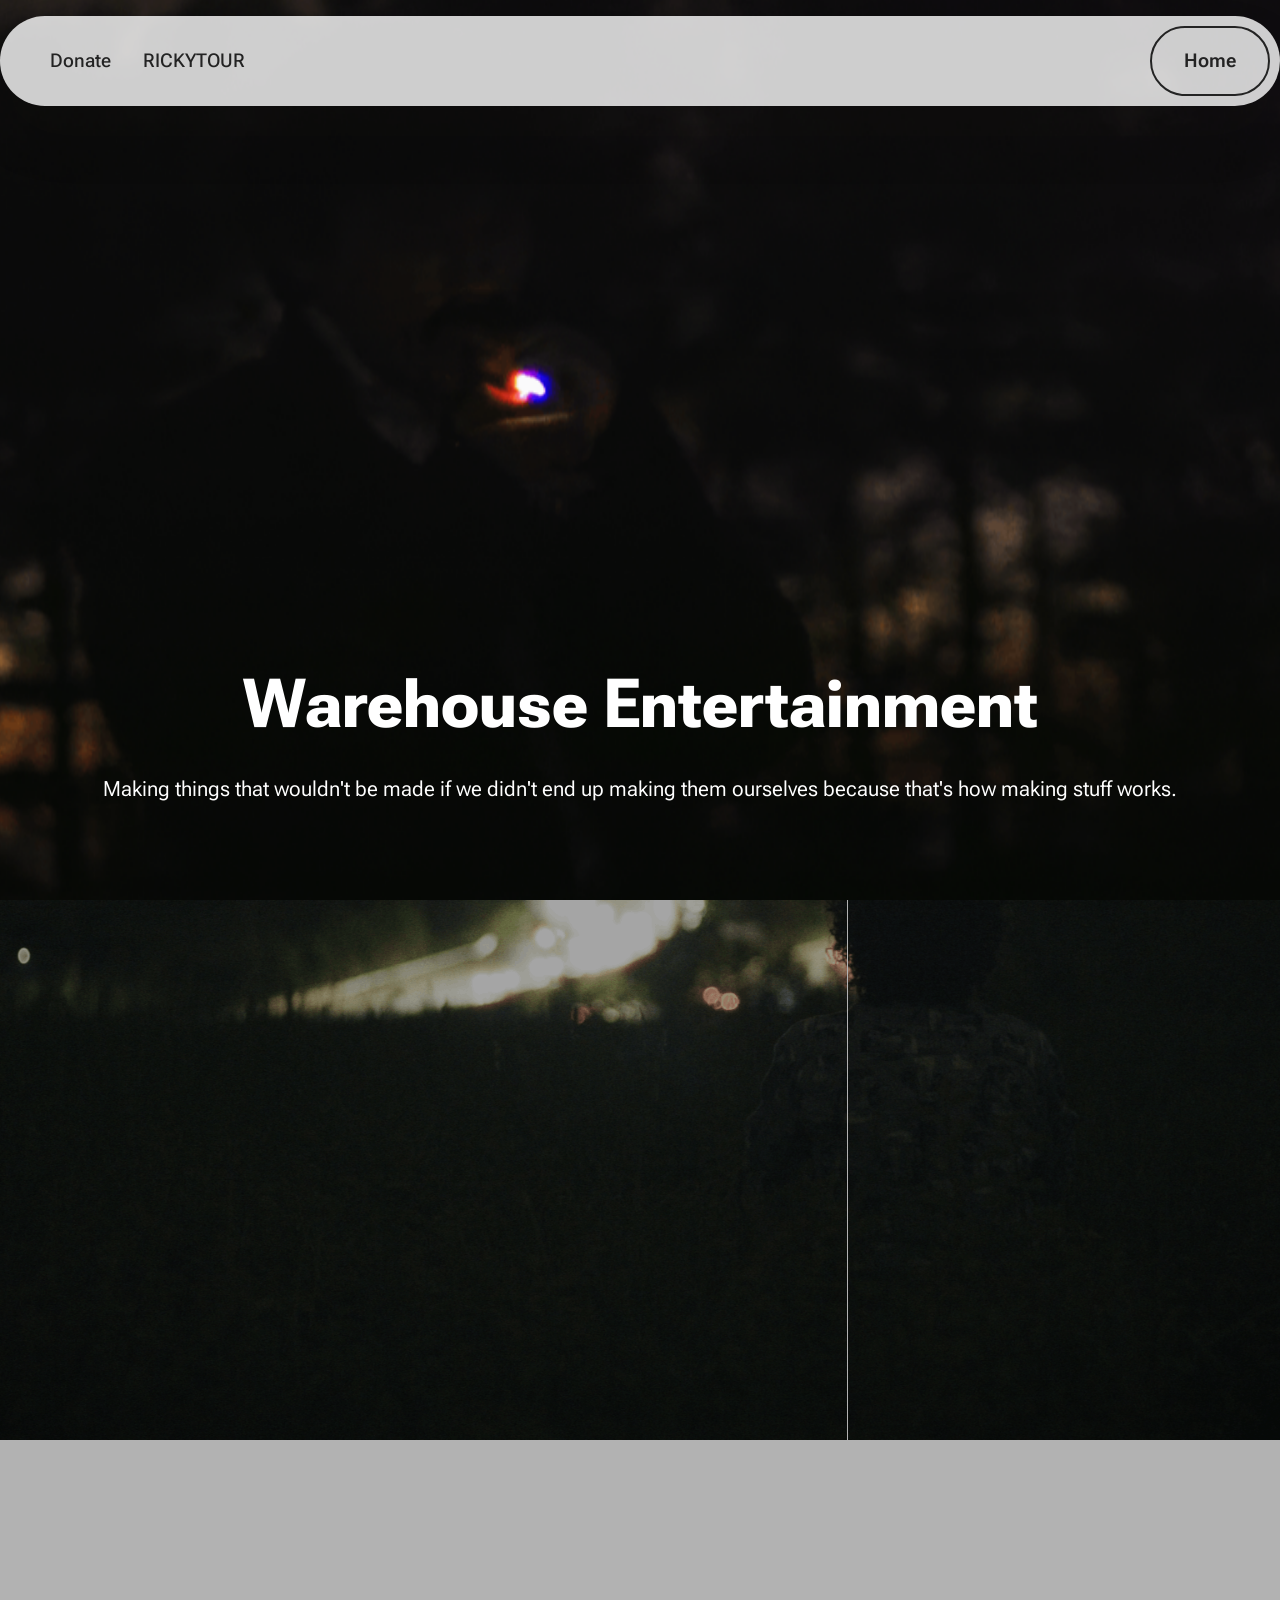
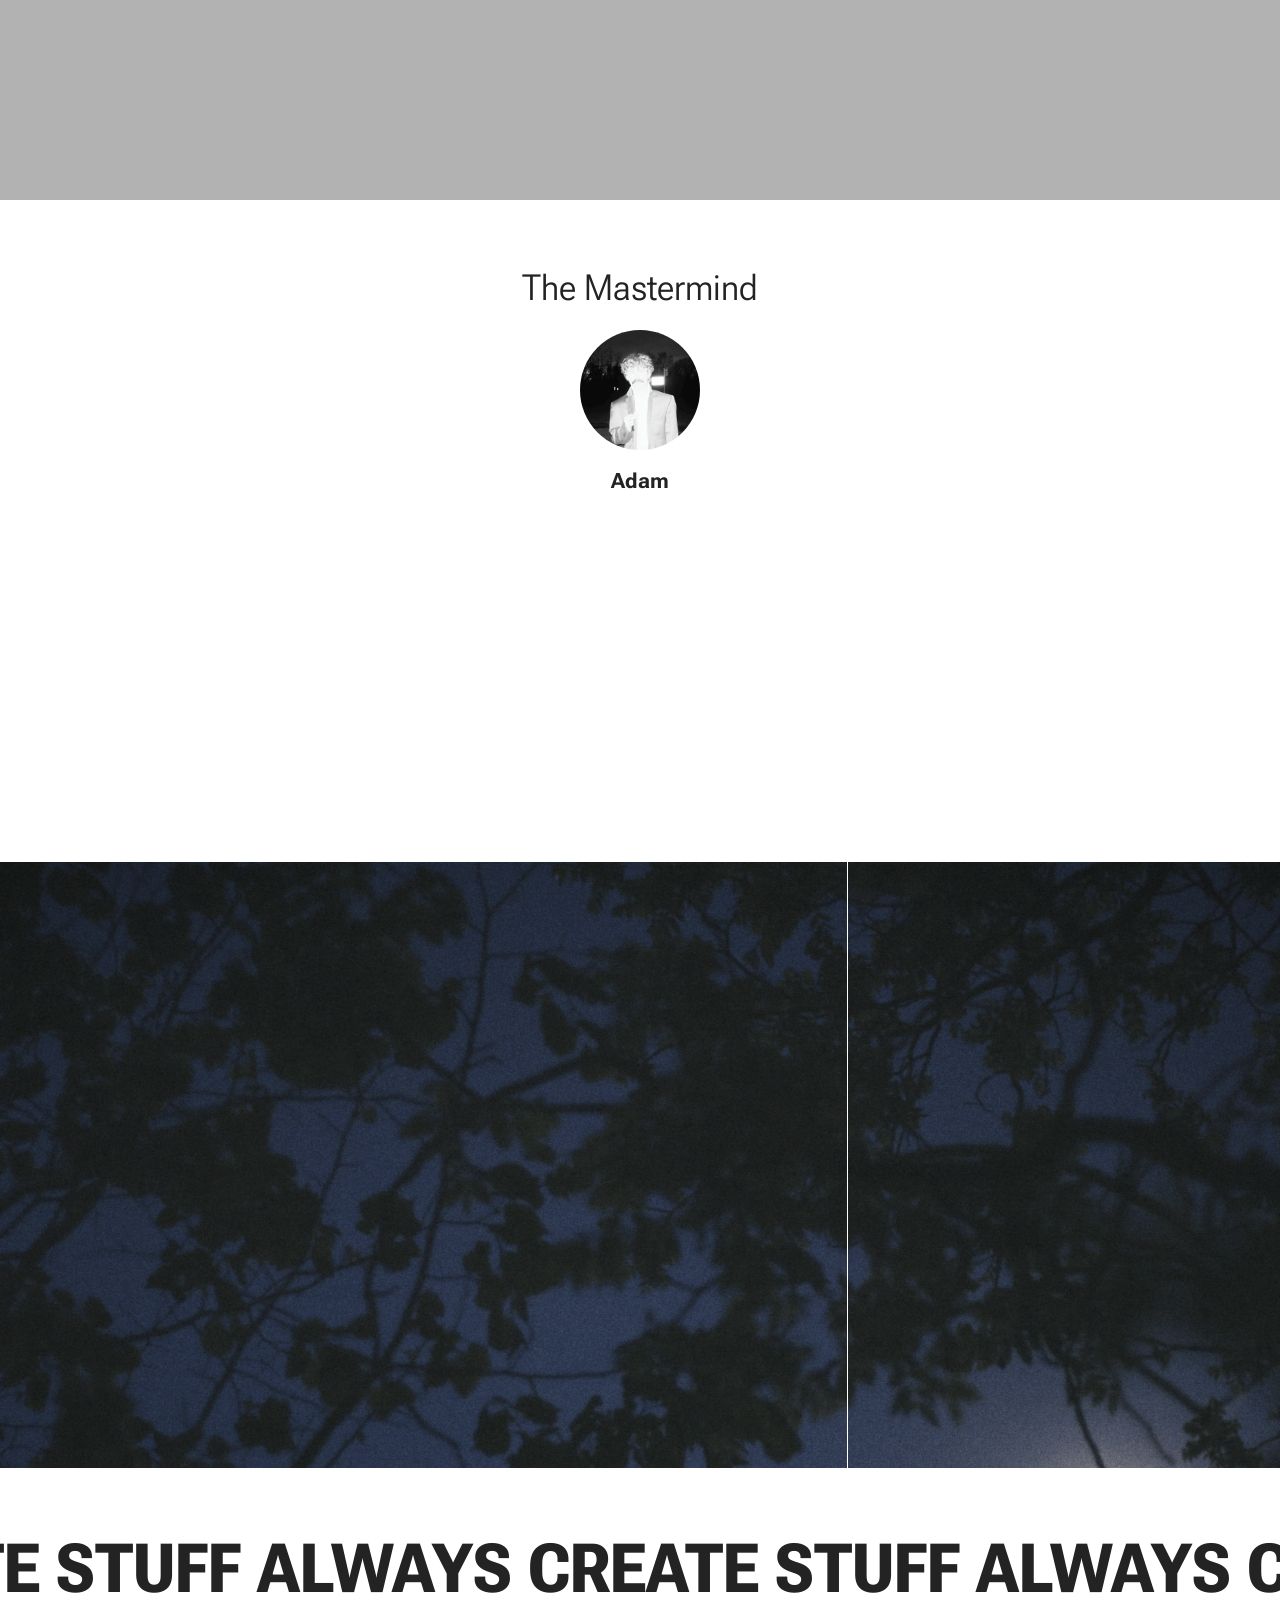
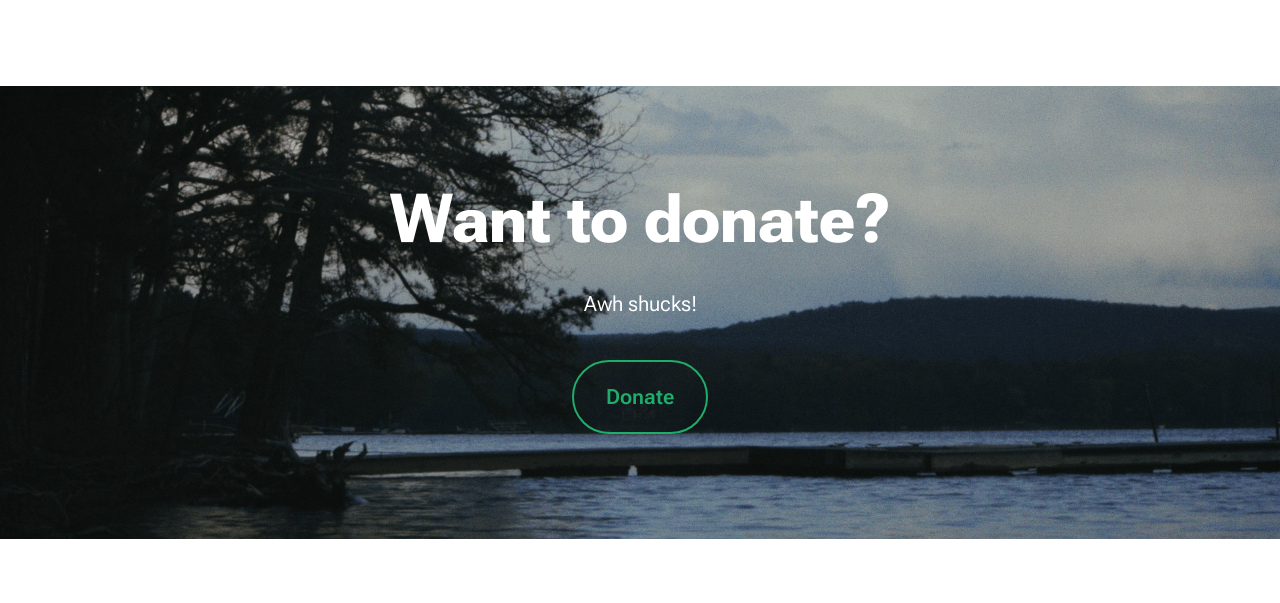
<file: index.html>
<!DOCTYPE html>
<html lang="en"><head>
  <!-- Site made with Mobirise Website Builder v6.1.12, https://mobirise.com -->
  <meta charset="UTF-8">
  <meta http-equiv="X-UA-Compatible" content="IE=edge">
  <meta name="generator" content="Mobirise v6.1.12, mobirise.com">
  <meta name="viewport" content="width=device-width, initial-scale=1, minimum-scale=1">
  <link rel="shortcut icon" href="assets/images/warehouse20entertainment20logo-354x354.png" type="image/x-icon">
  <meta name="description" content="Welcome to the site!">
  
  
  <title>Welcome!</title>
  <link rel="stylesheet" href="assets/web/assets/mobirise-icons2/mobirise2.css">
  <link rel="stylesheet" href="assets/bootstrap/css/bootstrap.min.css">
  <link rel="stylesheet" href="assets/parallax/jarallax.css">
  <link rel="stylesheet" href="assets/dropdown/css/style.css">
  <link rel="stylesheet" href="assets/theme/css/style.css">
  <link rel="stylesheet" href="https://fonts.googleapis.com/css2?family=Roboto+Flex:wght@400;700&amp;display=swap&amp;display=swap" as="style" onload="this.onload=null;this.rel='stylesheet'">
  <noscript><link rel="stylesheet" href="https://fonts.googleapis.com/css2?family=Roboto+Flex:wght@400;700&amp;display=swap&amp;display=swap"></noscript>
  <link rel="preload" as="style" href="assets/mobirise/css/mbr-additional.css?v=sdnx6f"><link rel="stylesheet" href="assets/mobirise/css/mbr-additional.css?v=sdnx6f" type="text/css">

  
  
  
<style>
/* ============================================
   HTML Visual Editor v2 — Injected Styles (embedded)
   Design: Claude Design System
   ============================================ */

[data-hve-hovered] {
  outline: 2px dashed #cc785c !important;
  outline-offset: 2px !important;
  cursor: pointer !important;
}

td[data-hve-hovered],
th[data-hve-hovered],
tr[data-hve-hovered] {
  outline-offset: -2px !important;
}

[data-hve-selected] {
  outline: 2px solid #cc785c !important;
  outline-offset: 2px !important;
  cursor: default;
  touch-action: none;
}

[data-hve-dragging] {
  touch-action: none;
}

[data-hve-handle] {
  touch-action: none;
}

[data-hve-selected]:not(td):not(th):not(tr):not(thead):not(tbody):not(tfoot):not(table) {
  position: relative;
}


td[data-hve-selected],
th[data-hve-selected],
tr[data-hve-selected] {
  outline-offset: -2px !important;
}

table[data-hve-selected] {
  outline-offset: 2px !important;
  position: relative;
}

[data-hve-dragging] {
  opacity: 0.85 !important;
  outline: 2px dashed #a9583e !important;
  cursor: grabbing !important;
  box-shadow: 0 8px 32px rgba(20,20,19,0.2), 0 2px 8px rgba(204,120,92,0.15) !important;
  transition: box-shadow 0.15s ease, opacity 0.15s ease !important;
  z-index: 10000 !important;
}

[data-hve-editing] {
  outline: 2px solid #a9583e !important;
  outline-offset: 2px !important;
  cursor: text !important;
  min-height: 1em;
}

td[data-hve-editing],
th[data-hve-editing] {
  outline-offset: -2px !important;
}

/* Firefox scrollbar styling */
[data-hve-editor],
[data-hve-toolbar],
[data-hve-context-menu],
[data-hve-page-sorter],
[data-hve-chart-panel] {
  scrollbar-width: thin;
  scrollbar-color: #8e8b82 transparent;
}

/* ---- Floating Toolbar ---- */
[data-hve-toolbar] {
  position: fixed;
  display: none;
  align-items: center;
  gap: 2px;
  padding: 6px 10px;
  background: #faf9f5;
  border: 1px solid #e6dfd8;
  border-radius: 14px;
  box-shadow: 0 4px 24px rgba(20,20,19,0.12), 0 1px 4px rgba(20,20,19,0.08);
  z-index: 2147483644;
  font-family: "Inter", -apple-system, BlinkMacSystemFont, "Segoe UI", Roboto, sans-serif;
  user-select: none;
  backdrop-filter: blur(8px);
  writing-mode: horizontal-tb;
  direction: ltr;
  text-align: left;
  word-break: normal;
  word-wrap: normal;
  overflow-wrap: normal;
  white-space: nowrap;
  line-height: 1.4;
  text-transform: none;
  letter-spacing: normal;
  text-indent: 0;
  text-decoration: none;
  box-sizing: border-box;
}

[data-hve-toolbar] .hve-tb-group {
  display: flex;
  align-items: center;
  gap: 2px;
}

[data-hve-toolbar] * {
  writing-mode: horizontal-tb;
  direction: ltr;
  word-break: normal;
  box-sizing: border-box;
}

[data-hve-toolbar] .hve-tb-sep {
  width: 1px;
  height: 22px;
  background: #e6dfd8;
  margin: 0 4px;
}

[data-hve-toolbar] button {
  display: flex;
  align-items: center;
  justify-content: center;
  width: 30px;
  height: 30px;
  border: none;
  border-radius: 8px;
  background: transparent;
  cursor: pointer;
  font-size: 13px;
  color: #3d3d3a;
  transition: all 0.15s ease;
  padding: 0;
  position: relative;
  white-space: nowrap;
  overflow: hidden;
}

[data-hve-toolbar] button:hover {
  background: #f5f0e8;
  color: #141413;
}

[data-hve-toolbar] button:active {
  background: #e6dfd8;
  transform: scale(0.93);
}

[data-hve-toolbar] button.hve-active {
  background: #cc785c;
  color: white;
}

[data-hve-toolbar] button.hve-active:hover {
  background: #a9583e;
}

[data-hve-toolbar] .hve-tb-label {
  font-size: 11px;
  font-weight: 600;
  letter-spacing: 0.3px;
  white-space: nowrap;
  overflow: hidden;
  text-overflow: ellipsis;
  max-width: 64px;
  display: inline-block;
  vertical-align: middle;
}

/* ---- Dropdown ---- */
[data-hve-dropdown] {
  position: fixed;
  background: #faf9f5;
  border: 1px solid #e6dfd8;
  border-radius: 12px;
  box-shadow: 0 8px 32px rgba(20,20,19,0.15);
  padding: 6px;
  z-index: 2147483645;
  min-width: 140px;
  max-height: 320px;
  overflow-y: auto;
  animation: hve-dropdown-in 0.15s ease;
  white-space: normal;
}

[data-hve-dropdown] .hve-dd-item {
  display: flex;
  align-items: center;
  gap: 8px;
  padding: 8px 12px;
  border-radius: 8px;
  cursor: pointer;
  font-size: 13px;
  color: #3d3d3a;
  transition: background 0.12s;
  white-space: nowrap;
}

[data-hve-dropdown] .hve-dd-item:hover {
  background: #f5f0e8;
  color: #141413;
}

[data-hve-dropdown] .hve-dd-item .hve-dd-icon {
  font-size: 15px;
  width: 20px;
  text-align: center;
}

[data-hve-dropdown] .hve-dd-divider {
  height: 1px;
  background: #e6dfd8;
  margin: 4px 0;
}

@keyframes hve-dropdown-in {
  from { opacity: 0; transform: translateX(-50%) translateY(-4px); }
  to { opacity: 1; transform: translateX(-50%) translateY(0); }
}

/* ---- Insert Indicator ---- */
[data-hve-insert-indicator] {
  position: absolute;
  left: 0;
  right: 0;
  height: 3px;
  background: #cc785c;
  border-radius: 2px;
  pointer-events: none;
  z-index: 2147483640;
  animation: hve-indicator-pulse 1.5s ease infinite;
}

@keyframes hve-indicator-pulse {
  0%, 100% { opacity: 0.6; }
  50% { opacity: 1; }
}

/* ---- Insert Panel ---- */
[data-hve-insert-panel] {
  position: fixed;
  z-index: 2147483646;
  background: #faf9f5;
  border: 1px solid #e6dfd8;
  border-radius: 16px;
  box-shadow: 0 8px 40px rgba(20,20,19,0.18), 0 2px 8px rgba(20,20,19,0.08);
  padding: 8px;
  min-width: 200px;
  font-family: "Inter", -apple-system, BlinkMacSystemFont, "Segoe UI", Roboto, sans-serif;
  animation: hve-panel-in 0.2s cubic-bezier(0.4, 0, 0.2, 1);
}

[data-hve-insert-panel] .hve-ip-title {
  font-size: 11px;
  font-weight: 600;
  color: #8e8b82;
  text-transform: uppercase;
  letter-spacing: 0.8px;
  padding: 8px 12px 6px;
}

[data-hve-insert-panel] .hve-ip-item {
  display: flex;
  align-items: center;
  gap: 10px;
  padding: 10px 12px;
  border-radius: 10px;
  cursor: pointer;
  transition: background 0.12s;
}

[data-hve-insert-panel] .hve-ip-item:hover {
  background: #f5f0e8;
}

[data-hve-insert-panel] .hve-ip-icon {
  width: 32px;
  height: 32px;
  border-radius: 8px;
  display: flex;
  align-items: center;
  justify-content: center;
  font-size: 16px;
  background: #f5f0e8;
}

[data-hve-insert-panel] .hve-ip-text {
  display: flex;
  flex-direction: column;
}

[data-hve-insert-panel] .hve-ip-text span:first-child {
  font-size: 13px;
  font-weight: 500;
  color: #141413;
}

[data-hve-insert-panel] .hve-ip-text span:last-child {
  font-size: 11px;
  color: #8e8b82;
  margin-top: 1px;
}

@keyframes hve-panel-in {
  from { opacity: 0; transform: scale(0.95); }
  to { opacity: 1; transform: scale(1); }
}

/* ---- Dialog ---- */
[data-hve-dialog-overlay] {
  position: fixed;
  top: 0; left: 0; right: 0; bottom: 0;
  background: rgba(20,20,19,0.4);
  backdrop-filter: blur(4px);
  z-index: 2147483645;
  animation: hve-fade-in 0.2s ease;
}

[data-hve-dialog] {
  position: fixed;
  top: 50%; left: 50%;
  transform: translate(-50%,-50%);
  z-index: 2147483646;
  background: #faf9f5;
  border: 1px solid #e6dfd8;
  border-radius: 16px;
  box-shadow: 0 16px 48px rgba(20,20,19,0.2);
  padding: 28px;
  min-width: 320px;
  font-family: "Inter", -apple-system, BlinkMacSystemFont, "Segoe UI", Roboto, sans-serif;
  animation: hve-dialog-in 0.25s cubic-bezier(0.4, 0, 0.2, 1);
}

[data-hve-dialog] h3 {
  font-size: 17px;
  font-weight: 600;
  color: #141413;
  margin-bottom: 20px;
}

[data-hve-dialog] label {
  display: block;
  font-size: 12px;
  font-weight: 500;
  color: #6c6a64;
  margin-bottom: 6px;
}

[data-hve-dialog] input[type="number"],
[data-hve-dialog] input[type="text"],
[data-hve-dialog] select {
  width: 100%;
  padding: 10px 12px;
  border: 1px solid #e6dfd8;
  border-radius: 10px;
  font-size: 14px;
  font-family: inherit;
  background: #faf9f5;
  color: #141413;
  transition: border-color 0.2s;
}

[data-hve-dialog] input:focus,
[data-hve-dialog] select:focus {
  outline: none;
  border-color: #cc785c;
  box-shadow: 0 0 0 3px rgba(204,120,92,0.12);
}

[data-hve-dialog] .hve-dialog-actions {
  display: flex;
  gap: 8px;
  justify-content: flex-end;
  margin-top: 24px;
}

[data-hve-dialog] .hve-btn-cancel {
  padding: 9px 18px;
  border: 1px solid #e6dfd8;
  border-radius: 10px;
  background: #faf9f5;
  cursor: pointer;
  font-size: 13px;
  font-weight: 500;
  color: #3d3d3a;
  font-family: inherit;
  transition: all 0.15s;
}

[data-hve-dialog] .hve-btn-cancel:hover {
  background: #f5f0e8;
}

[data-hve-dialog] .hve-btn-confirm {
  padding: 9px 18px;
  border: none;
  border-radius: 10px;
  background: linear-gradient(135deg, #cc785c, #a9583e);
  color: white;
  cursor: pointer;
  font-size: 13px;
  font-weight: 600;
  font-family: inherit;
  box-shadow: 0 2px 8px rgba(204,120,92,0.3);
  transition: all 0.15s;
}

[data-hve-dialog] .hve-btn-confirm:hover {
  background: #a9583e;
  box-shadow: 0 4px 12px rgba(204,120,92,0.4);
}

@keyframes hve-dialog-in {
  from { opacity: 0; transform: translate(-50%,-50%) scale(0.95); }
  to { opacity: 1; transform: translate(-50%,-50%) scale(1); }
}

@keyframes hve-fade-in {
  from { opacity: 0; }
  to { opacity: 1; }
}

/* ---- Toast ---- */
@keyframes hve-toast-in {
  from { opacity: 0; transform: translateX(-50%) translateY(-10px); }
  to { opacity: 1; transform: translateX(-50%) translateY(0); }
}

/* ---- Resize Handles ---- */
[data-hve-resize-container] {
  pointer-events: none;
}

[data-hve-handle] {
  pointer-events: all;
  transition: background 0.15s, transform 0.15s;
}

[data-hve-handle]:hover {
  background: #a9583e !important;
  transform: scale(1.3);
}

/* ---- Context Menu ---- */
[data-hve-context-menu] {
  position: fixed;
  z-index: 2147483647;
  background: #faf9f5;
  border: 1px solid #e6dfd8;
  border-radius: 12px;
  box-shadow: 0 8px 32px rgba(20,20,19,0.15);
  padding: 6px;
  min-width: 180px;
  font-family: "Inter", -apple-system, BlinkMacSystemFont, "Segoe UI", Roboto, sans-serif;
  animation: hve-dropdown-in 0.15s ease;
}

[data-hve-context-menu] .hve-cm-item {
  display: flex;
  align-items: center;
  gap: 10px;
  padding: 8px 12px;
  border-radius: 8px;
  cursor: pointer;
  font-size: 13px;
  color: #3d3d3a;
  transition: background 0.12s;
}

[data-hve-context-menu] .hve-cm-item:hover {
  background: #f5f0e8;
  color: #141413;
}

[data-hve-context-menu] .hve-cm-item.danger {
  color: #EF4444;
}

[data-hve-context-menu] .hve-cm-item.danger:hover {
  background: #FEF2F2;
}

[data-hve-context-menu] .hve-cm-divider {
  height: 1px;
  background: #e6dfd8;
  margin: 4px 0;
}

[data-hve-context-menu] .hve-cm-icon {
  width: 18px;
  text-align: center;
  font-size: 14px;
}

[data-hve-context-menu] .hve-cm-shortcut {
  margin-left: auto;
  font-size: 11px;
  color: #e6dfd8;
  font-family: 'SF Mono', monospace;
}

/* ---- Status Indicator ---- */
[data-hve-status] {
  position: fixed;
  bottom: 20px;
  right: 20px;
  z-index: 2147483647;
  display: flex;
  align-items: center;
  gap: 8px;
  padding: 10px 18px;
  background: linear-gradient(135deg, #cc785c, #a9583e);
  color: white;
  border-radius: 24px;
  font: 13px/1.4 "Inter", -apple-system, BlinkMacSystemFont, "Segoe UI", Roboto, sans-serif;
  font-weight: 500;
  box-shadow: 0 4px 16px rgba(204,120,92,0.35);
  cursor: pointer;
  user-select: none;
  transition: all 0.2s;
}

[data-hve-status]:hover {
  transform: translateY(-2px);
  box-shadow: 0 6px 20px rgba(204,120,92,0.45);
}

[data-hve-status] .hve-status-dot {
  width: 8px;
  height: 8px;
  background: #10B981;
  border-radius: 50%;
  animation: hve-pulse 2s ease infinite;
}

@keyframes hve-pulse {
  0%, 100% { opacity: 1; }
  50% { opacity: 0.5; }
}

/* ---- Quick Add Button ---- */
[data-hve-quick-add] {
  user-select: none;
  -webkit-user-select: none;
}

/* ---- Multi-select ---- */
[data-hve-multi-selected] {
  outline: 2px solid #cc785c !important;
  outline-offset: 2px !important;
  cursor: move !important;
  box-shadow: 0 0 0 4px rgba(204, 120, 92, 0.12) !important;
}

[data-hve-marquee-preview] {
  outline: 2px dashed #cc785c !important;
  outline-offset: 1px !important;
  box-shadow: 0 0 0 3px rgba(204, 120, 92, 0.1) !important;
}

[data-hve-marquee] {
  transition: none !important;
}

[data-hve-multi-toast] {
  position: fixed;
  bottom: 64px;
  right: 20px;
  z-index: 2147483647;
  display: flex;
  flex-direction: column;
  gap: 6px;
  padding: 12px 14px;
  background: #faf9f5;
  border: 1px solid #e6dfd8;
  border-radius: 14px;
  font: 13px/1.4 "Inter", -apple-system, BlinkMacSystemFont, "Segoe UI", Roboto, sans-serif;
  color: #3d3d3a;
  box-shadow: 0 4px 16px rgba(20, 20, 19, 0.12);
  user-select: none;
  animation: hve-panel-in 0.2s cubic-bezier(0.4, 0, 0.2, 1);
}

[data-hve-multi-toast] .hve-multi-info-row {
  display: flex;
  align-items: center;
  gap: 8px;
}

[data-hve-multi-toast] .hve-multi-dot {
  width: 8px;
  height: 8px;
  background: #cc785c;
  border-radius: 50%;
  flex-shrink: 0;
}

[data-hve-multi-toast] b {
  color: #cc785c;
  font-weight: 700;
}

[data-hve-multi-toast] .hve-multi-actions {
  display: flex;
  align-items: center;
  gap: 3px;
  padding: 4px 0;
}

[data-hve-multi-toast] .hve-multi-actions button {
  display: flex;
  align-items: center;
  justify-content: center;
  width: 28px;
  height: 28px;
  border: none;
  border-radius: 7px;
  background: transparent;
  cursor: pointer;
  font-size: 12px;
  color: #3d3d3a;
  transition: all 0.12s ease;
  padding: 0;
}

[data-hve-multi-toast] .hve-multi-actions button:hover {
  background: #f5f0e8;
  color: #141413;
}

[data-hve-multi-toast] .hve-multi-actions button:active {
  background: #e6dfd8;
  transform: scale(0.92);
}

[data-hve-multi-toast] .hve-multi-actions .hve-multi-btn-danger:hover {
  background: #FEF2F2;
  color: #EF4444;
}

[data-hve-multi-toast] .hve-multi-sep {
  width: 1px;
  height: 18px;
  background: #e6dfd8;
  margin: 0 3px;
  flex-shrink: 0;
}

[data-hve-multi-toast] .hve-multi-hint {
  color: #e6dfd8;
  font-size: 11px;
}

/* ---- Locked Elements ---- */
[data-hve-locked] {
  cursor: not-allowed !important;
  position: relative;
}

[data-hve-group][data-hve-selected] {
  outline-style: dashed !important;
  outline-color: #5db8a6 !important;
}

[data-hve-group][data-hve-selected]::before {
  content: 'Group' !important;
  background: #5db8a6 !important;
}

[data-hve-locked]::after {
  content: '🔒';
  position: absolute;
  top: 2px;
  right: 2px;
  font-size: 12px;
  z-index: 100;
  pointer-events: none;
  opacity: 0.7;
}

[data-hve-locked][data-hve-selected] {
  outline-color: #8e8b82 !important;
}

[data-hve-context-menu] .hve-cm-item.disabled {
  opacity: 0.4;
  pointer-events: none;
  cursor: default;
}

/* ---- Page Sorter ---- */
[data-hve-page-sorter] {
  position: fixed;
  top: 60px;
  right: 20px;
  z-index: 2147483646;
  background: #faf9f5;
  border: 1px solid #e6dfd8;
  border-radius: 16px;
  box-shadow: 0 8px 40px rgba(20,20,19,0.18), 0 2px 8px rgba(20,20,19,0.08);
  width: 340px;
  max-height: 80vh;
  overflow: hidden;
  display: flex;
  flex-direction: column;
  font-family: "Inter", -apple-system, BlinkMacSystemFont, "Segoe UI", Roboto, sans-serif;
  animation: hve-panel-in 0.25s cubic-bezier(0.4, 0, 0.2, 1);
}

[data-hve-page-sorter] .hve-ps-header {
  display: flex;
  align-items: center;
  gap: 8px;
  padding: 14px 16px;
  border-bottom: 1px solid #e6dfd8;
  background: #f5f0e8;
  border-radius: 16px 16px 0 0;
  flex-shrink: 0;
}

[data-hve-page-sorter] .hve-ps-title {
  font-size: 14px;
  font-weight: 600;
  color: #141413;
}

[data-hve-page-sorter] .hve-ps-count {
  font-size: 11px;
  color: #cc785c;
  background: #efe9de;
  padding: 2px 8px;
  border-radius: 10px;
  font-weight: 500;
}

[data-hve-page-sorter] .hve-ps-close {
  margin-left: auto;
  width: 24px;
  height: 24px;
  border: none;
  background: transparent;
  border-radius: 6px;
  cursor: pointer;
  font-size: 14px;
  color: #8e8b82;
  display: flex;
  align-items: center;
  justify-content: center;
  transition: all 0.15s;
}

[data-hve-page-sorter] .hve-ps-close:hover {
  background: #f5f0e8;
  color: #141413;
}

[data-hve-page-sorter] .hve-ps-list {
  overflow-y: auto;
  padding: 8px;
  flex: 1;
}

[data-hve-page-sorter] .hve-ps-item {
  display: flex;
  align-items: center;
  gap: 10px;
  padding: 8px;
  border-radius: 10px;
  cursor: pointer;
  transition: all 0.15s;
  border: 2px solid transparent;
  margin-bottom: 4px;
}

[data-hve-page-sorter] .hve-ps-item:hover {
  background: #f5f0e8;
}

[data-hve-page-sorter] .hve-ps-item.active {
  border-color: #cc785c;
  background: #efe9de;
}

[data-hve-page-sorter] .hve-ps-item.dragging {
  opacity: 0.5;
  transform: scale(0.95);
}

[data-hve-page-sorter] .hve-ps-item.drag-over {
  border-color: #cc785c;
  background: #efe9de;
}

[data-hve-page-sorter] .hve-ps-thumb {
  flex-shrink: 0;
}

[data-hve-page-sorter] .hve-ps-right {
  flex: 1;
  min-width: 0;
  display: flex;
  flex-direction: column;
  gap: 4px;
}

[data-hve-page-sorter] .hve-ps-info {
  display: flex;
  align-items: center;
  gap: 6px;
}

[data-hve-page-sorter] .hve-ps-num {
  display: inline-flex;
  align-items: center;
  justify-content: center;
  width: 22px;
  height: 22px;
  border-radius: 6px;
  background: #cc785c;
  color: white;
  font-size: 11px;
  font-weight: 700;
  flex-shrink: 0;
}

[data-hve-page-sorter] .hve-ps-name {
  font-size: 12px;
  font-weight: 500;
  color: #141413;
  overflow: hidden;
  text-overflow: ellipsis;
  white-space: nowrap;
}

[data-hve-page-sorter] .hve-ps-actions {
  display: flex;
  gap: 4px;
}

[data-hve-page-sorter] .hve-ps-btn {
  width: 26px;
  height: 26px;
  border: 1px solid #e6dfd8;
  border-radius: 6px;
  background: #faf9f5;
  cursor: pointer;
  font-size: 12px;
  display: flex;
  align-items: center;
  justify-content: center;
  transition: all 0.15s;
  padding: 0;
}

[data-hve-page-sorter] .hve-ps-btn:hover:not(:disabled) {
  background: #f5f0e8;
  border-color: #cc785c;
}

[data-hve-page-sorter] .hve-ps-btn:disabled {
  opacity: 0.3;
  cursor: default;
}

/* ---- Alignment Guides ---- */
[data-hve-guide] {
  pointer-events: none !important;
  opacity: 0.8;
}

/* ---- Format Brush ---- */
[data-hve-format-brush] * {
  cursor: copy !important;
}

[data-hve-format-brush] [data-hve-hovered] {
  outline-color: #5db8a6 !important;
  outline-style: dashed !important;
}

/* ---- Color Panel ---- */
[data-hve-color-panel] {
  position: fixed;
  background: #faf9f5;
  border: 1px solid #e6dfd8;
  border-radius: 14px;
  box-shadow: 0 8px 32px rgba(20,20,19,0.15);
  padding: 12px;
  z-index: 2147483646;
  width: 240px;
  font-family: "Inter", -apple-system, BlinkMacSystemFont, "Segoe UI", Roboto, sans-serif;
  animation: hve-dropdown-in 0.15s ease;
  white-space: normal;
}

[data-hve-color-panel] .hve-cp-title {
  font-size: 11px;
  font-weight: 600;
  color: #8e8b82;
  text-transform: uppercase;
  letter-spacing: 0.5px;
  margin-bottom: 8px;
}

[data-hve-color-panel] .hve-cp-grid {
  display: grid;
  grid-template-columns: repeat(8, 1fr);
  gap: 3px;
  margin-bottom: 10px;
}

[data-hve-color-panel] .hve-cp-swatch {
  width: 22px;
  height: 22px;
  border-radius: 6px;
  cursor: pointer;
  transition: transform 0.1s, box-shadow 0.1s;
  box-sizing: border-box;
}

[data-hve-color-panel] .hve-cp-swatch:hover {
  transform: scale(1.2);
  box-shadow: 0 2px 8px rgba(0,0,0,0.2);
  z-index: 1;
  position: relative;
}

[data-hve-color-panel] .hve-cp-swatch.active {
  outline: 2px solid #cc785c;
  outline-offset: 2px;
  transform: scale(1.15);
}

[data-hve-color-panel] .hve-cp-custom {
  border-top: 1px solid #e6dfd8;
  padding-top: 8px;
}

[data-hve-color-panel] .hve-cp-custom label {
  font-size: 11px;
  font-weight: 500;
  color: #8e8b82;
  display: block;
  margin-bottom: 6px;
}

[data-hve-color-panel] .hve-cp-custom-row {
  display: flex;
  gap: 6px;
  align-items: center;
}

[data-hve-color-panel] .hve-cp-native {
  width: 32px;
  height: 32px;
  border: 1px solid #e6dfd8;
  border-radius: 8px;
  cursor: pointer;
  padding: 2px;
  background: #faf9f5;
  flex-shrink: 0;
}

[data-hve-color-panel] .hve-cp-native::-webkit-color-swatch-wrapper {
  padding: 0;
}

[data-hve-color-panel] .hve-cp-native::-webkit-color-swatch {
  border: none;
  border-radius: 5px;
}

[data-hve-color-panel] .hve-cp-hex {
  flex: 1;
  padding: 6px 8px;
  border: 1px solid #e6dfd8;
  border-radius: 8px;
  font-size: 13px;
  font-family: 'SF Mono', monospace;
  color: #141413;
  background: #faf9f5;
  text-transform: uppercase;
}

[data-hve-color-panel] .hve-cp-hex:focus {
  outline: none;
  border-color: #cc785c;
  box-shadow: 0 0 0 3px rgba(204,120,92,0.12);
}

/* ---- Content Boxes ---- */
[data-hve-content-box] {
  transition: border-color 0.2s, background 0.2s, box-shadow 0.2s;
}

[data-hve-content-box]:hover {
  border-color: #e6dfd8 !important;
}

[data-hve-content-box][data-hve-selected] {
  border-color: #cc785c !important;
  box-shadow: 0 0 0 3px rgba(204, 120, 92, 0.1) !important;
}

[data-hve-content-box].hve-drop-hover {
  border-color: #cc785c !important;
  background: rgba(204, 120, 92, 0.04) !important;
  box-shadow: 0 0 0 3px rgba(204, 120, 92, 0.12) !important;
}

[data-hve-box-toolbar] button:hover {
  border-color: #cc785c !important;
  background: #efe9de !important;
  transform: scale(1.08);
}

[data-hve-box-toolbar] button:active {
  transform: scale(0.95);
}

[data-hve-placeholder] {
  opacity: 0.7;
  transition: opacity 0.2s;
}

[data-hve-content-box]:hover [data-hve-placeholder] {
  opacity: 1;
}

/* ---- Image Drop Overlay ---- */
[data-hve-drop-overlay] {
  position: fixed;
  top: 0; left: 0; right: 0; bottom: 0;
  z-index: 2147483645;
  background: rgba(204, 120, 92, 0.06);
  border: 3px dashed #cc785c;
  pointer-events: none;
  animation: hve-drop-overlay-in 0.25s ease;
}

[data-hve-drop-overlay] .hve-drop-content {
  position: absolute;
  top: 50%; left: 50%;
  transform: translate(-50%, -50%);
  display: flex;
  flex-direction: column;
  align-items: center;
  gap: 12px;
  padding: 32px 48px;
  background: rgba(250, 249, 245, 0.95);
  border: 2px solid #cc785c;
  border-radius: 20px;
  box-shadow: 0 8px 40px rgba(204, 120, 92, 0.2);
  backdrop-filter: blur(8px);
}

[data-hve-drop-overlay] .hve-drop-content span {
  font: 16px/1.4 "Inter", -apple-system, BlinkMacSystemFont, "Segoe UI", Roboto, sans-serif;
  font-weight: 600;
  color: #cc785c;
  letter-spacing: 0.3px;
}

@keyframes hve-drop-overlay-in {
  from { opacity: 0; }
  to { opacity: 1; }
}

[data-hve-drop-indicator] {
  animation: hve-drop-indicator-pulse 1s ease infinite;
}

@keyframes hve-drop-indicator-pulse {
  0%, 100% { opacity: 0.6; }
  50% { opacity: 1; }
}

/* ---- Floating Elements (absolute-positioned, styled identically to flow-mode elements) ---- */

/* Prevent [data-hve-selected] position:relative from overriding float absolute positioning.
   Inline style (position:absolute) already wins over CSS rules, but this guard ensures
   no specificity edge case can break it. */
[data-hve-floating][data-hve-selected] {
  position: absolute !important;
}

@keyframes hve-float-in {
  from { opacity: 0; transform: scale(0.92); }
  to { opacity: 1; transform: scale(1); }
}

[data-hve-floating].hve-float-new {
  animation: hve-float-in 0.25s cubic-bezier(0.4, 0, 0.2, 1);
}

/* ---- Insert Panel Mode Toggle ---- */
.hve-ip-mode-toggle {
  display: flex;
  gap: 4px;
  padding: 6px 8px;
  background: #f5f0e8;
  border-radius: 10px;
  margin: 4px 8px;
}

.hve-ip-mode-btn {
  flex: 1;
  display: flex;
  align-items: center;
  justify-content: center;
  gap: 6px;
  padding: 7px 14px;
  border: none;
  border-radius: 8px;
  background: transparent;
  cursor: pointer;
  font-size: 12px;
  font-weight: 500;
  font-family: inherit;
  color: #6c6a64;
  transition: all 0.15s;
}

.hve-ip-mode-btn:hover {
  color: #3d3d3a;
  background: rgba(255,255,255,0.6);
}

.hve-ip-mode-btn.active {
  background: #faf9f5;
  color: #cc785c;
  font-weight: 600;
  box-shadow: 0 1px 3px rgba(20,20,19,0.08);
}

.hve-ip-divider {
  height: 1px;
  background: #e6dfd8;
  margin: 4px 0;
}

/* ---- PDF Pagination ---- */
[data-hve-pdf-panel] {
  position: fixed;
  right: 16px;
  top: 50%;
  transform: translateY(-50%);
  width: 260px;
  background: #faf9f5;
  border: 1px solid #e6dfd8;
  border-radius: 14px;
  box-shadow: 0 4px 24px rgba(20,20,19,0.12), 0 1px 4px rgba(20,20,19,0.08);
  z-index: 2147483645;
  font-family: "Inter", -apple-system, BlinkMacSystemFont, "Segoe UI", Roboto, sans-serif;
  animation: hve-pdf-panel-in 0.3s cubic-bezier(0.4,0,0.2,1);
  overflow: hidden;
}

@keyframes hve-pdf-panel-in {
  from { opacity: 0; transform: translateY(-50%) translateX(12px); }
  to { opacity: 1; transform: translateY(-50%) translateX(0); }
}

.hve-pdf-header {
  display: flex;
  justify-content: space-between;
  align-items: center;
  padding: 12px 14px;
  border-bottom: 1px solid #e6dfd8;
  background: #f5f0e8;
}

.hve-pdf-title {
  font-size: 13px;
  font-weight: 600;
  color: #141413;
}

.hve-pdf-close {
  width: 22px;
  height: 22px;
  border: none;
  background: transparent;
  border-radius: 6px;
  cursor: pointer;
  color: #6c6a64;
  font-size: 12px;
  display: flex;
  align-items: center;
  justify-content: center;
}

.hve-pdf-close:hover {
  background: #f5f0e8;
  color: #141413;
}

.hve-pdf-body {
  padding: 12px 14px;
}

.hve-pdf-row {
  margin-bottom: 10px;
}

.hve-pdf-row label {
  display: block;
  font-size: 11px;
  color: #6c6a64;
  margin-bottom: 4px;
  font-weight: 500;
}

.hve-pdf-row select,
.hve-pdf-row input[type="number"] {
  width: 100%;
  padding: 5px 8px;
  border: 1px solid #e6dfd8;
  border-radius: 8px;
  font-size: 12px;
  color: #141413;
  background: #faf9f5;
  outline: none;
  box-sizing: border-box;
}

.hve-pdf-row select:focus,
.hve-pdf-row input:focus {
  border-color: #cc785c;
  box-shadow: 0 0 0 2px rgba(204,120,92,0.1);
}

.hve-pdf-row input[type="range"] {
  width: calc(100% - 45px);
  vertical-align: middle;
  accent-color: #cc785c;
}

.hve-pdf-scale-label {
  font-size: 11px;
  color: #6c6a64;
  margin-left: 4px;
}

.hve-pdf-toggle {
  display: flex;
  gap: 4px;
}

.hve-pdf-toggle button {
  flex: 1;
  padding: 5px 10px;
  border: 1px solid #e6dfd8;
  border-radius: 8px;
  background: #faf9f5;
  font-size: 12px;
  color: #6c6a64;
  cursor: pointer;
  transition: all 0.15s;
}

.hve-pdf-toggle button.active {
  background: #efe9de;
  color: #cc785c;
  border-color: #cc785c;
  font-weight: 500;
}

.hve-pdf-margins {
  display: grid;
  grid-template-columns: 1fr 1fr 1fr 1fr;
  gap: 4px;
}

.hve-pdf-margins input {
  width: 100% !important;
  text-align: center;
  padding: 4px 2px !important;
  font-size: 11px !important;
}

.hve-pdf-divider {
  height: 1px;
  background: #e6dfd8;
  margin: 10px 0;
}

.hve-pdf-info {
  font-size: 13px;
  color: #cc785c;
  font-weight: 600;
  text-align: center;
  margin-bottom: 10px;
}

.hve-pdf-actions {
  display: flex;
  flex-direction: column;
  gap: 6px;
}

.hve-pdf-btn-primary {
  width: 100%;
  padding: 8px 12px;
  border: none;
  border-radius: 10px;
  background: linear-gradient(135deg, #cc785c, #a9583e);
  color: white;
  font-size: 13px;
  font-weight: 500;
  cursor: pointer;
  transition: all 0.15s;
}

.hve-pdf-btn-primary:hover {
  box-shadow: 0 2px 12px rgba(204,120,92,0.3);
  transform: translateY(-1px);
}

.hve-pdf-btn {
  width: 100%;
  padding: 6px 12px;
  border: 1px solid #e6dfd8;
  border-radius: 10px;
  background: #faf9f5;
  color: #3d3d3a;
  font-size: 12px;
  cursor: pointer;
  transition: all 0.15s;
}

.hve-pdf-btn:hover {
  background: #f5f0e8;
  border-color: #cc785c;
}

.hve-pdf-row-compact {
  margin-bottom: 6px;
}
.hve-pdf-row-compact label {
  display: flex;
  align-items: center;
  gap: 6px;
  font-size: 12px;
  color: #3d3d3a;
  cursor: pointer;
}
.hve-pdf-row-compact input[type="checkbox"] {
  width: auto;
  accent-color: #cc785c;
}

.hve-pdf-custom-size {
  display: flex;
  align-items: center;
  gap: 6px;
  margin-bottom: 10px;
}
.hve-pdf-custom-size input {
  flex: 1;
  padding: 5px 6px;
  border: 1px solid #e6dfd8;
  border-radius: 8px;
  font-size: 12px;
  color: #141413;
  background: #faf9f5;
  outline: none;
  box-sizing: border-box;
  text-align: center;
}
.hve-pdf-custom-size input:focus {
  border-color: #cc785c;
  box-shadow: 0 0 0 2px rgba(204,120,92,0.1);
}
.hve-pdf-custom-size span {
  font-size: 12px;
  color: #6c6a64;
  flex-shrink: 0;
}

[data-hve-pdf-overlay] {
  position: absolute;
  top: 0;
  left: 0;
  width: 100%;
  pointer-events: none;
  z-index: 2147483639;
}

.hve-pdf-break-line {
  position: absolute;
  left: 0;
  right: 0;
  height: 0;
  border-top: 2px dashed #cc785c;
  pointer-events: none;
}

.hve-pdf-break-line.hve-pdf-break-manual {
  border-top-color: #3B82F6;
  border-top-style: solid;
}

.hve-pdf-break-line.hve-pdf-break-slide {
  border-top-color: #10B981;
  border-top-style: dotted;
}

.hve-pdf-break-label {
  position: absolute;
  left: 12px;
  top: -18px;
  font: 10px/1 "Inter", -apple-system, BlinkMacSystemFont, "Segoe UI", Roboto, sans-serif;
  color: white;
  background: #cc785c;
  padding: 2px 8px;
  border-radius: 4px;
  white-space: nowrap;
}

.hve-pdf-break-manual .hve-pdf-break-label {
  background: #3B82F6;
}

.hve-pdf-break-slide .hve-pdf-break-label {
  background: #10B981;
}

.hve-pdf-page-number {
  position: absolute;
  right: 12px;
  top: -18px;
  font: 10px/1 "Inter", -apple-system, BlinkMacSystemFont, "Segoe UI", Roboto, sans-serif;
  color: white;
  background: #cc785c;
  padding: 2px 8px;
  border-radius: 4px;
}

[data-hve-toolbar] button[data-action="pdf-paginator"] {
  display: none;
}

/* ---- Chart Typography ---- */
[data-hve-chart-panel] {
  position: fixed;
  right: 16px;
  top: 50%;
  transform: translateY(-50%);
  width: 260px;
  max-height: 80vh;
  overflow-y: auto;
  background: #faf9f5;
  border: 1px solid #e6dfd8;
  border-radius: 14px;
  box-shadow: 0 4px 24px rgba(20,20,19,0.12), 0 1px 4px rgba(20,20,19,0.08);
  z-index: 2147483645;
  font-family: "Inter", -apple-system, BlinkMacSystemFont, "Segoe UI", Roboto, sans-serif;
  animation: hve-chart-panel-in 0.3s cubic-bezier(0.4,0,0.2,1);
}

@keyframes hve-chart-panel-in {
  from { opacity: 0; transform: translateY(-50%) translateX(12px); }
  to { opacity: 1; transform: translateY(-50%) translateX(0); }
}

[data-hve-chart-panel] {
  scrollbar-width: thin;
  scrollbar-color: #e6dfd8 transparent;
}

[data-hve-chart-panel]::-webkit-scrollbar {
  width: 4px;
}

[data-hve-chart-panel]::-webkit-scrollbar-thumb {
  background: #e6dfd8;
  border-radius: 4px;
}

.hve-chart-header {
  display: flex;
  justify-content: space-between;
  align-items: center;
  padding: 12px 14px;
  border-bottom: 1px solid #e6dfd8;
  background: #f5f0e8;
  position: sticky;
  top: 0;
  z-index: 1;
}

.hve-chart-title {
  font-size: 13px;
  font-weight: 600;
  color: #141413;
}

.hve-chart-close {
  width: 22px;
  height: 22px;
  border: none;
  background: transparent;
  border-radius: 6px;
  cursor: pointer;
  color: #6c6a64;
  font-size: 12px;
  display: flex;
  align-items: center;
  justify-content: center;
}

.hve-chart-close:hover {
  background: #f5f0e8;
  color: #141413;
}

.hve-chart-body {
  padding: 12px 14px;
}

.hve-chart-section {
  margin-bottom: 4px;
}

.hve-chart-section-title {
  font-size: 11px;
  font-weight: 600;
  color: #8e8b82;
  text-transform: uppercase;
  letter-spacing: 0.5px;
  margin-bottom: 8px;
}

.hve-chart-divider {
  height: 1px;
  background: #e6dfd8;
  margin: 10px 0;
}

.hve-chart-template-grid {
  display: grid;
  grid-template-columns: 1fr 1fr;
  gap: 6px;
}

.hve-chart-template-btn {
  display: flex;
  flex-direction: column;
  align-items: center;
  gap: 4px;
  padding: 10px 6px;
  border: 1px solid #e6dfd8;
  border-radius: 10px;
  background: #faf9f5;
  cursor: pointer;
  transition: all 0.15s;
}

.hve-chart-template-btn:hover {
  background: #efe9de;
  border-color: #cc785c;
  transform: translateY(-1px);
  box-shadow: 0 2px 8px rgba(204,120,92,0.12);
}

.hve-chart-template-icon {
  font-size: 18px;
  line-height: 1;
}

.hve-chart-template-name {
  font-size: 10px;
  color: #3d3d3a;
  font-weight: 500;
}

.hve-chart-typo-list {
  display: flex;
  flex-direction: column;
  gap: 4px;
}

.hve-chart-typo-btn {
  display: flex;
  align-items: center;
  gap: 8px;
  padding: 6px 10px;
  border: 1px solid #e6dfd8;
  border-radius: 8px;
  background: #faf9f5;
  cursor: pointer;
  transition: all 0.15s;
  text-align: left;
}

.hve-chart-typo-btn:hover {
  background: #f5f0e8;
  border-color: #cc785c;
}

.hve-chart-typo-preview {
  font-size: 14px;
  color: #141413;
  min-width: 55px;
}

.hve-chart-typo-name {
  font-size: 11px;
  color: #6c6a64;
  font-weight: 500;
}

.hve-chart-fine-controls {
  display: flex;
  flex-direction: column;
  gap: 8px;
}

.hve-chart-ctrl-row {
  display: flex;
  align-items: center;
  gap: 6px;
}

.hve-chart-ctrl-row label {
  font-size: 11px;
  color: #6c6a64;
  min-width: 50px;
  font-weight: 500;
}

.hve-chart-ctrl-row input[type="range"] {
  flex: 1;
  accent-color: #cc785c;
  height: 4px;
}

.hve-chart-ctrl-row select {
  flex: 1;
  padding: 3px 6px;
  border: 1px solid #e6dfd8;
  border-radius: 6px;
  font-size: 11px;
  color: #141413;
  background: #faf9f5;
}

.hve-chart-ctrl-val {
  font-size: 10px;
  color: #8e8b82;
  min-width: 32px;
  text-align: right;
  font-variant-numeric: tabular-nums;
}

[data-hve-toolbar] button[data-action="chart-typo"].hve-tb-chart-active {
  background: #ECFDF5;
  color: #10B981;
  box-shadow: inset 0 0 0 1px rgba(16,185,129,0.2);
}
</style></head>
<body class="hve-web-active hve-edit-mode">
  
  <section data-bs-version="5.1" class="menu menu4 cid-vpM5eBk7Y9" once="menu" id="menu04-3">
	

	<nav class="navbar navbar-dropdown navbar-fixed-top navbar-expand-lg">
		<div class="container">
			<div class="navbar-brand" style="cursor: move;">
				<span class="navbar-logo">
					<a href="https://mobiri.se">
						
					</a>
				</span>
				
			</div>
			<button class="navbar-toggler" type="button" data-toggle="collapse" data-bs-toggle="collapse" data-target="#navbarSupportedContent" data-bs-target="#navbarSupportedContent" aria-controls="navbarNavAltMarkup" aria-expanded="false" aria-label="Toggle navigation">
				<div class="hamburger">
					<span></span>
					<span></span>
					<span></span>
					<span></span>
				</div>
			</button>
			<div class="collapse navbar-collapse" id="navbarSupportedContent">
				<ul class="navbar-nav nav-dropdown" data-app-modern-menu="true"><li class="nav-item">
						<a class="nav-link link text-black text-primary display-4" href="https://ko-fi.com/warehouseentertainment">Donate</a>
					</li>
					<li class="nav-item">
						<a class="nav-link link show text-black text-primary display-4" href="page1.html" aria-expanded="false">RICKYTOUR</a>
					</li>
					<li class="nav-item">
						<a class="nav-link link text-black display-4" href="https://mobiri.se"></a>
					</li></ul>
				
				<div class="navbar-buttons mbr-section-btn"><a class="btn btn-black-outline display-4" href="index.html">Home</a></div>
			</div>
		</div>
	</nav>
</section>

<section data-bs-version="5.1" class="header16 cid-vpLUQkUUQc mbr-fullscreen mbr-parallax-background" id="hero-17-vpLUQkUUQc">
  
  
  <div class="container-fluid">
    <div class="row">
      <div class="content-wrap col-12 col-md-12">
        <h1 class="mbr-section-title mbr-fonts-style mbr-white mb-4 display-1">
          <strong>Warehouse Entertainment</strong>
        </h1>
        
        <p class="mbr-fonts-style mbr-text mbr-white mb-4 display-7">Making things that wouldn't be made if we didn't end up making them ourselves because that's how making stuff works.</p>
        
      </div>
    </div>
  </div>
</section>

<section data-bs-version="5.1" class="header18 cid-vpLUQkUWpA mbr-fullscreen mbr-parallax-background" id="video-5-vpLUQkUWpA">
  

  <div class="mbr-overlay" style="opacity: 0.3; background-color: rgb(0, 0, 0);"></div>
  <div class="container-fluid">
    <div class="row">
    </div>
  </div>
</section>

<section data-bs-version="5.1" class="people06 cid-vpLUQkVLs8" id="testimonials-7-vpLUQkVLs8">   
    

    
    
    <div class="container">
        <div class="row justify-content-center">
            <div class="card col-12 col-md-12 col-lg-6">
                <div class="card-wrapper">
                    <div class="card-box align-center">
                        <p class="card-text mbr-fonts-style display-5">The Mastermind</p>
                        <div class="img-wrapper mt-3 justify-content-center">
                            <img src="assets/images/256246246-240x320.webp" alt="" data-slide-to="0" data-bs-slide-to="0">
                        </div>
                        <p class="card-title mbr-fonts-style mt-3 display-7">
                            <strong>Adam</strong></p>
                    </div>
                </div>
            </div>
        </div>
    </div>
</section>

<section data-bs-version="5.1" class="image02 cid-vpLUQkVW8z mbr-fullscreen mbr-parallax-background" id="image-13-vpLUQkVW8z">
    
    
    <div class="container">
        <div class="row"></div>
    </div>
</section>

<section data-bs-version="5.1" class="gallery10 cid-vpLUQkVyN5" id="features-69-vpLUQkVyN5">
  


  <div class="container-fluid">

      <div class="loop-container">
        <div class="item display-1" data-linewords="CREATE STUFF ALWAYS CREATE STUFF ALWAYS CREATE STUFF ALWAYS" data-direction="-1" data-speed="0.09">☁️ Best offers ☁️ Free delivery ☁️ Perfect design ☁️ Comfort ☁️ Support 24/7 ☁️ Vibes</div>

        <div class="item display-1" data-linewords="CREATE STUFF ALWAYS CREATE STUFF ALWAYS CREATE STUFF ALWAYS" data-direction="-1" data-speed="0.09">☁️ Best offers ☁️ Free delivery ☁️ Perfect design ☁️ Comfort ☁️ Support 24/7 ☁️ Vibes</div>
      </div>
    
  </div>
</section>

<section data-bs-version="5.1" class="header09 cid-vpLUQkV2qb" id="call-to-action-7-vpLUQkV2qb">
    
    
    
    <div class="container">
        <div class="row">
            <div class="col-12 col-md-8">
                <h1 class="mbr-section-title mbr-fonts-style mb-4 display-1">
                    <strong>Want to donate?</strong></h1>
                <p class="mbr-fonts-style mbr-text mb-4 display-7">Awh shucks!</p>
                <div class="mbr-section-btn"><a class="btn btn-success-outline display-7" href="https://ko-fi.com/warehouseentertainment" target="_blank">Donate</a></div>
            </div>
        </div>
    </div>
</section><section class="display-7" style="padding: 0;align-items: center;justify-content: center;flex-wrap: wrap;    align-content: center;display: flex;position: relative;height: 4rem;"><p style="margin: 0;text-align: center;" class="display-7">‌</p></section><script src="assets/bootstrap/js/bootstrap.bundle.min.js"></script>  <script src="assets/parallax/jarallax.js"></script>  <script src="assets/smoothscroll/smooth-scroll.js"></script>  <script src="assets/ytplayer/index.js"></script>  <script src="assets/dropdown/js/navbar-dropdown.js"></script>  <script src="assets/theme/js/script.js"></script>  
  
  

</body></html>
</file>
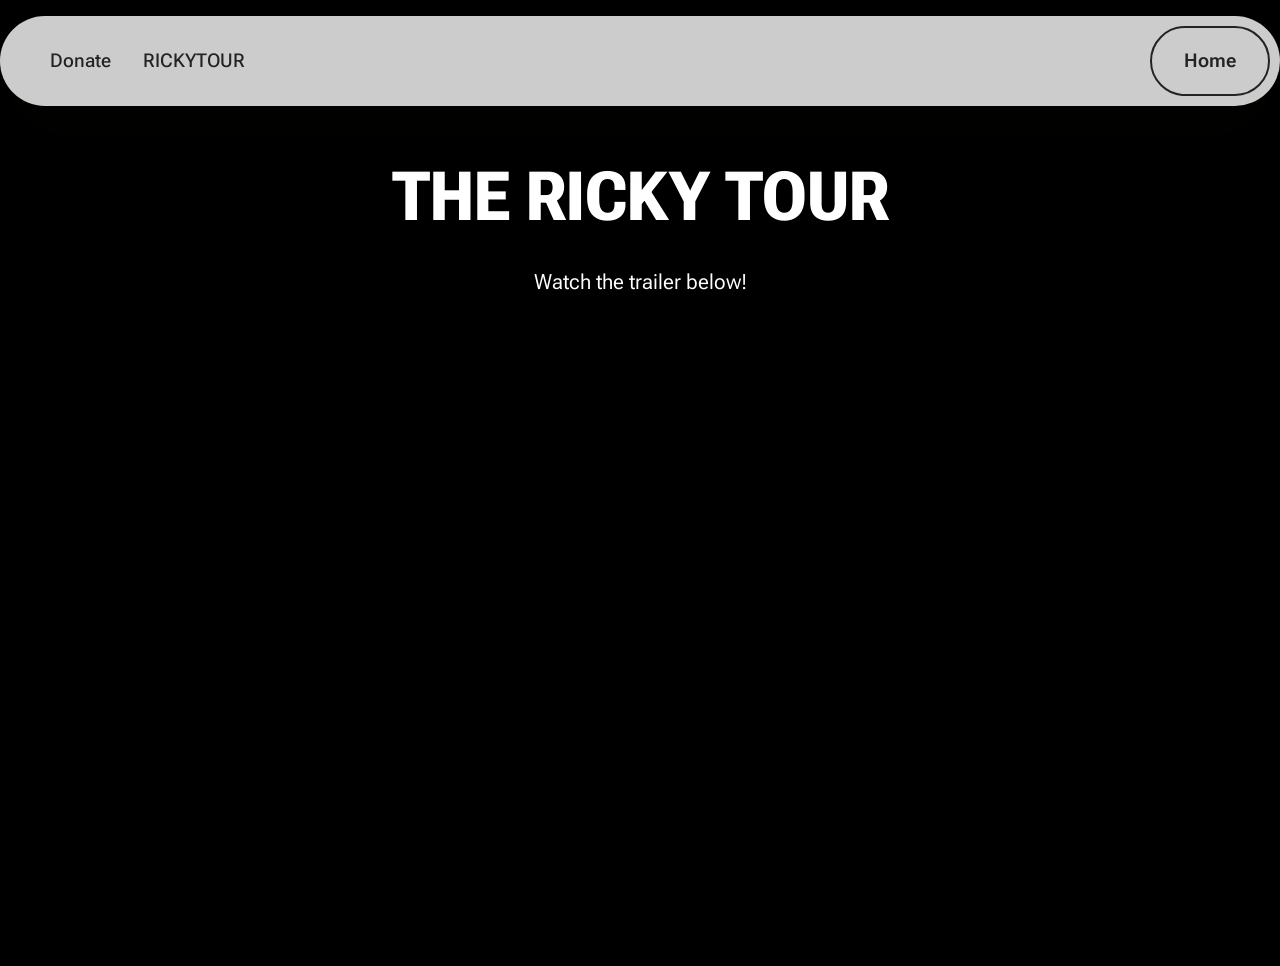
<file: page1.html>
<!DOCTYPE html>
<html lang="en"><head>
  <!-- Site made with Mobirise Website Builder v6.1.12, https://mobirise.com -->
  <meta charset="UTF-8">
  <meta http-equiv="X-UA-Compatible" content="IE=edge">
  <meta name="generator" content="Mobirise v6.1.12, mobirise.com">
  <meta name="viewport" content="width=device-width, initial-scale=1, minimum-scale=1">
  <link rel="shortcut icon" href="assets/images/warehouse20entertainment20logo-354x354.png" type="image/x-icon">
  <meta name="description" content="DON'T CALL IT A COMEBACK">
  
  
  <title>RICKYTOUR</title>
  <link rel="stylesheet" href="assets/web/assets/mobirise-icons2/mobirise2.css">
  <link rel="stylesheet" href="assets/bootstrap/css/bootstrap.min.css">
  <link rel="stylesheet" href="assets/dropdown/css/style.css">
  <link rel="stylesheet" href="assets/theme/css/style.css">
  <link rel="stylesheet" href="https://fonts.googleapis.com/css2?family=Roboto+Flex:wght@400;700&amp;display=swap&amp;display=swap" as="style" onload="this.onload=null;this.rel='stylesheet'">
  <noscript><link rel="stylesheet" href="https://fonts.googleapis.com/css2?family=Roboto+Flex:wght@400;700&amp;display=swap&amp;display=swap"></noscript>
  <link rel="preload" as="style" href="assets/mobirise/css/mbr-additional.css?v=GXZGlI"><link rel="stylesheet" href="assets/mobirise/css/mbr-additional.css?v=GXZGlI" type="text/css">

  
  
  
<style>
/* ============================================
   HTML Visual Editor v2 — Injected Styles (embedded)
   Design: Claude Design System
   ============================================ */

[data-hve-hovered] {
  outline: 2px dashed #cc785c !important;
  outline-offset: 2px !important;
  cursor: pointer !important;
}

td[data-hve-hovered],
th[data-hve-hovered],
tr[data-hve-hovered] {
  outline-offset: -2px !important;
}

[data-hve-selected] {
  outline: 2px solid #cc785c !important;
  outline-offset: 2px !important;
  cursor: default;
  touch-action: none;
}

[data-hve-dragging] {
  touch-action: none;
}

[data-hve-handle] {
  touch-action: none;
}

[data-hve-selected]:not(td):not(th):not(tr):not(thead):not(tbody):not(tfoot):not(table) {
  position: relative;
}


td[data-hve-selected],
th[data-hve-selected],
tr[data-hve-selected] {
  outline-offset: -2px !important;
}

table[data-hve-selected] {
  outline-offset: 2px !important;
  position: relative;
}

[data-hve-dragging] {
  opacity: 0.85 !important;
  outline: 2px dashed #a9583e !important;
  cursor: grabbing !important;
  box-shadow: 0 8px 32px rgba(20,20,19,0.2), 0 2px 8px rgba(204,120,92,0.15) !important;
  transition: box-shadow 0.15s ease, opacity 0.15s ease !important;
  z-index: 10000 !important;
}

[data-hve-editing] {
  outline: 2px solid #a9583e !important;
  outline-offset: 2px !important;
  cursor: text !important;
  min-height: 1em;
}

td[data-hve-editing],
th[data-hve-editing] {
  outline-offset: -2px !important;
}

/* Firefox scrollbar styling */
[data-hve-editor],
[data-hve-toolbar],
[data-hve-context-menu],
[data-hve-page-sorter],
[data-hve-chart-panel] {
  scrollbar-width: thin;
  scrollbar-color: #8e8b82 transparent;
}

/* ---- Floating Toolbar ---- */
[data-hve-toolbar] {
  position: fixed;
  display: none;
  align-items: center;
  gap: 2px;
  padding: 6px 10px;
  background: #faf9f5;
  border: 1px solid #e6dfd8;
  border-radius: 14px;
  box-shadow: 0 4px 24px rgba(20,20,19,0.12), 0 1px 4px rgba(20,20,19,0.08);
  z-index: 2147483644;
  font-family: "Inter", -apple-system, BlinkMacSystemFont, "Segoe UI", Roboto, sans-serif;
  user-select: none;
  backdrop-filter: blur(8px);
  writing-mode: horizontal-tb;
  direction: ltr;
  text-align: left;
  word-break: normal;
  word-wrap: normal;
  overflow-wrap: normal;
  white-space: nowrap;
  line-height: 1.4;
  text-transform: none;
  letter-spacing: normal;
  text-indent: 0;
  text-decoration: none;
  box-sizing: border-box;
}

[data-hve-toolbar] .hve-tb-group {
  display: flex;
  align-items: center;
  gap: 2px;
}

[data-hve-toolbar] * {
  writing-mode: horizontal-tb;
  direction: ltr;
  word-break: normal;
  box-sizing: border-box;
}

[data-hve-toolbar] .hve-tb-sep {
  width: 1px;
  height: 22px;
  background: #e6dfd8;
  margin: 0 4px;
}

[data-hve-toolbar] button {
  display: flex;
  align-items: center;
  justify-content: center;
  width: 30px;
  height: 30px;
  border: none;
  border-radius: 8px;
  background: transparent;
  cursor: pointer;
  font-size: 13px;
  color: #3d3d3a;
  transition: all 0.15s ease;
  padding: 0;
  position: relative;
  white-space: nowrap;
  overflow: hidden;
}

[data-hve-toolbar] button:hover {
  background: #f5f0e8;
  color: #141413;
}

[data-hve-toolbar] button:active {
  background: #e6dfd8;
  transform: scale(0.93);
}

[data-hve-toolbar] button.hve-active {
  background: #cc785c;
  color: white;
}

[data-hve-toolbar] button.hve-active:hover {
  background: #a9583e;
}

[data-hve-toolbar] .hve-tb-label {
  font-size: 11px;
  font-weight: 600;
  letter-spacing: 0.3px;
  white-space: nowrap;
  overflow: hidden;
  text-overflow: ellipsis;
  max-width: 64px;
  display: inline-block;
  vertical-align: middle;
}

/* ---- Dropdown ---- */
[data-hve-dropdown] {
  position: fixed;
  background: #faf9f5;
  border: 1px solid #e6dfd8;
  border-radius: 12px;
  box-shadow: 0 8px 32px rgba(20,20,19,0.15);
  padding: 6px;
  z-index: 2147483645;
  min-width: 140px;
  max-height: 320px;
  overflow-y: auto;
  animation: hve-dropdown-in 0.15s ease;
  white-space: normal;
}

[data-hve-dropdown] .hve-dd-item {
  display: flex;
  align-items: center;
  gap: 8px;
  padding: 8px 12px;
  border-radius: 8px;
  cursor: pointer;
  font-size: 13px;
  color: #3d3d3a;
  transition: background 0.12s;
  white-space: nowrap;
}

[data-hve-dropdown] .hve-dd-item:hover {
  background: #f5f0e8;
  color: #141413;
}

[data-hve-dropdown] .hve-dd-item .hve-dd-icon {
  font-size: 15px;
  width: 20px;
  text-align: center;
}

[data-hve-dropdown] .hve-dd-divider {
  height: 1px;
  background: #e6dfd8;
  margin: 4px 0;
}

@keyframes hve-dropdown-in {
  from { opacity: 0; transform: translateX(-50%) translateY(-4px); }
  to { opacity: 1; transform: translateX(-50%) translateY(0); }
}

/* ---- Insert Indicator ---- */
[data-hve-insert-indicator] {
  position: absolute;
  left: 0;
  right: 0;
  height: 3px;
  background: #cc785c;
  border-radius: 2px;
  pointer-events: none;
  z-index: 2147483640;
  animation: hve-indicator-pulse 1.5s ease infinite;
}

@keyframes hve-indicator-pulse {
  0%, 100% { opacity: 0.6; }
  50% { opacity: 1; }
}

/* ---- Insert Panel ---- */
[data-hve-insert-panel] {
  position: fixed;
  z-index: 2147483646;
  background: #faf9f5;
  border: 1px solid #e6dfd8;
  border-radius: 16px;
  box-shadow: 0 8px 40px rgba(20,20,19,0.18), 0 2px 8px rgba(20,20,19,0.08);
  padding: 8px;
  min-width: 200px;
  font-family: "Inter", -apple-system, BlinkMacSystemFont, "Segoe UI", Roboto, sans-serif;
  animation: hve-panel-in 0.2s cubic-bezier(0.4, 0, 0.2, 1);
}

[data-hve-insert-panel] .hve-ip-title {
  font-size: 11px;
  font-weight: 600;
  color: #8e8b82;
  text-transform: uppercase;
  letter-spacing: 0.8px;
  padding: 8px 12px 6px;
}

[data-hve-insert-panel] .hve-ip-item {
  display: flex;
  align-items: center;
  gap: 10px;
  padding: 10px 12px;
  border-radius: 10px;
  cursor: pointer;
  transition: background 0.12s;
}

[data-hve-insert-panel] .hve-ip-item:hover {
  background: #f5f0e8;
}

[data-hve-insert-panel] .hve-ip-icon {
  width: 32px;
  height: 32px;
  border-radius: 8px;
  display: flex;
  align-items: center;
  justify-content: center;
  font-size: 16px;
  background: #f5f0e8;
}

[data-hve-insert-panel] .hve-ip-text {
  display: flex;
  flex-direction: column;
}

[data-hve-insert-panel] .hve-ip-text span:first-child {
  font-size: 13px;
  font-weight: 500;
  color: #141413;
}

[data-hve-insert-panel] .hve-ip-text span:last-child {
  font-size: 11px;
  color: #8e8b82;
  margin-top: 1px;
}

@keyframes hve-panel-in {
  from { opacity: 0; transform: scale(0.95); }
  to { opacity: 1; transform: scale(1); }
}

/* ---- Dialog ---- */
[data-hve-dialog-overlay] {
  position: fixed;
  top: 0; left: 0; right: 0; bottom: 0;
  background: rgba(20,20,19,0.4);
  backdrop-filter: blur(4px);
  z-index: 2147483645;
  animation: hve-fade-in 0.2s ease;
}

[data-hve-dialog] {
  position: fixed;
  top: 50%; left: 50%;
  transform: translate(-50%,-50%);
  z-index: 2147483646;
  background: #faf9f5;
  border: 1px solid #e6dfd8;
  border-radius: 16px;
  box-shadow: 0 16px 48px rgba(20,20,19,0.2);
  padding: 28px;
  min-width: 320px;
  font-family: "Inter", -apple-system, BlinkMacSystemFont, "Segoe UI", Roboto, sans-serif;
  animation: hve-dialog-in 0.25s cubic-bezier(0.4, 0, 0.2, 1);
}

[data-hve-dialog] h3 {
  font-size: 17px;
  font-weight: 600;
  color: #141413;
  margin-bottom: 20px;
}

[data-hve-dialog] label {
  display: block;
  font-size: 12px;
  font-weight: 500;
  color: #6c6a64;
  margin-bottom: 6px;
}

[data-hve-dialog] input[type="number"],
[data-hve-dialog] input[type="text"],
[data-hve-dialog] select {
  width: 100%;
  padding: 10px 12px;
  border: 1px solid #e6dfd8;
  border-radius: 10px;
  font-size: 14px;
  font-family: inherit;
  background: #faf9f5;
  color: #141413;
  transition: border-color 0.2s;
}

[data-hve-dialog] input:focus,
[data-hve-dialog] select:focus {
  outline: none;
  border-color: #cc785c;
  box-shadow: 0 0 0 3px rgba(204,120,92,0.12);
}

[data-hve-dialog] .hve-dialog-actions {
  display: flex;
  gap: 8px;
  justify-content: flex-end;
  margin-top: 24px;
}

[data-hve-dialog] .hve-btn-cancel {
  padding: 9px 18px;
  border: 1px solid #e6dfd8;
  border-radius: 10px;
  background: #faf9f5;
  cursor: pointer;
  font-size: 13px;
  font-weight: 500;
  color: #3d3d3a;
  font-family: inherit;
  transition: all 0.15s;
}

[data-hve-dialog] .hve-btn-cancel:hover {
  background: #f5f0e8;
}

[data-hve-dialog] .hve-btn-confirm {
  padding: 9px 18px;
  border: none;
  border-radius: 10px;
  background: linear-gradient(135deg, #cc785c, #a9583e);
  color: white;
  cursor: pointer;
  font-size: 13px;
  font-weight: 600;
  font-family: inherit;
  box-shadow: 0 2px 8px rgba(204,120,92,0.3);
  transition: all 0.15s;
}

[data-hve-dialog] .hve-btn-confirm:hover {
  background: #a9583e;
  box-shadow: 0 4px 12px rgba(204,120,92,0.4);
}

@keyframes hve-dialog-in {
  from { opacity: 0; transform: translate(-50%,-50%) scale(0.95); }
  to { opacity: 1; transform: translate(-50%,-50%) scale(1); }
}

@keyframes hve-fade-in {
  from { opacity: 0; }
  to { opacity: 1; }
}

/* ---- Toast ---- */
@keyframes hve-toast-in {
  from { opacity: 0; transform: translateX(-50%) translateY(-10px); }
  to { opacity: 1; transform: translateX(-50%) translateY(0); }
}

/* ---- Resize Handles ---- */
[data-hve-resize-container] {
  pointer-events: none;
}

[data-hve-handle] {
  pointer-events: all;
  transition: background 0.15s, transform 0.15s;
}

[data-hve-handle]:hover {
  background: #a9583e !important;
  transform: scale(1.3);
}

/* ---- Context Menu ---- */
[data-hve-context-menu] {
  position: fixed;
  z-index: 2147483647;
  background: #faf9f5;
  border: 1px solid #e6dfd8;
  border-radius: 12px;
  box-shadow: 0 8px 32px rgba(20,20,19,0.15);
  padding: 6px;
  min-width: 180px;
  font-family: "Inter", -apple-system, BlinkMacSystemFont, "Segoe UI", Roboto, sans-serif;
  animation: hve-dropdown-in 0.15s ease;
}

[data-hve-context-menu] .hve-cm-item {
  display: flex;
  align-items: center;
  gap: 10px;
  padding: 8px 12px;
  border-radius: 8px;
  cursor: pointer;
  font-size: 13px;
  color: #3d3d3a;
  transition: background 0.12s;
}

[data-hve-context-menu] .hve-cm-item:hover {
  background: #f5f0e8;
  color: #141413;
}

[data-hve-context-menu] .hve-cm-item.danger {
  color: #EF4444;
}

[data-hve-context-menu] .hve-cm-item.danger:hover {
  background: #FEF2F2;
}

[data-hve-context-menu] .hve-cm-divider {
  height: 1px;
  background: #e6dfd8;
  margin: 4px 0;
}

[data-hve-context-menu] .hve-cm-icon {
  width: 18px;
  text-align: center;
  font-size: 14px;
}

[data-hve-context-menu] .hve-cm-shortcut {
  margin-left: auto;
  font-size: 11px;
  color: #e6dfd8;
  font-family: 'SF Mono', monospace;
}

/* ---- Status Indicator ---- */
[data-hve-status] {
  position: fixed;
  bottom: 20px;
  right: 20px;
  z-index: 2147483647;
  display: flex;
  align-items: center;
  gap: 8px;
  padding: 10px 18px;
  background: linear-gradient(135deg, #cc785c, #a9583e);
  color: white;
  border-radius: 24px;
  font: 13px/1.4 "Inter", -apple-system, BlinkMacSystemFont, "Segoe UI", Roboto, sans-serif;
  font-weight: 500;
  box-shadow: 0 4px 16px rgba(204,120,92,0.35);
  cursor: pointer;
  user-select: none;
  transition: all 0.2s;
}

[data-hve-status]:hover {
  transform: translateY(-2px);
  box-shadow: 0 6px 20px rgba(204,120,92,0.45);
}

[data-hve-status] .hve-status-dot {
  width: 8px;
  height: 8px;
  background: #10B981;
  border-radius: 50%;
  animation: hve-pulse 2s ease infinite;
}

@keyframes hve-pulse {
  0%, 100% { opacity: 1; }
  50% { opacity: 0.5; }
}

/* ---- Quick Add Button ---- */
[data-hve-quick-add] {
  user-select: none;
  -webkit-user-select: none;
}

/* ---- Multi-select ---- */
[data-hve-multi-selected] {
  outline: 2px solid #cc785c !important;
  outline-offset: 2px !important;
  cursor: move !important;
  box-shadow: 0 0 0 4px rgba(204, 120, 92, 0.12) !important;
}

[data-hve-marquee-preview] {
  outline: 2px dashed #cc785c !important;
  outline-offset: 1px !important;
  box-shadow: 0 0 0 3px rgba(204, 120, 92, 0.1) !important;
}

[data-hve-marquee] {
  transition: none !important;
}

[data-hve-multi-toast] {
  position: fixed;
  bottom: 64px;
  right: 20px;
  z-index: 2147483647;
  display: flex;
  flex-direction: column;
  gap: 6px;
  padding: 12px 14px;
  background: #faf9f5;
  border: 1px solid #e6dfd8;
  border-radius: 14px;
  font: 13px/1.4 "Inter", -apple-system, BlinkMacSystemFont, "Segoe UI", Roboto, sans-serif;
  color: #3d3d3a;
  box-shadow: 0 4px 16px rgba(20, 20, 19, 0.12);
  user-select: none;
  animation: hve-panel-in 0.2s cubic-bezier(0.4, 0, 0.2, 1);
}

[data-hve-multi-toast] .hve-multi-info-row {
  display: flex;
  align-items: center;
  gap: 8px;
}

[data-hve-multi-toast] .hve-multi-dot {
  width: 8px;
  height: 8px;
  background: #cc785c;
  border-radius: 50%;
  flex-shrink: 0;
}

[data-hve-multi-toast] b {
  color: #cc785c;
  font-weight: 700;
}

[data-hve-multi-toast] .hve-multi-actions {
  display: flex;
  align-items: center;
  gap: 3px;
  padding: 4px 0;
}

[data-hve-multi-toast] .hve-multi-actions button {
  display: flex;
  align-items: center;
  justify-content: center;
  width: 28px;
  height: 28px;
  border: none;
  border-radius: 7px;
  background: transparent;
  cursor: pointer;
  font-size: 12px;
  color: #3d3d3a;
  transition: all 0.12s ease;
  padding: 0;
}

[data-hve-multi-toast] .hve-multi-actions button:hover {
  background: #f5f0e8;
  color: #141413;
}

[data-hve-multi-toast] .hve-multi-actions button:active {
  background: #e6dfd8;
  transform: scale(0.92);
}

[data-hve-multi-toast] .hve-multi-actions .hve-multi-btn-danger:hover {
  background: #FEF2F2;
  color: #EF4444;
}

[data-hve-multi-toast] .hve-multi-sep {
  width: 1px;
  height: 18px;
  background: #e6dfd8;
  margin: 0 3px;
  flex-shrink: 0;
}

[data-hve-multi-toast] .hve-multi-hint {
  color: #e6dfd8;
  font-size: 11px;
}

/* ---- Locked Elements ---- */
[data-hve-locked] {
  cursor: not-allowed !important;
  position: relative;
}

[data-hve-group][data-hve-selected] {
  outline-style: dashed !important;
  outline-color: #5db8a6 !important;
}

[data-hve-group][data-hve-selected]::before {
  content: 'Group' !important;
  background: #5db8a6 !important;
}

[data-hve-locked]::after {
  content: '🔒';
  position: absolute;
  top: 2px;
  right: 2px;
  font-size: 12px;
  z-index: 100;
  pointer-events: none;
  opacity: 0.7;
}

[data-hve-locked][data-hve-selected] {
  outline-color: #8e8b82 !important;
}

[data-hve-context-menu] .hve-cm-item.disabled {
  opacity: 0.4;
  pointer-events: none;
  cursor: default;
}

/* ---- Page Sorter ---- */
[data-hve-page-sorter] {
  position: fixed;
  top: 60px;
  right: 20px;
  z-index: 2147483646;
  background: #faf9f5;
  border: 1px solid #e6dfd8;
  border-radius: 16px;
  box-shadow: 0 8px 40px rgba(20,20,19,0.18), 0 2px 8px rgba(20,20,19,0.08);
  width: 340px;
  max-height: 80vh;
  overflow: hidden;
  display: flex;
  flex-direction: column;
  font-family: "Inter", -apple-system, BlinkMacSystemFont, "Segoe UI", Roboto, sans-serif;
  animation: hve-panel-in 0.25s cubic-bezier(0.4, 0, 0.2, 1);
}

[data-hve-page-sorter] .hve-ps-header {
  display: flex;
  align-items: center;
  gap: 8px;
  padding: 14px 16px;
  border-bottom: 1px solid #e6dfd8;
  background: #f5f0e8;
  border-radius: 16px 16px 0 0;
  flex-shrink: 0;
}

[data-hve-page-sorter] .hve-ps-title {
  font-size: 14px;
  font-weight: 600;
  color: #141413;
}

[data-hve-page-sorter] .hve-ps-count {
  font-size: 11px;
  color: #cc785c;
  background: #efe9de;
  padding: 2px 8px;
  border-radius: 10px;
  font-weight: 500;
}

[data-hve-page-sorter] .hve-ps-close {
  margin-left: auto;
  width: 24px;
  height: 24px;
  border: none;
  background: transparent;
  border-radius: 6px;
  cursor: pointer;
  font-size: 14px;
  color: #8e8b82;
  display: flex;
  align-items: center;
  justify-content: center;
  transition: all 0.15s;
}

[data-hve-page-sorter] .hve-ps-close:hover {
  background: #f5f0e8;
  color: #141413;
}

[data-hve-page-sorter] .hve-ps-list {
  overflow-y: auto;
  padding: 8px;
  flex: 1;
}

[data-hve-page-sorter] .hve-ps-item {
  display: flex;
  align-items: center;
  gap: 10px;
  padding: 8px;
  border-radius: 10px;
  cursor: pointer;
  transition: all 0.15s;
  border: 2px solid transparent;
  margin-bottom: 4px;
}

[data-hve-page-sorter] .hve-ps-item:hover {
  background: #f5f0e8;
}

[data-hve-page-sorter] .hve-ps-item.active {
  border-color: #cc785c;
  background: #efe9de;
}

[data-hve-page-sorter] .hve-ps-item.dragging {
  opacity: 0.5;
  transform: scale(0.95);
}

[data-hve-page-sorter] .hve-ps-item.drag-over {
  border-color: #cc785c;
  background: #efe9de;
}

[data-hve-page-sorter] .hve-ps-thumb {
  flex-shrink: 0;
}

[data-hve-page-sorter] .hve-ps-right {
  flex: 1;
  min-width: 0;
  display: flex;
  flex-direction: column;
  gap: 4px;
}

[data-hve-page-sorter] .hve-ps-info {
  display: flex;
  align-items: center;
  gap: 6px;
}

[data-hve-page-sorter] .hve-ps-num {
  display: inline-flex;
  align-items: center;
  justify-content: center;
  width: 22px;
  height: 22px;
  border-radius: 6px;
  background: #cc785c;
  color: white;
  font-size: 11px;
  font-weight: 700;
  flex-shrink: 0;
}

[data-hve-page-sorter] .hve-ps-name {
  font-size: 12px;
  font-weight: 500;
  color: #141413;
  overflow: hidden;
  text-overflow: ellipsis;
  white-space: nowrap;
}

[data-hve-page-sorter] .hve-ps-actions {
  display: flex;
  gap: 4px;
}

[data-hve-page-sorter] .hve-ps-btn {
  width: 26px;
  height: 26px;
  border: 1px solid #e6dfd8;
  border-radius: 6px;
  background: #faf9f5;
  cursor: pointer;
  font-size: 12px;
  display: flex;
  align-items: center;
  justify-content: center;
  transition: all 0.15s;
  padding: 0;
}

[data-hve-page-sorter] .hve-ps-btn:hover:not(:disabled) {
  background: #f5f0e8;
  border-color: #cc785c;
}

[data-hve-page-sorter] .hve-ps-btn:disabled {
  opacity: 0.3;
  cursor: default;
}

/* ---- Alignment Guides ---- */
[data-hve-guide] {
  pointer-events: none !important;
  opacity: 0.8;
}

/* ---- Format Brush ---- */
[data-hve-format-brush] * {
  cursor: copy !important;
}

[data-hve-format-brush] [data-hve-hovered] {
  outline-color: #5db8a6 !important;
  outline-style: dashed !important;
}

/* ---- Color Panel ---- */
[data-hve-color-panel] {
  position: fixed;
  background: #faf9f5;
  border: 1px solid #e6dfd8;
  border-radius: 14px;
  box-shadow: 0 8px 32px rgba(20,20,19,0.15);
  padding: 12px;
  z-index: 2147483646;
  width: 240px;
  font-family: "Inter", -apple-system, BlinkMacSystemFont, "Segoe UI", Roboto, sans-serif;
  animation: hve-dropdown-in 0.15s ease;
  white-space: normal;
}

[data-hve-color-panel] .hve-cp-title {
  font-size: 11px;
  font-weight: 600;
  color: #8e8b82;
  text-transform: uppercase;
  letter-spacing: 0.5px;
  margin-bottom: 8px;
}

[data-hve-color-panel] .hve-cp-grid {
  display: grid;
  grid-template-columns: repeat(8, 1fr);
  gap: 3px;
  margin-bottom: 10px;
}

[data-hve-color-panel] .hve-cp-swatch {
  width: 22px;
  height: 22px;
  border-radius: 6px;
  cursor: pointer;
  transition: transform 0.1s, box-shadow 0.1s;
  box-sizing: border-box;
}

[data-hve-color-panel] .hve-cp-swatch:hover {
  transform: scale(1.2);
  box-shadow: 0 2px 8px rgba(0,0,0,0.2);
  z-index: 1;
  position: relative;
}

[data-hve-color-panel] .hve-cp-swatch.active {
  outline: 2px solid #cc785c;
  outline-offset: 2px;
  transform: scale(1.15);
}

[data-hve-color-panel] .hve-cp-custom {
  border-top: 1px solid #e6dfd8;
  padding-top: 8px;
}

[data-hve-color-panel] .hve-cp-custom label {
  font-size: 11px;
  font-weight: 500;
  color: #8e8b82;
  display: block;
  margin-bottom: 6px;
}

[data-hve-color-panel] .hve-cp-custom-row {
  display: flex;
  gap: 6px;
  align-items: center;
}

[data-hve-color-panel] .hve-cp-native {
  width: 32px;
  height: 32px;
  border: 1px solid #e6dfd8;
  border-radius: 8px;
  cursor: pointer;
  padding: 2px;
  background: #faf9f5;
  flex-shrink: 0;
}

[data-hve-color-panel] .hve-cp-native::-webkit-color-swatch-wrapper {
  padding: 0;
}

[data-hve-color-panel] .hve-cp-native::-webkit-color-swatch {
  border: none;
  border-radius: 5px;
}

[data-hve-color-panel] .hve-cp-hex {
  flex: 1;
  padding: 6px 8px;
  border: 1px solid #e6dfd8;
  border-radius: 8px;
  font-size: 13px;
  font-family: 'SF Mono', monospace;
  color: #141413;
  background: #faf9f5;
  text-transform: uppercase;
}

[data-hve-color-panel] .hve-cp-hex:focus {
  outline: none;
  border-color: #cc785c;
  box-shadow: 0 0 0 3px rgba(204,120,92,0.12);
}

/* ---- Content Boxes ---- */
[data-hve-content-box] {
  transition: border-color 0.2s, background 0.2s, box-shadow 0.2s;
}

[data-hve-content-box]:hover {
  border-color: #e6dfd8 !important;
}

[data-hve-content-box][data-hve-selected] {
  border-color: #cc785c !important;
  box-shadow: 0 0 0 3px rgba(204, 120, 92, 0.1) !important;
}

[data-hve-content-box].hve-drop-hover {
  border-color: #cc785c !important;
  background: rgba(204, 120, 92, 0.04) !important;
  box-shadow: 0 0 0 3px rgba(204, 120, 92, 0.12) !important;
}

[data-hve-box-toolbar] button:hover {
  border-color: #cc785c !important;
  background: #efe9de !important;
  transform: scale(1.08);
}

[data-hve-box-toolbar] button:active {
  transform: scale(0.95);
}

[data-hve-placeholder] {
  opacity: 0.7;
  transition: opacity 0.2s;
}

[data-hve-content-box]:hover [data-hve-placeholder] {
  opacity: 1;
}

/* ---- Image Drop Overlay ---- */
[data-hve-drop-overlay] {
  position: fixed;
  top: 0; left: 0; right: 0; bottom: 0;
  z-index: 2147483645;
  background: rgba(204, 120, 92, 0.06);
  border: 3px dashed #cc785c;
  pointer-events: none;
  animation: hve-drop-overlay-in 0.25s ease;
}

[data-hve-drop-overlay] .hve-drop-content {
  position: absolute;
  top: 50%; left: 50%;
  transform: translate(-50%, -50%);
  display: flex;
  flex-direction: column;
  align-items: center;
  gap: 12px;
  padding: 32px 48px;
  background: rgba(250, 249, 245, 0.95);
  border: 2px solid #cc785c;
  border-radius: 20px;
  box-shadow: 0 8px 40px rgba(204, 120, 92, 0.2);
  backdrop-filter: blur(8px);
}

[data-hve-drop-overlay] .hve-drop-content span {
  font: 16px/1.4 "Inter", -apple-system, BlinkMacSystemFont, "Segoe UI", Roboto, sans-serif;
  font-weight: 600;
  color: #cc785c;
  letter-spacing: 0.3px;
}

@keyframes hve-drop-overlay-in {
  from { opacity: 0; }
  to { opacity: 1; }
}

[data-hve-drop-indicator] {
  animation: hve-drop-indicator-pulse 1s ease infinite;
}

@keyframes hve-drop-indicator-pulse {
  0%, 100% { opacity: 0.6; }
  50% { opacity: 1; }
}

/* ---- Floating Elements (absolute-positioned, styled identically to flow-mode elements) ---- */

/* Prevent [data-hve-selected] position:relative from overriding float absolute positioning.
   Inline style (position:absolute) already wins over CSS rules, but this guard ensures
   no specificity edge case can break it. */
[data-hve-floating][data-hve-selected] {
  position: absolute !important;
}

@keyframes hve-float-in {
  from { opacity: 0; transform: scale(0.92); }
  to { opacity: 1; transform: scale(1); }
}

[data-hve-floating].hve-float-new {
  animation: hve-float-in 0.25s cubic-bezier(0.4, 0, 0.2, 1);
}

/* ---- Insert Panel Mode Toggle ---- */
.hve-ip-mode-toggle {
  display: flex;
  gap: 4px;
  padding: 6px 8px;
  background: #f5f0e8;
  border-radius: 10px;
  margin: 4px 8px;
}

.hve-ip-mode-btn {
  flex: 1;
  display: flex;
  align-items: center;
  justify-content: center;
  gap: 6px;
  padding: 7px 14px;
  border: none;
  border-radius: 8px;
  background: transparent;
  cursor: pointer;
  font-size: 12px;
  font-weight: 500;
  font-family: inherit;
  color: #6c6a64;
  transition: all 0.15s;
}

.hve-ip-mode-btn:hover {
  color: #3d3d3a;
  background: rgba(255,255,255,0.6);
}

.hve-ip-mode-btn.active {
  background: #faf9f5;
  color: #cc785c;
  font-weight: 600;
  box-shadow: 0 1px 3px rgba(20,20,19,0.08);
}

.hve-ip-divider {
  height: 1px;
  background: #e6dfd8;
  margin: 4px 0;
}

/* ---- PDF Pagination ---- */
[data-hve-pdf-panel] {
  position: fixed;
  right: 16px;
  top: 50%;
  transform: translateY(-50%);
  width: 260px;
  background: #faf9f5;
  border: 1px solid #e6dfd8;
  border-radius: 14px;
  box-shadow: 0 4px 24px rgba(20,20,19,0.12), 0 1px 4px rgba(20,20,19,0.08);
  z-index: 2147483645;
  font-family: "Inter", -apple-system, BlinkMacSystemFont, "Segoe UI", Roboto, sans-serif;
  animation: hve-pdf-panel-in 0.3s cubic-bezier(0.4,0,0.2,1);
  overflow: hidden;
}

@keyframes hve-pdf-panel-in {
  from { opacity: 0; transform: translateY(-50%) translateX(12px); }
  to { opacity: 1; transform: translateY(-50%) translateX(0); }
}

.hve-pdf-header {
  display: flex;
  justify-content: space-between;
  align-items: center;
  padding: 12px 14px;
  border-bottom: 1px solid #e6dfd8;
  background: #f5f0e8;
}

.hve-pdf-title {
  font-size: 13px;
  font-weight: 600;
  color: #141413;
}

.hve-pdf-close {
  width: 22px;
  height: 22px;
  border: none;
  background: transparent;
  border-radius: 6px;
  cursor: pointer;
  color: #6c6a64;
  font-size: 12px;
  display: flex;
  align-items: center;
  justify-content: center;
}

.hve-pdf-close:hover {
  background: #f5f0e8;
  color: #141413;
}

.hve-pdf-body {
  padding: 12px 14px;
}

.hve-pdf-row {
  margin-bottom: 10px;
}

.hve-pdf-row label {
  display: block;
  font-size: 11px;
  color: #6c6a64;
  margin-bottom: 4px;
  font-weight: 500;
}

.hve-pdf-row select,
.hve-pdf-row input[type="number"] {
  width: 100%;
  padding: 5px 8px;
  border: 1px solid #e6dfd8;
  border-radius: 8px;
  font-size: 12px;
  color: #141413;
  background: #faf9f5;
  outline: none;
  box-sizing: border-box;
}

.hve-pdf-row select:focus,
.hve-pdf-row input:focus {
  border-color: #cc785c;
  box-shadow: 0 0 0 2px rgba(204,120,92,0.1);
}

.hve-pdf-row input[type="range"] {
  width: calc(100% - 45px);
  vertical-align: middle;
  accent-color: #cc785c;
}

.hve-pdf-scale-label {
  font-size: 11px;
  color: #6c6a64;
  margin-left: 4px;
}

.hve-pdf-toggle {
  display: flex;
  gap: 4px;
}

.hve-pdf-toggle button {
  flex: 1;
  padding: 5px 10px;
  border: 1px solid #e6dfd8;
  border-radius: 8px;
  background: #faf9f5;
  font-size: 12px;
  color: #6c6a64;
  cursor: pointer;
  transition: all 0.15s;
}

.hve-pdf-toggle button.active {
  background: #efe9de;
  color: #cc785c;
  border-color: #cc785c;
  font-weight: 500;
}

.hve-pdf-margins {
  display: grid;
  grid-template-columns: 1fr 1fr 1fr 1fr;
  gap: 4px;
}

.hve-pdf-margins input {
  width: 100% !important;
  text-align: center;
  padding: 4px 2px !important;
  font-size: 11px !important;
}

.hve-pdf-divider {
  height: 1px;
  background: #e6dfd8;
  margin: 10px 0;
}

.hve-pdf-info {
  font-size: 13px;
  color: #cc785c;
  font-weight: 600;
  text-align: center;
  margin-bottom: 10px;
}

.hve-pdf-actions {
  display: flex;
  flex-direction: column;
  gap: 6px;
}

.hve-pdf-btn-primary {
  width: 100%;
  padding: 8px 12px;
  border: none;
  border-radius: 10px;
  background: linear-gradient(135deg, #cc785c, #a9583e);
  color: white;
  font-size: 13px;
  font-weight: 500;
  cursor: pointer;
  transition: all 0.15s;
}

.hve-pdf-btn-primary:hover {
  box-shadow: 0 2px 12px rgba(204,120,92,0.3);
  transform: translateY(-1px);
}

.hve-pdf-btn {
  width: 100%;
  padding: 6px 12px;
  border: 1px solid #e6dfd8;
  border-radius: 10px;
  background: #faf9f5;
  color: #3d3d3a;
  font-size: 12px;
  cursor: pointer;
  transition: all 0.15s;
}

.hve-pdf-btn:hover {
  background: #f5f0e8;
  border-color: #cc785c;
}

.hve-pdf-row-compact {
  margin-bottom: 6px;
}
.hve-pdf-row-compact label {
  display: flex;
  align-items: center;
  gap: 6px;
  font-size: 12px;
  color: #3d3d3a;
  cursor: pointer;
}
.hve-pdf-row-compact input[type="checkbox"] {
  width: auto;
  accent-color: #cc785c;
}

.hve-pdf-custom-size {
  display: flex;
  align-items: center;
  gap: 6px;
  margin-bottom: 10px;
}
.hve-pdf-custom-size input {
  flex: 1;
  padding: 5px 6px;
  border: 1px solid #e6dfd8;
  border-radius: 8px;
  font-size: 12px;
  color: #141413;
  background: #faf9f5;
  outline: none;
  box-sizing: border-box;
  text-align: center;
}
.hve-pdf-custom-size input:focus {
  border-color: #cc785c;
  box-shadow: 0 0 0 2px rgba(204,120,92,0.1);
}
.hve-pdf-custom-size span {
  font-size: 12px;
  color: #6c6a64;
  flex-shrink: 0;
}

[data-hve-pdf-overlay] {
  position: absolute;
  top: 0;
  left: 0;
  width: 100%;
  pointer-events: none;
  z-index: 2147483639;
}

.hve-pdf-break-line {
  position: absolute;
  left: 0;
  right: 0;
  height: 0;
  border-top: 2px dashed #cc785c;
  pointer-events: none;
}

.hve-pdf-break-line.hve-pdf-break-manual {
  border-top-color: #3B82F6;
  border-top-style: solid;
}

.hve-pdf-break-line.hve-pdf-break-slide {
  border-top-color: #10B981;
  border-top-style: dotted;
}

.hve-pdf-break-label {
  position: absolute;
  left: 12px;
  top: -18px;
  font: 10px/1 "Inter", -apple-system, BlinkMacSystemFont, "Segoe UI", Roboto, sans-serif;
  color: white;
  background: #cc785c;
  padding: 2px 8px;
  border-radius: 4px;
  white-space: nowrap;
}

.hve-pdf-break-manual .hve-pdf-break-label {
  background: #3B82F6;
}

.hve-pdf-break-slide .hve-pdf-break-label {
  background: #10B981;
}

.hve-pdf-page-number {
  position: absolute;
  right: 12px;
  top: -18px;
  font: 10px/1 "Inter", -apple-system, BlinkMacSystemFont, "Segoe UI", Roboto, sans-serif;
  color: white;
  background: #cc785c;
  padding: 2px 8px;
  border-radius: 4px;
}

[data-hve-toolbar] button[data-action="pdf-paginator"] {
  display: none;
}

/* ---- Chart Typography ---- */
[data-hve-chart-panel] {
  position: fixed;
  right: 16px;
  top: 50%;
  transform: translateY(-50%);
  width: 260px;
  max-height: 80vh;
  overflow-y: auto;
  background: #faf9f5;
  border: 1px solid #e6dfd8;
  border-radius: 14px;
  box-shadow: 0 4px 24px rgba(20,20,19,0.12), 0 1px 4px rgba(20,20,19,0.08);
  z-index: 2147483645;
  font-family: "Inter", -apple-system, BlinkMacSystemFont, "Segoe UI", Roboto, sans-serif;
  animation: hve-chart-panel-in 0.3s cubic-bezier(0.4,0,0.2,1);
}

@keyframes hve-chart-panel-in {
  from { opacity: 0; transform: translateY(-50%) translateX(12px); }
  to { opacity: 1; transform: translateY(-50%) translateX(0); }
}

[data-hve-chart-panel] {
  scrollbar-width: thin;
  scrollbar-color: #e6dfd8 transparent;
}

[data-hve-chart-panel]::-webkit-scrollbar {
  width: 4px;
}

[data-hve-chart-panel]::-webkit-scrollbar-thumb {
  background: #e6dfd8;
  border-radius: 4px;
}

.hve-chart-header {
  display: flex;
  justify-content: space-between;
  align-items: center;
  padding: 12px 14px;
  border-bottom: 1px solid #e6dfd8;
  background: #f5f0e8;
  position: sticky;
  top: 0;
  z-index: 1;
}

.hve-chart-title {
  font-size: 13px;
  font-weight: 600;
  color: #141413;
}

.hve-chart-close {
  width: 22px;
  height: 22px;
  border: none;
  background: transparent;
  border-radius: 6px;
  cursor: pointer;
  color: #6c6a64;
  font-size: 12px;
  display: flex;
  align-items: center;
  justify-content: center;
}

.hve-chart-close:hover {
  background: #f5f0e8;
  color: #141413;
}

.hve-chart-body {
  padding: 12px 14px;
}

.hve-chart-section {
  margin-bottom: 4px;
}

.hve-chart-section-title {
  font-size: 11px;
  font-weight: 600;
  color: #8e8b82;
  text-transform: uppercase;
  letter-spacing: 0.5px;
  margin-bottom: 8px;
}

.hve-chart-divider {
  height: 1px;
  background: #e6dfd8;
  margin: 10px 0;
}

.hve-chart-template-grid {
  display: grid;
  grid-template-columns: 1fr 1fr;
  gap: 6px;
}

.hve-chart-template-btn {
  display: flex;
  flex-direction: column;
  align-items: center;
  gap: 4px;
  padding: 10px 6px;
  border: 1px solid #e6dfd8;
  border-radius: 10px;
  background: #faf9f5;
  cursor: pointer;
  transition: all 0.15s;
}

.hve-chart-template-btn:hover {
  background: #efe9de;
  border-color: #cc785c;
  transform: translateY(-1px);
  box-shadow: 0 2px 8px rgba(204,120,92,0.12);
}

.hve-chart-template-icon {
  font-size: 18px;
  line-height: 1;
}

.hve-chart-template-name {
  font-size: 10px;
  color: #3d3d3a;
  font-weight: 500;
}

.hve-chart-typo-list {
  display: flex;
  flex-direction: column;
  gap: 4px;
}

.hve-chart-typo-btn {
  display: flex;
  align-items: center;
  gap: 8px;
  padding: 6px 10px;
  border: 1px solid #e6dfd8;
  border-radius: 8px;
  background: #faf9f5;
  cursor: pointer;
  transition: all 0.15s;
  text-align: left;
}

.hve-chart-typo-btn:hover {
  background: #f5f0e8;
  border-color: #cc785c;
}

.hve-chart-typo-preview {
  font-size: 14px;
  color: #141413;
  min-width: 55px;
}

.hve-chart-typo-name {
  font-size: 11px;
  color: #6c6a64;
  font-weight: 500;
}

.hve-chart-fine-controls {
  display: flex;
  flex-direction: column;
  gap: 8px;
}

.hve-chart-ctrl-row {
  display: flex;
  align-items: center;
  gap: 6px;
}

.hve-chart-ctrl-row label {
  font-size: 11px;
  color: #6c6a64;
  min-width: 50px;
  font-weight: 500;
}

.hve-chart-ctrl-row input[type="range"] {
  flex: 1;
  accent-color: #cc785c;
  height: 4px;
}

.hve-chart-ctrl-row select {
  flex: 1;
  padding: 3px 6px;
  border: 1px solid #e6dfd8;
  border-radius: 6px;
  font-size: 11px;
  color: #141413;
  background: #faf9f5;
}

.hve-chart-ctrl-val {
  font-size: 10px;
  color: #8e8b82;
  min-width: 32px;
  text-align: right;
  font-variant-numeric: tabular-nums;
}

[data-hve-toolbar] button[data-action="chart-typo"].hve-tb-chart-active {
  background: #ECFDF5;
  color: #10B981;
  box-shadow: inset 0 0 0 1px rgba(16,185,129,0.2);
}
</style></head>
<body class="hve-web-active hve-edit-mode">
  
  <section data-bs-version="5.1" class="menu menu4 cid-vpM5eBk7Y9" once="menu" id="menu04-3">
	

	<nav class="navbar navbar-dropdown navbar-fixed-top navbar-expand-lg">
		<div class="container">
			
			<button class="navbar-toggler" type="button" data-toggle="collapse" data-bs-toggle="collapse" data-target="#navbarSupportedContent" data-bs-target="#navbarSupportedContent" aria-controls="navbarNavAltMarkup" aria-expanded="false" aria-label="Toggle navigation">
				<div class="hamburger">
					<span></span>
					<span></span>
					<span></span>
					<span></span>
				</div>
			</button>
			<div class="collapse navbar-collapse" id="navbarSupportedContent">
				<ul class="navbar-nav nav-dropdown" data-app-modern-menu="true"><li class="nav-item">
						<a class="nav-link link text-black text-primary display-4" href="https://ko-fi.com/warehouseentertainment">Donate</a>
					</li>
					<li class="nav-item">
						<a class="nav-link link show text-black text-primary display-4" href="page1.html" aria-expanded="false">RICKYTOUR</a>
					</li>
					<li class="nav-item">
						<a class="nav-link link text-black display-4" href="https://mobiri.se"></a>
					</li></ul>
				
				<div class="navbar-buttons mbr-section-btn"><a class="btn btn-black-outline display-4" href="index.html">Home</a></div>
			</div>
		</div>
	</nav>
</section>

<section data-bs-version="5.1" class="header10 cid-vpM22ctHu8" id="header10-1">
	

	
	

	<div class="text-center container-fluid">
	  <div class="row justify-content-center">
		</div>
		<div class="row justify-content-center">
			<div class="col-md-12 content-text mb-5">
				<h5 class="mbr-section-title mbr-fonts-style display-1">
					<strong>THE RICKY TOUR</strong></h5>
				<p class="mbr-text mbr-fonts-style mt-4 display-7">
					Watch the trailer below!</p>
				

			</div>
			<div class="mbr-figure col-12 col-md-9"><iframe class="mbr-embedded-video" src="https://www.youtube.com/embed/-BSQlJxCDcI?rel=0&amp;amp;&amp;showinfo=0&amp;autoplay=0&amp;loop=1&amp;playlist=-BSQlJxCDcI" width="1280" height="720" frameborder="0" allowfullscreen=""></iframe></div>
		</div>
	</div>
</section><script src="assets/bootstrap/js/bootstrap.bundle.min.js"></script>  <script src="assets/smoothscroll/smooth-scroll.js"></script>  <script src="assets/ytplayer/index.js"></script>  <script src="assets/dropdown/js/navbar-dropdown.js"></script>  <script src="assets/playervimeo/vimeo_player.js"></script>  <script src="assets/theme/js/script.js"></script>  
  
  

</body></html>
</file>
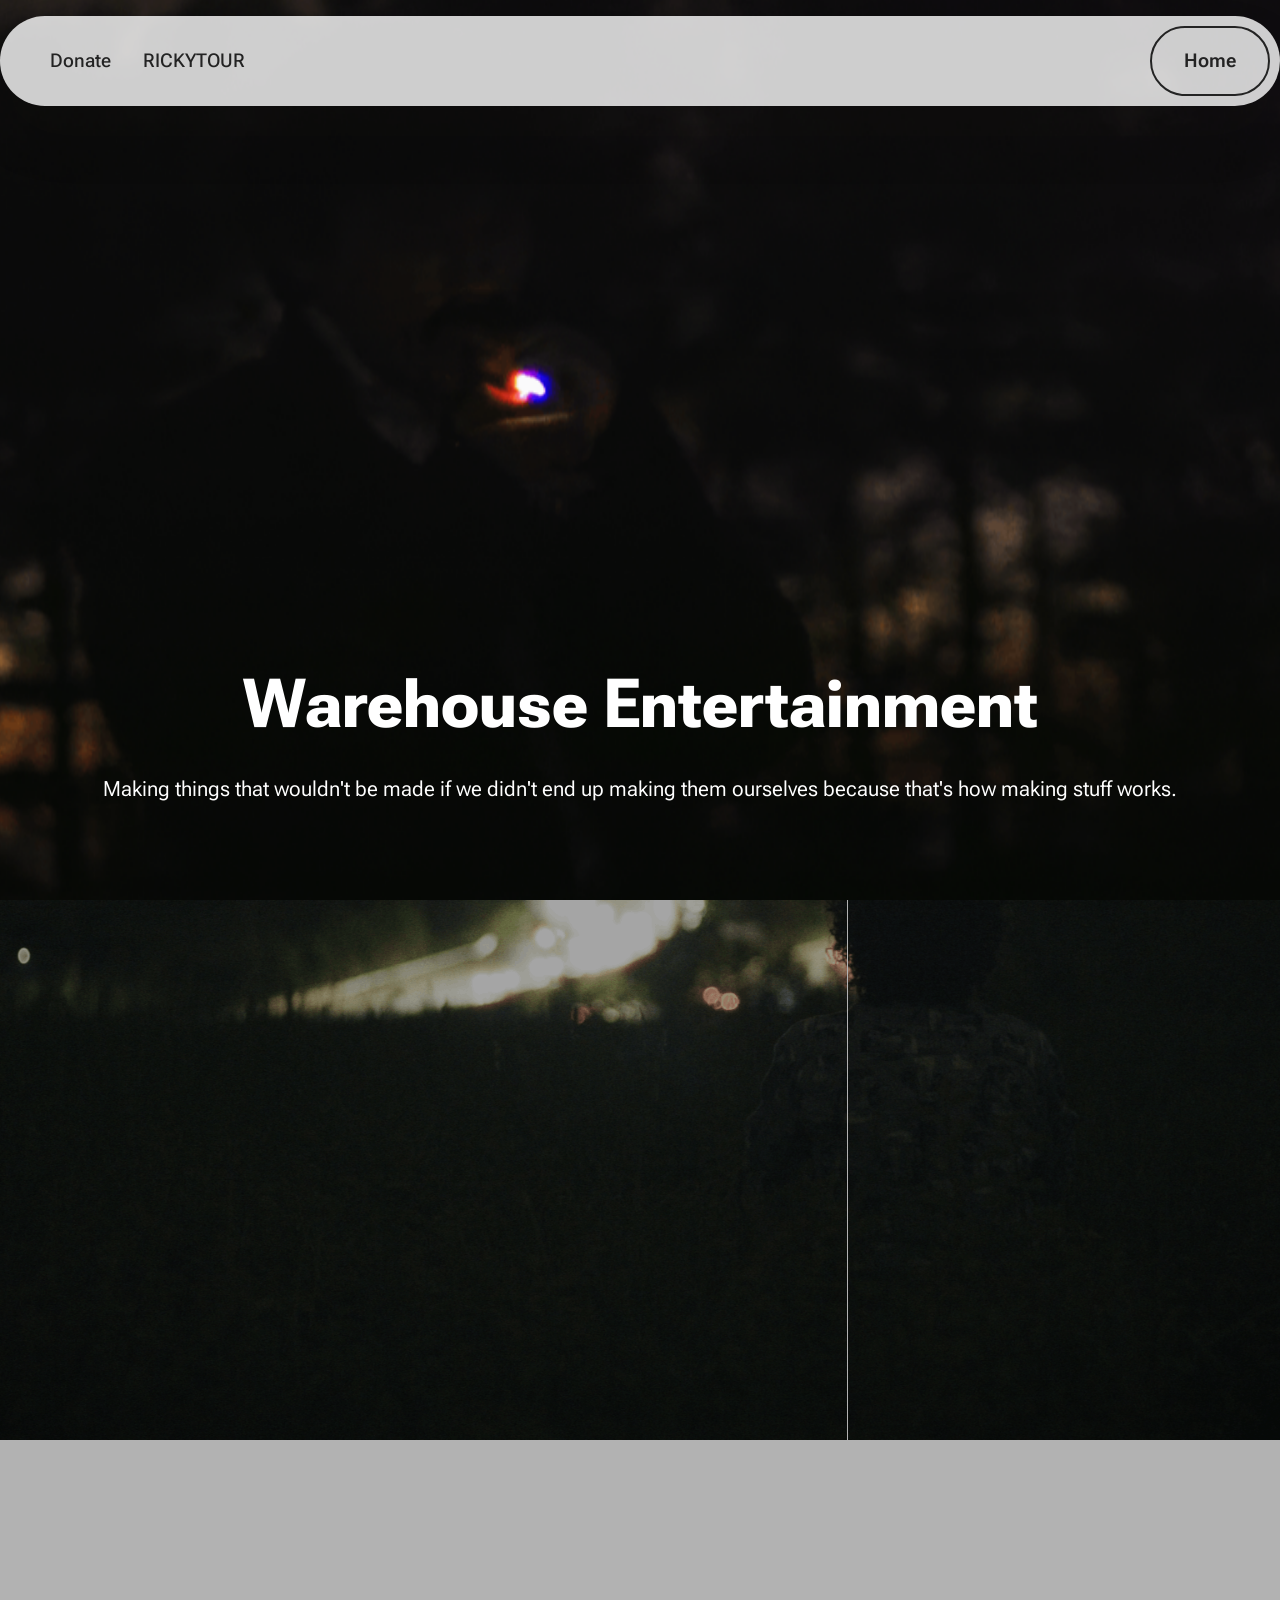
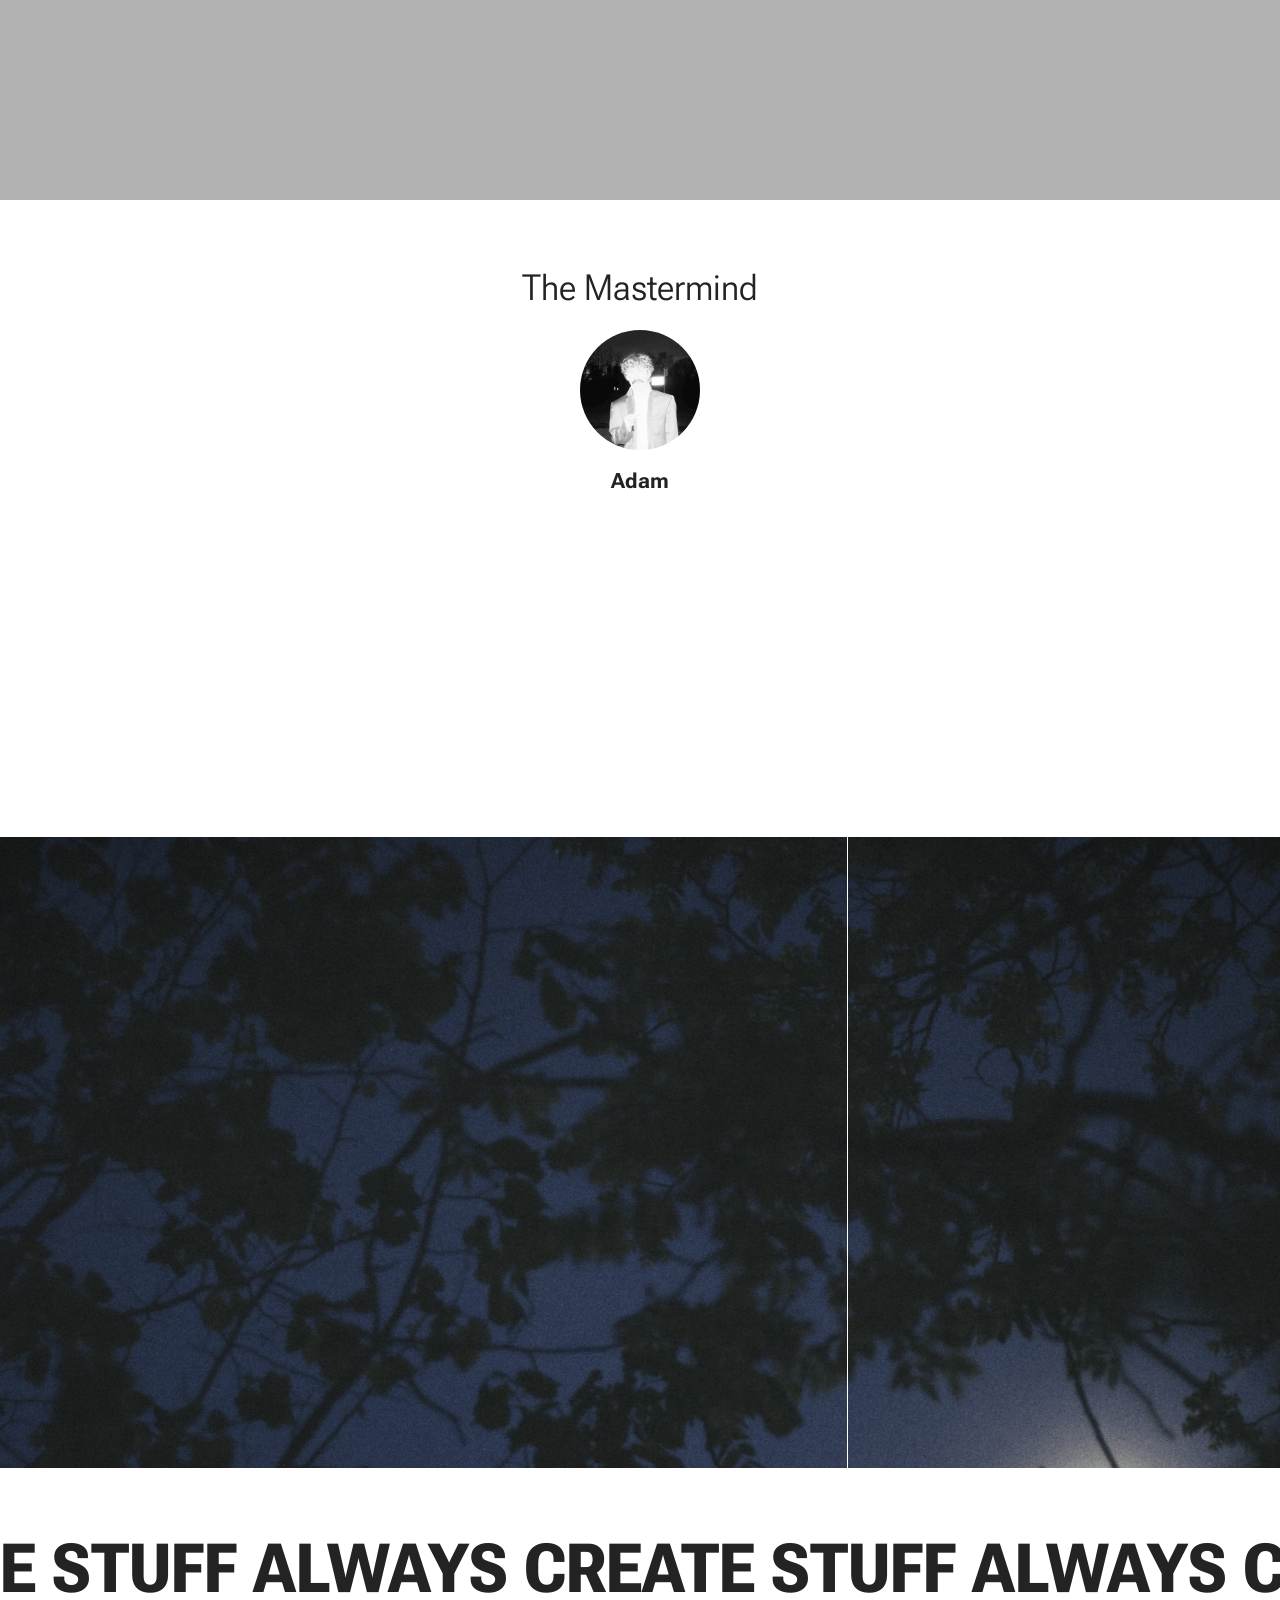
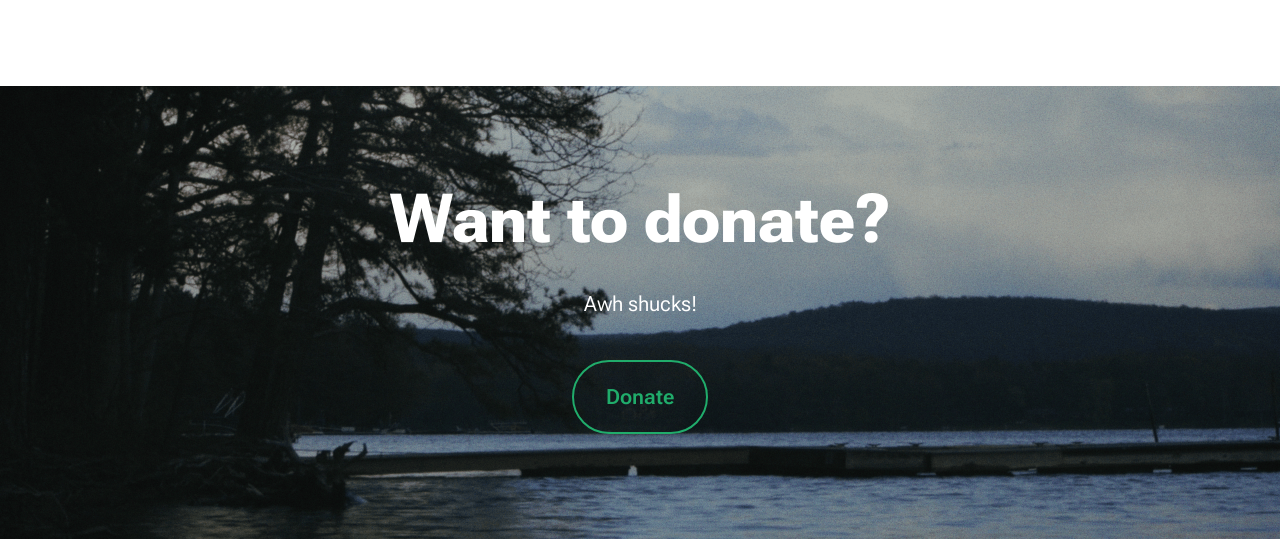
<file: welcome-home.html>
<!DOCTYPE html>
<html lang="en"><head>
  <!-- Site made with Mobirise Website Builder v6.1.12, https://mobirise.com -->
  <meta charset="UTF-8">
  <meta http-equiv="X-UA-Compatible" content="IE=edge">
  <meta name="generator" content="Mobirise v6.1.12, mobirise.com">
  <meta name="viewport" content="width=device-width, initial-scale=1, minimum-scale=1">
  <link rel="shortcut icon" href="assets/images/warehouse20entertainment20logo-354x354.png" type="image/x-icon">
  <meta name="description" content="Welcome to the site!">
  
  
  <title>Home</title>
  <link rel="stylesheet" href="assets/web/assets/mobirise-icons2/mobirise2.css">
  <link rel="stylesheet" href="assets/bootstrap/css/bootstrap.min.css">
  <link rel="stylesheet" href="assets/parallax/jarallax.css">
  <link rel="stylesheet" href="assets/dropdown/css/style.css">
  <link rel="stylesheet" href="assets/theme/css/style.css">
  <link rel="stylesheet" href="https://fonts.googleapis.com/css2?family=Roboto+Flex:wght@400;700&amp;display=swap&amp;display=swap" as="style" onload="this.onload=null;this.rel='stylesheet'">
  <noscript><link rel="stylesheet" href="https://fonts.googleapis.com/css2?family=Roboto+Flex:wght@400;700&amp;display=swap&amp;display=swap"></noscript>
  <link rel="preload" as="style" href="assets/mobirise/css/mbr-additional.css?v=qSGvcB"><link rel="stylesheet" href="assets/mobirise/css/mbr-additional.css?v=qSGvcB" type="text/css">

  
  
  
<style>
/* ============================================
   HTML Visual Editor v2 — Injected Styles (embedded)
   Design: Claude Design System
   ============================================ */

[data-hve-hovered] {
  outline: 2px dashed #cc785c !important;
  outline-offset: 2px !important;
  cursor: pointer !important;
}

td[data-hve-hovered],
th[data-hve-hovered],
tr[data-hve-hovered] {
  outline-offset: -2px !important;
}

[data-hve-selected] {
  outline: 2px solid #cc785c !important;
  outline-offset: 2px !important;
  cursor: default;
  touch-action: none;
}

[data-hve-dragging] {
  touch-action: none;
}

[data-hve-handle] {
  touch-action: none;
}

[data-hve-selected]:not(td):not(th):not(tr):not(thead):not(tbody):not(tfoot):not(table) {
  position: relative;
}


td[data-hve-selected],
th[data-hve-selected],
tr[data-hve-selected] {
  outline-offset: -2px !important;
}

table[data-hve-selected] {
  outline-offset: 2px !important;
  position: relative;
}

[data-hve-dragging] {
  opacity: 0.85 !important;
  outline: 2px dashed #a9583e !important;
  cursor: grabbing !important;
  box-shadow: 0 8px 32px rgba(20,20,19,0.2), 0 2px 8px rgba(204,120,92,0.15) !important;
  transition: box-shadow 0.15s ease, opacity 0.15s ease !important;
  z-index: 10000 !important;
}

[data-hve-editing] {
  outline: 2px solid #a9583e !important;
  outline-offset: 2px !important;
  cursor: text !important;
  min-height: 1em;
}

td[data-hve-editing],
th[data-hve-editing] {
  outline-offset: -2px !important;
}

/* Firefox scrollbar styling */
[data-hve-editor],
[data-hve-toolbar],
[data-hve-context-menu],
[data-hve-page-sorter],
[data-hve-chart-panel] {
  scrollbar-width: thin;
  scrollbar-color: #8e8b82 transparent;
}

/* ---- Floating Toolbar ---- */
[data-hve-toolbar] {
  position: fixed;
  display: none;
  align-items: center;
  gap: 2px;
  padding: 6px 10px;
  background: #faf9f5;
  border: 1px solid #e6dfd8;
  border-radius: 14px;
  box-shadow: 0 4px 24px rgba(20,20,19,0.12), 0 1px 4px rgba(20,20,19,0.08);
  z-index: 2147483644;
  font-family: "Inter", -apple-system, BlinkMacSystemFont, "Segoe UI", Roboto, sans-serif;
  user-select: none;
  backdrop-filter: blur(8px);
  writing-mode: horizontal-tb;
  direction: ltr;
  text-align: left;
  word-break: normal;
  word-wrap: normal;
  overflow-wrap: normal;
  white-space: nowrap;
  line-height: 1.4;
  text-transform: none;
  letter-spacing: normal;
  text-indent: 0;
  text-decoration: none;
  box-sizing: border-box;
}

[data-hve-toolbar] .hve-tb-group {
  display: flex;
  align-items: center;
  gap: 2px;
}

[data-hve-toolbar] * {
  writing-mode: horizontal-tb;
  direction: ltr;
  word-break: normal;
  box-sizing: border-box;
}

[data-hve-toolbar] .hve-tb-sep {
  width: 1px;
  height: 22px;
  background: #e6dfd8;
  margin: 0 4px;
}

[data-hve-toolbar] button {
  display: flex;
  align-items: center;
  justify-content: center;
  width: 30px;
  height: 30px;
  border: none;
  border-radius: 8px;
  background: transparent;
  cursor: pointer;
  font-size: 13px;
  color: #3d3d3a;
  transition: all 0.15s ease;
  padding: 0;
  position: relative;
  white-space: nowrap;
  overflow: hidden;
}

[data-hve-toolbar] button:hover {
  background: #f5f0e8;
  color: #141413;
}

[data-hve-toolbar] button:active {
  background: #e6dfd8;
  transform: scale(0.93);
}

[data-hve-toolbar] button.hve-active {
  background: #cc785c;
  color: white;
}

[data-hve-toolbar] button.hve-active:hover {
  background: #a9583e;
}

[data-hve-toolbar] .hve-tb-label {
  font-size: 11px;
  font-weight: 600;
  letter-spacing: 0.3px;
  white-space: nowrap;
  overflow: hidden;
  text-overflow: ellipsis;
  max-width: 64px;
  display: inline-block;
  vertical-align: middle;
}

/* ---- Dropdown ---- */
[data-hve-dropdown] {
  position: fixed;
  background: #faf9f5;
  border: 1px solid #e6dfd8;
  border-radius: 12px;
  box-shadow: 0 8px 32px rgba(20,20,19,0.15);
  padding: 6px;
  z-index: 2147483645;
  min-width: 140px;
  max-height: 320px;
  overflow-y: auto;
  animation: hve-dropdown-in 0.15s ease;
  white-space: normal;
}

[data-hve-dropdown] .hve-dd-item {
  display: flex;
  align-items: center;
  gap: 8px;
  padding: 8px 12px;
  border-radius: 8px;
  cursor: pointer;
  font-size: 13px;
  color: #3d3d3a;
  transition: background 0.12s;
  white-space: nowrap;
}

[data-hve-dropdown] .hve-dd-item:hover {
  background: #f5f0e8;
  color: #141413;
}

[data-hve-dropdown] .hve-dd-item .hve-dd-icon {
  font-size: 15px;
  width: 20px;
  text-align: center;
}

[data-hve-dropdown] .hve-dd-divider {
  height: 1px;
  background: #e6dfd8;
  margin: 4px 0;
}

@keyframes hve-dropdown-in {
  from { opacity: 0; transform: translateX(-50%) translateY(-4px); }
  to { opacity: 1; transform: translateX(-50%) translateY(0); }
}

/* ---- Insert Indicator ---- */
[data-hve-insert-indicator] {
  position: absolute;
  left: 0;
  right: 0;
  height: 3px;
  background: #cc785c;
  border-radius: 2px;
  pointer-events: none;
  z-index: 2147483640;
  animation: hve-indicator-pulse 1.5s ease infinite;
}

@keyframes hve-indicator-pulse {
  0%, 100% { opacity: 0.6; }
  50% { opacity: 1; }
}

/* ---- Insert Panel ---- */
[data-hve-insert-panel] {
  position: fixed;
  z-index: 2147483646;
  background: #faf9f5;
  border: 1px solid #e6dfd8;
  border-radius: 16px;
  box-shadow: 0 8px 40px rgba(20,20,19,0.18), 0 2px 8px rgba(20,20,19,0.08);
  padding: 8px;
  min-width: 200px;
  font-family: "Inter", -apple-system, BlinkMacSystemFont, "Segoe UI", Roboto, sans-serif;
  animation: hve-panel-in 0.2s cubic-bezier(0.4, 0, 0.2, 1);
}

[data-hve-insert-panel] .hve-ip-title {
  font-size: 11px;
  font-weight: 600;
  color: #8e8b82;
  text-transform: uppercase;
  letter-spacing: 0.8px;
  padding: 8px 12px 6px;
}

[data-hve-insert-panel] .hve-ip-item {
  display: flex;
  align-items: center;
  gap: 10px;
  padding: 10px 12px;
  border-radius: 10px;
  cursor: pointer;
  transition: background 0.12s;
}

[data-hve-insert-panel] .hve-ip-item:hover {
  background: #f5f0e8;
}

[data-hve-insert-panel] .hve-ip-icon {
  width: 32px;
  height: 32px;
  border-radius: 8px;
  display: flex;
  align-items: center;
  justify-content: center;
  font-size: 16px;
  background: #f5f0e8;
}

[data-hve-insert-panel] .hve-ip-text {
  display: flex;
  flex-direction: column;
}

[data-hve-insert-panel] .hve-ip-text span:first-child {
  font-size: 13px;
  font-weight: 500;
  color: #141413;
}

[data-hve-insert-panel] .hve-ip-text span:last-child {
  font-size: 11px;
  color: #8e8b82;
  margin-top: 1px;
}

@keyframes hve-panel-in {
  from { opacity: 0; transform: scale(0.95); }
  to { opacity: 1; transform: scale(1); }
}

/* ---- Dialog ---- */
[data-hve-dialog-overlay] {
  position: fixed;
  top: 0; left: 0; right: 0; bottom: 0;
  background: rgba(20,20,19,0.4);
  backdrop-filter: blur(4px);
  z-index: 2147483645;
  animation: hve-fade-in 0.2s ease;
}

[data-hve-dialog] {
  position: fixed;
  top: 50%; left: 50%;
  transform: translate(-50%,-50%);
  z-index: 2147483646;
  background: #faf9f5;
  border: 1px solid #e6dfd8;
  border-radius: 16px;
  box-shadow: 0 16px 48px rgba(20,20,19,0.2);
  padding: 28px;
  min-width: 320px;
  font-family: "Inter", -apple-system, BlinkMacSystemFont, "Segoe UI", Roboto, sans-serif;
  animation: hve-dialog-in 0.25s cubic-bezier(0.4, 0, 0.2, 1);
}

[data-hve-dialog] h3 {
  font-size: 17px;
  font-weight: 600;
  color: #141413;
  margin-bottom: 20px;
}

[data-hve-dialog] label {
  display: block;
  font-size: 12px;
  font-weight: 500;
  color: #6c6a64;
  margin-bottom: 6px;
}

[data-hve-dialog] input[type="number"],
[data-hve-dialog] input[type="text"],
[data-hve-dialog] select {
  width: 100%;
  padding: 10px 12px;
  border: 1px solid #e6dfd8;
  border-radius: 10px;
  font-size: 14px;
  font-family: inherit;
  background: #faf9f5;
  color: #141413;
  transition: border-color 0.2s;
}

[data-hve-dialog] input:focus,
[data-hve-dialog] select:focus {
  outline: none;
  border-color: #cc785c;
  box-shadow: 0 0 0 3px rgba(204,120,92,0.12);
}

[data-hve-dialog] .hve-dialog-actions {
  display: flex;
  gap: 8px;
  justify-content: flex-end;
  margin-top: 24px;
}

[data-hve-dialog] .hve-btn-cancel {
  padding: 9px 18px;
  border: 1px solid #e6dfd8;
  border-radius: 10px;
  background: #faf9f5;
  cursor: pointer;
  font-size: 13px;
  font-weight: 500;
  color: #3d3d3a;
  font-family: inherit;
  transition: all 0.15s;
}

[data-hve-dialog] .hve-btn-cancel:hover {
  background: #f5f0e8;
}

[data-hve-dialog] .hve-btn-confirm {
  padding: 9px 18px;
  border: none;
  border-radius: 10px;
  background: linear-gradient(135deg, #cc785c, #a9583e);
  color: white;
  cursor: pointer;
  font-size: 13px;
  font-weight: 600;
  font-family: inherit;
  box-shadow: 0 2px 8px rgba(204,120,92,0.3);
  transition: all 0.15s;
}

[data-hve-dialog] .hve-btn-confirm:hover {
  background: #a9583e;
  box-shadow: 0 4px 12px rgba(204,120,92,0.4);
}

@keyframes hve-dialog-in {
  from { opacity: 0; transform: translate(-50%,-50%) scale(0.95); }
  to { opacity: 1; transform: translate(-50%,-50%) scale(1); }
}

@keyframes hve-fade-in {
  from { opacity: 0; }
  to { opacity: 1; }
}

/* ---- Toast ---- */
@keyframes hve-toast-in {
  from { opacity: 0; transform: translateX(-50%) translateY(-10px); }
  to { opacity: 1; transform: translateX(-50%) translateY(0); }
}

/* ---- Resize Handles ---- */
[data-hve-resize-container] {
  pointer-events: none;
}

[data-hve-handle] {
  pointer-events: all;
  transition: background 0.15s, transform 0.15s;
}

[data-hve-handle]:hover {
  background: #a9583e !important;
  transform: scale(1.3);
}

/* ---- Context Menu ---- */
[data-hve-context-menu] {
  position: fixed;
  z-index: 2147483647;
  background: #faf9f5;
  border: 1px solid #e6dfd8;
  border-radius: 12px;
  box-shadow: 0 8px 32px rgba(20,20,19,0.15);
  padding: 6px;
  min-width: 180px;
  font-family: "Inter", -apple-system, BlinkMacSystemFont, "Segoe UI", Roboto, sans-serif;
  animation: hve-dropdown-in 0.15s ease;
}

[data-hve-context-menu] .hve-cm-item {
  display: flex;
  align-items: center;
  gap: 10px;
  padding: 8px 12px;
  border-radius: 8px;
  cursor: pointer;
  font-size: 13px;
  color: #3d3d3a;
  transition: background 0.12s;
}

[data-hve-context-menu] .hve-cm-item:hover {
  background: #f5f0e8;
  color: #141413;
}

[data-hve-context-menu] .hve-cm-item.danger {
  color: #EF4444;
}

[data-hve-context-menu] .hve-cm-item.danger:hover {
  background: #FEF2F2;
}

[data-hve-context-menu] .hve-cm-divider {
  height: 1px;
  background: #e6dfd8;
  margin: 4px 0;
}

[data-hve-context-menu] .hve-cm-icon {
  width: 18px;
  text-align: center;
  font-size: 14px;
}

[data-hve-context-menu] .hve-cm-shortcut {
  margin-left: auto;
  font-size: 11px;
  color: #e6dfd8;
  font-family: 'SF Mono', monospace;
}

/* ---- Status Indicator ---- */
[data-hve-status] {
  position: fixed;
  bottom: 20px;
  right: 20px;
  z-index: 2147483647;
  display: flex;
  align-items: center;
  gap: 8px;
  padding: 10px 18px;
  background: linear-gradient(135deg, #cc785c, #a9583e);
  color: white;
  border-radius: 24px;
  font: 13px/1.4 "Inter", -apple-system, BlinkMacSystemFont, "Segoe UI", Roboto, sans-serif;
  font-weight: 500;
  box-shadow: 0 4px 16px rgba(204,120,92,0.35);
  cursor: pointer;
  user-select: none;
  transition: all 0.2s;
}

[data-hve-status]:hover {
  transform: translateY(-2px);
  box-shadow: 0 6px 20px rgba(204,120,92,0.45);
}

[data-hve-status] .hve-status-dot {
  width: 8px;
  height: 8px;
  background: #10B981;
  border-radius: 50%;
  animation: hve-pulse 2s ease infinite;
}

@keyframes hve-pulse {
  0%, 100% { opacity: 1; }
  50% { opacity: 0.5; }
}

/* ---- Quick Add Button ---- */
[data-hve-quick-add] {
  user-select: none;
  -webkit-user-select: none;
}

/* ---- Multi-select ---- */
[data-hve-multi-selected] {
  outline: 2px solid #cc785c !important;
  outline-offset: 2px !important;
  cursor: move !important;
  box-shadow: 0 0 0 4px rgba(204, 120, 92, 0.12) !important;
}

[data-hve-marquee-preview] {
  outline: 2px dashed #cc785c !important;
  outline-offset: 1px !important;
  box-shadow: 0 0 0 3px rgba(204, 120, 92, 0.1) !important;
}

[data-hve-marquee] {
  transition: none !important;
}

[data-hve-multi-toast] {
  position: fixed;
  bottom: 64px;
  right: 20px;
  z-index: 2147483647;
  display: flex;
  flex-direction: column;
  gap: 6px;
  padding: 12px 14px;
  background: #faf9f5;
  border: 1px solid #e6dfd8;
  border-radius: 14px;
  font: 13px/1.4 "Inter", -apple-system, BlinkMacSystemFont, "Segoe UI", Roboto, sans-serif;
  color: #3d3d3a;
  box-shadow: 0 4px 16px rgba(20, 20, 19, 0.12);
  user-select: none;
  animation: hve-panel-in 0.2s cubic-bezier(0.4, 0, 0.2, 1);
}

[data-hve-multi-toast] .hve-multi-info-row {
  display: flex;
  align-items: center;
  gap: 8px;
}

[data-hve-multi-toast] .hve-multi-dot {
  width: 8px;
  height: 8px;
  background: #cc785c;
  border-radius: 50%;
  flex-shrink: 0;
}

[data-hve-multi-toast] b {
  color: #cc785c;
  font-weight: 700;
}

[data-hve-multi-toast] .hve-multi-actions {
  display: flex;
  align-items: center;
  gap: 3px;
  padding: 4px 0;
}

[data-hve-multi-toast] .hve-multi-actions button {
  display: flex;
  align-items: center;
  justify-content: center;
  width: 28px;
  height: 28px;
  border: none;
  border-radius: 7px;
  background: transparent;
  cursor: pointer;
  font-size: 12px;
  color: #3d3d3a;
  transition: all 0.12s ease;
  padding: 0;
}

[data-hve-multi-toast] .hve-multi-actions button:hover {
  background: #f5f0e8;
  color: #141413;
}

[data-hve-multi-toast] .hve-multi-actions button:active {
  background: #e6dfd8;
  transform: scale(0.92);
}

[data-hve-multi-toast] .hve-multi-actions .hve-multi-btn-danger:hover {
  background: #FEF2F2;
  color: #EF4444;
}

[data-hve-multi-toast] .hve-multi-sep {
  width: 1px;
  height: 18px;
  background: #e6dfd8;
  margin: 0 3px;
  flex-shrink: 0;
}

[data-hve-multi-toast] .hve-multi-hint {
  color: #e6dfd8;
  font-size: 11px;
}

/* ---- Locked Elements ---- */
[data-hve-locked] {
  cursor: not-allowed !important;
  position: relative;
}

[data-hve-group][data-hve-selected] {
  outline-style: dashed !important;
  outline-color: #5db8a6 !important;
}

[data-hve-group][data-hve-selected]::before {
  content: 'Group' !important;
  background: #5db8a6 !important;
}

[data-hve-locked]::after {
  content: '🔒';
  position: absolute;
  top: 2px;
  right: 2px;
  font-size: 12px;
  z-index: 100;
  pointer-events: none;
  opacity: 0.7;
}

[data-hve-locked][data-hve-selected] {
  outline-color: #8e8b82 !important;
}

[data-hve-context-menu] .hve-cm-item.disabled {
  opacity: 0.4;
  pointer-events: none;
  cursor: default;
}

/* ---- Page Sorter ---- */
[data-hve-page-sorter] {
  position: fixed;
  top: 60px;
  right: 20px;
  z-index: 2147483646;
  background: #faf9f5;
  border: 1px solid #e6dfd8;
  border-radius: 16px;
  box-shadow: 0 8px 40px rgba(20,20,19,0.18), 0 2px 8px rgba(20,20,19,0.08);
  width: 340px;
  max-height: 80vh;
  overflow: hidden;
  display: flex;
  flex-direction: column;
  font-family: "Inter", -apple-system, BlinkMacSystemFont, "Segoe UI", Roboto, sans-serif;
  animation: hve-panel-in 0.25s cubic-bezier(0.4, 0, 0.2, 1);
}

[data-hve-page-sorter] .hve-ps-header {
  display: flex;
  align-items: center;
  gap: 8px;
  padding: 14px 16px;
  border-bottom: 1px solid #e6dfd8;
  background: #f5f0e8;
  border-radius: 16px 16px 0 0;
  flex-shrink: 0;
}

[data-hve-page-sorter] .hve-ps-title {
  font-size: 14px;
  font-weight: 600;
  color: #141413;
}

[data-hve-page-sorter] .hve-ps-count {
  font-size: 11px;
  color: #cc785c;
  background: #efe9de;
  padding: 2px 8px;
  border-radius: 10px;
  font-weight: 500;
}

[data-hve-page-sorter] .hve-ps-close {
  margin-left: auto;
  width: 24px;
  height: 24px;
  border: none;
  background: transparent;
  border-radius: 6px;
  cursor: pointer;
  font-size: 14px;
  color: #8e8b82;
  display: flex;
  align-items: center;
  justify-content: center;
  transition: all 0.15s;
}

[data-hve-page-sorter] .hve-ps-close:hover {
  background: #f5f0e8;
  color: #141413;
}

[data-hve-page-sorter] .hve-ps-list {
  overflow-y: auto;
  padding: 8px;
  flex: 1;
}

[data-hve-page-sorter] .hve-ps-item {
  display: flex;
  align-items: center;
  gap: 10px;
  padding: 8px;
  border-radius: 10px;
  cursor: pointer;
  transition: all 0.15s;
  border: 2px solid transparent;
  margin-bottom: 4px;
}

[data-hve-page-sorter] .hve-ps-item:hover {
  background: #f5f0e8;
}

[data-hve-page-sorter] .hve-ps-item.active {
  border-color: #cc785c;
  background: #efe9de;
}

[data-hve-page-sorter] .hve-ps-item.dragging {
  opacity: 0.5;
  transform: scale(0.95);
}

[data-hve-page-sorter] .hve-ps-item.drag-over {
  border-color: #cc785c;
  background: #efe9de;
}

[data-hve-page-sorter] .hve-ps-thumb {
  flex-shrink: 0;
}

[data-hve-page-sorter] .hve-ps-right {
  flex: 1;
  min-width: 0;
  display: flex;
  flex-direction: column;
  gap: 4px;
}

[data-hve-page-sorter] .hve-ps-info {
  display: flex;
  align-items: center;
  gap: 6px;
}

[data-hve-page-sorter] .hve-ps-num {
  display: inline-flex;
  align-items: center;
  justify-content: center;
  width: 22px;
  height: 22px;
  border-radius: 6px;
  background: #cc785c;
  color: white;
  font-size: 11px;
  font-weight: 700;
  flex-shrink: 0;
}

[data-hve-page-sorter] .hve-ps-name {
  font-size: 12px;
  font-weight: 500;
  color: #141413;
  overflow: hidden;
  text-overflow: ellipsis;
  white-space: nowrap;
}

[data-hve-page-sorter] .hve-ps-actions {
  display: flex;
  gap: 4px;
}

[data-hve-page-sorter] .hve-ps-btn {
  width: 26px;
  height: 26px;
  border: 1px solid #e6dfd8;
  border-radius: 6px;
  background: #faf9f5;
  cursor: pointer;
  font-size: 12px;
  display: flex;
  align-items: center;
  justify-content: center;
  transition: all 0.15s;
  padding: 0;
}

[data-hve-page-sorter] .hve-ps-btn:hover:not(:disabled) {
  background: #f5f0e8;
  border-color: #cc785c;
}

[data-hve-page-sorter] .hve-ps-btn:disabled {
  opacity: 0.3;
  cursor: default;
}

/* ---- Alignment Guides ---- */
[data-hve-guide] {
  pointer-events: none !important;
  opacity: 0.8;
}

/* ---- Format Brush ---- */
[data-hve-format-brush] * {
  cursor: copy !important;
}

[data-hve-format-brush] [data-hve-hovered] {
  outline-color: #5db8a6 !important;
  outline-style: dashed !important;
}

/* ---- Color Panel ---- */
[data-hve-color-panel] {
  position: fixed;
  background: #faf9f5;
  border: 1px solid #e6dfd8;
  border-radius: 14px;
  box-shadow: 0 8px 32px rgba(20,20,19,0.15);
  padding: 12px;
  z-index: 2147483646;
  width: 240px;
  font-family: "Inter", -apple-system, BlinkMacSystemFont, "Segoe UI", Roboto, sans-serif;
  animation: hve-dropdown-in 0.15s ease;
  white-space: normal;
}

[data-hve-color-panel] .hve-cp-title {
  font-size: 11px;
  font-weight: 600;
  color: #8e8b82;
  text-transform: uppercase;
  letter-spacing: 0.5px;
  margin-bottom: 8px;
}

[data-hve-color-panel] .hve-cp-grid {
  display: grid;
  grid-template-columns: repeat(8, 1fr);
  gap: 3px;
  margin-bottom: 10px;
}

[data-hve-color-panel] .hve-cp-swatch {
  width: 22px;
  height: 22px;
  border-radius: 6px;
  cursor: pointer;
  transition: transform 0.1s, box-shadow 0.1s;
  box-sizing: border-box;
}

[data-hve-color-panel] .hve-cp-swatch:hover {
  transform: scale(1.2);
  box-shadow: 0 2px 8px rgba(0,0,0,0.2);
  z-index: 1;
  position: relative;
}

[data-hve-color-panel] .hve-cp-swatch.active {
  outline: 2px solid #cc785c;
  outline-offset: 2px;
  transform: scale(1.15);
}

[data-hve-color-panel] .hve-cp-custom {
  border-top: 1px solid #e6dfd8;
  padding-top: 8px;
}

[data-hve-color-panel] .hve-cp-custom label {
  font-size: 11px;
  font-weight: 500;
  color: #8e8b82;
  display: block;
  margin-bottom: 6px;
}

[data-hve-color-panel] .hve-cp-custom-row {
  display: flex;
  gap: 6px;
  align-items: center;
}

[data-hve-color-panel] .hve-cp-native {
  width: 32px;
  height: 32px;
  border: 1px solid #e6dfd8;
  border-radius: 8px;
  cursor: pointer;
  padding: 2px;
  background: #faf9f5;
  flex-shrink: 0;
}

[data-hve-color-panel] .hve-cp-native::-webkit-color-swatch-wrapper {
  padding: 0;
}

[data-hve-color-panel] .hve-cp-native::-webkit-color-swatch {
  border: none;
  border-radius: 5px;
}

[data-hve-color-panel] .hve-cp-hex {
  flex: 1;
  padding: 6px 8px;
  border: 1px solid #e6dfd8;
  border-radius: 8px;
  font-size: 13px;
  font-family: 'SF Mono', monospace;
  color: #141413;
  background: #faf9f5;
  text-transform: uppercase;
}

[data-hve-color-panel] .hve-cp-hex:focus {
  outline: none;
  border-color: #cc785c;
  box-shadow: 0 0 0 3px rgba(204,120,92,0.12);
}

/* ---- Content Boxes ---- */
[data-hve-content-box] {
  transition: border-color 0.2s, background 0.2s, box-shadow 0.2s;
}

[data-hve-content-box]:hover {
  border-color: #e6dfd8 !important;
}

[data-hve-content-box][data-hve-selected] {
  border-color: #cc785c !important;
  box-shadow: 0 0 0 3px rgba(204, 120, 92, 0.1) !important;
}

[data-hve-content-box].hve-drop-hover {
  border-color: #cc785c !important;
  background: rgba(204, 120, 92, 0.04) !important;
  box-shadow: 0 0 0 3px rgba(204, 120, 92, 0.12) !important;
}

[data-hve-box-toolbar] button:hover {
  border-color: #cc785c !important;
  background: #efe9de !important;
  transform: scale(1.08);
}

[data-hve-box-toolbar] button:active {
  transform: scale(0.95);
}

[data-hve-placeholder] {
  opacity: 0.7;
  transition: opacity 0.2s;
}

[data-hve-content-box]:hover [data-hve-placeholder] {
  opacity: 1;
}

/* ---- Image Drop Overlay ---- */
[data-hve-drop-overlay] {
  position: fixed;
  top: 0; left: 0; right: 0; bottom: 0;
  z-index: 2147483645;
  background: rgba(204, 120, 92, 0.06);
  border: 3px dashed #cc785c;
  pointer-events: none;
  animation: hve-drop-overlay-in 0.25s ease;
}

[data-hve-drop-overlay] .hve-drop-content {
  position: absolute;
  top: 50%; left: 50%;
  transform: translate(-50%, -50%);
  display: flex;
  flex-direction: column;
  align-items: center;
  gap: 12px;
  padding: 32px 48px;
  background: rgba(250, 249, 245, 0.95);
  border: 2px solid #cc785c;
  border-radius: 20px;
  box-shadow: 0 8px 40px rgba(204, 120, 92, 0.2);
  backdrop-filter: blur(8px);
}

[data-hve-drop-overlay] .hve-drop-content span {
  font: 16px/1.4 "Inter", -apple-system, BlinkMacSystemFont, "Segoe UI", Roboto, sans-serif;
  font-weight: 600;
  color: #cc785c;
  letter-spacing: 0.3px;
}

@keyframes hve-drop-overlay-in {
  from { opacity: 0; }
  to { opacity: 1; }
}

[data-hve-drop-indicator] {
  animation: hve-drop-indicator-pulse 1s ease infinite;
}

@keyframes hve-drop-indicator-pulse {
  0%, 100% { opacity: 0.6; }
  50% { opacity: 1; }
}

/* ---- Floating Elements (absolute-positioned, styled identically to flow-mode elements) ---- */

/* Prevent [data-hve-selected] position:relative from overriding float absolute positioning.
   Inline style (position:absolute) already wins over CSS rules, but this guard ensures
   no specificity edge case can break it. */
[data-hve-floating][data-hve-selected] {
  position: absolute !important;
}

@keyframes hve-float-in {
  from { opacity: 0; transform: scale(0.92); }
  to { opacity: 1; transform: scale(1); }
}

[data-hve-floating].hve-float-new {
  animation: hve-float-in 0.25s cubic-bezier(0.4, 0, 0.2, 1);
}

/* ---- Insert Panel Mode Toggle ---- */
.hve-ip-mode-toggle {
  display: flex;
  gap: 4px;
  padding: 6px 8px;
  background: #f5f0e8;
  border-radius: 10px;
  margin: 4px 8px;
}

.hve-ip-mode-btn {
  flex: 1;
  display: flex;
  align-items: center;
  justify-content: center;
  gap: 6px;
  padding: 7px 14px;
  border: none;
  border-radius: 8px;
  background: transparent;
  cursor: pointer;
  font-size: 12px;
  font-weight: 500;
  font-family: inherit;
  color: #6c6a64;
  transition: all 0.15s;
}

.hve-ip-mode-btn:hover {
  color: #3d3d3a;
  background: rgba(255,255,255,0.6);
}

.hve-ip-mode-btn.active {
  background: #faf9f5;
  color: #cc785c;
  font-weight: 600;
  box-shadow: 0 1px 3px rgba(20,20,19,0.08);
}

.hve-ip-divider {
  height: 1px;
  background: #e6dfd8;
  margin: 4px 0;
}

/* ---- PDF Pagination ---- */
[data-hve-pdf-panel] {
  position: fixed;
  right: 16px;
  top: 50%;
  transform: translateY(-50%);
  width: 260px;
  background: #faf9f5;
  border: 1px solid #e6dfd8;
  border-radius: 14px;
  box-shadow: 0 4px 24px rgba(20,20,19,0.12), 0 1px 4px rgba(20,20,19,0.08);
  z-index: 2147483645;
  font-family: "Inter", -apple-system, BlinkMacSystemFont, "Segoe UI", Roboto, sans-serif;
  animation: hve-pdf-panel-in 0.3s cubic-bezier(0.4,0,0.2,1);
  overflow: hidden;
}

@keyframes hve-pdf-panel-in {
  from { opacity: 0; transform: translateY(-50%) translateX(12px); }
  to { opacity: 1; transform: translateY(-50%) translateX(0); }
}

.hve-pdf-header {
  display: flex;
  justify-content: space-between;
  align-items: center;
  padding: 12px 14px;
  border-bottom: 1px solid #e6dfd8;
  background: #f5f0e8;
}

.hve-pdf-title {
  font-size: 13px;
  font-weight: 600;
  color: #141413;
}

.hve-pdf-close {
  width: 22px;
  height: 22px;
  border: none;
  background: transparent;
  border-radius: 6px;
  cursor: pointer;
  color: #6c6a64;
  font-size: 12px;
  display: flex;
  align-items: center;
  justify-content: center;
}

.hve-pdf-close:hover {
  background: #f5f0e8;
  color: #141413;
}

.hve-pdf-body {
  padding: 12px 14px;
}

.hve-pdf-row {
  margin-bottom: 10px;
}

.hve-pdf-row label {
  display: block;
  font-size: 11px;
  color: #6c6a64;
  margin-bottom: 4px;
  font-weight: 500;
}

.hve-pdf-row select,
.hve-pdf-row input[type="number"] {
  width: 100%;
  padding: 5px 8px;
  border: 1px solid #e6dfd8;
  border-radius: 8px;
  font-size: 12px;
  color: #141413;
  background: #faf9f5;
  outline: none;
  box-sizing: border-box;
}

.hve-pdf-row select:focus,
.hve-pdf-row input:focus {
  border-color: #cc785c;
  box-shadow: 0 0 0 2px rgba(204,120,92,0.1);
}

.hve-pdf-row input[type="range"] {
  width: calc(100% - 45px);
  vertical-align: middle;
  accent-color: #cc785c;
}

.hve-pdf-scale-label {
  font-size: 11px;
  color: #6c6a64;
  margin-left: 4px;
}

.hve-pdf-toggle {
  display: flex;
  gap: 4px;
}

.hve-pdf-toggle button {
  flex: 1;
  padding: 5px 10px;
  border: 1px solid #e6dfd8;
  border-radius: 8px;
  background: #faf9f5;
  font-size: 12px;
  color: #6c6a64;
  cursor: pointer;
  transition: all 0.15s;
}

.hve-pdf-toggle button.active {
  background: #efe9de;
  color: #cc785c;
  border-color: #cc785c;
  font-weight: 500;
}

.hve-pdf-margins {
  display: grid;
  grid-template-columns: 1fr 1fr 1fr 1fr;
  gap: 4px;
}

.hve-pdf-margins input {
  width: 100% !important;
  text-align: center;
  padding: 4px 2px !important;
  font-size: 11px !important;
}

.hve-pdf-divider {
  height: 1px;
  background: #e6dfd8;
  margin: 10px 0;
}

.hve-pdf-info {
  font-size: 13px;
  color: #cc785c;
  font-weight: 600;
  text-align: center;
  margin-bottom: 10px;
}

.hve-pdf-actions {
  display: flex;
  flex-direction: column;
  gap: 6px;
}

.hve-pdf-btn-primary {
  width: 100%;
  padding: 8px 12px;
  border: none;
  border-radius: 10px;
  background: linear-gradient(135deg, #cc785c, #a9583e);
  color: white;
  font-size: 13px;
  font-weight: 500;
  cursor: pointer;
  transition: all 0.15s;
}

.hve-pdf-btn-primary:hover {
  box-shadow: 0 2px 12px rgba(204,120,92,0.3);
  transform: translateY(-1px);
}

.hve-pdf-btn {
  width: 100%;
  padding: 6px 12px;
  border: 1px solid #e6dfd8;
  border-radius: 10px;
  background: #faf9f5;
  color: #3d3d3a;
  font-size: 12px;
  cursor: pointer;
  transition: all 0.15s;
}

.hve-pdf-btn:hover {
  background: #f5f0e8;
  border-color: #cc785c;
}

.hve-pdf-row-compact {
  margin-bottom: 6px;
}
.hve-pdf-row-compact label {
  display: flex;
  align-items: center;
  gap: 6px;
  font-size: 12px;
  color: #3d3d3a;
  cursor: pointer;
}
.hve-pdf-row-compact input[type="checkbox"] {
  width: auto;
  accent-color: #cc785c;
}

.hve-pdf-custom-size {
  display: flex;
  align-items: center;
  gap: 6px;
  margin-bottom: 10px;
}
.hve-pdf-custom-size input {
  flex: 1;
  padding: 5px 6px;
  border: 1px solid #e6dfd8;
  border-radius: 8px;
  font-size: 12px;
  color: #141413;
  background: #faf9f5;
  outline: none;
  box-sizing: border-box;
  text-align: center;
}
.hve-pdf-custom-size input:focus {
  border-color: #cc785c;
  box-shadow: 0 0 0 2px rgba(204,120,92,0.1);
}
.hve-pdf-custom-size span {
  font-size: 12px;
  color: #6c6a64;
  flex-shrink: 0;
}

[data-hve-pdf-overlay] {
  position: absolute;
  top: 0;
  left: 0;
  width: 100%;
  pointer-events: none;
  z-index: 2147483639;
}

.hve-pdf-break-line {
  position: absolute;
  left: 0;
  right: 0;
  height: 0;
  border-top: 2px dashed #cc785c;
  pointer-events: none;
}

.hve-pdf-break-line.hve-pdf-break-manual {
  border-top-color: #3B82F6;
  border-top-style: solid;
}

.hve-pdf-break-line.hve-pdf-break-slide {
  border-top-color: #10B981;
  border-top-style: dotted;
}

.hve-pdf-break-label {
  position: absolute;
  left: 12px;
  top: -18px;
  font: 10px/1 "Inter", -apple-system, BlinkMacSystemFont, "Segoe UI", Roboto, sans-serif;
  color: white;
  background: #cc785c;
  padding: 2px 8px;
  border-radius: 4px;
  white-space: nowrap;
}

.hve-pdf-break-manual .hve-pdf-break-label {
  background: #3B82F6;
}

.hve-pdf-break-slide .hve-pdf-break-label {
  background: #10B981;
}

.hve-pdf-page-number {
  position: absolute;
  right: 12px;
  top: -18px;
  font: 10px/1 "Inter", -apple-system, BlinkMacSystemFont, "Segoe UI", Roboto, sans-serif;
  color: white;
  background: #cc785c;
  padding: 2px 8px;
  border-radius: 4px;
}

[data-hve-toolbar] button[data-action="pdf-paginator"] {
  display: none;
}

/* ---- Chart Typography ---- */
[data-hve-chart-panel] {
  position: fixed;
  right: 16px;
  top: 50%;
  transform: translateY(-50%);
  width: 260px;
  max-height: 80vh;
  overflow-y: auto;
  background: #faf9f5;
  border: 1px solid #e6dfd8;
  border-radius: 14px;
  box-shadow: 0 4px 24px rgba(20,20,19,0.12), 0 1px 4px rgba(20,20,19,0.08);
  z-index: 2147483645;
  font-family: "Inter", -apple-system, BlinkMacSystemFont, "Segoe UI", Roboto, sans-serif;
  animation: hve-chart-panel-in 0.3s cubic-bezier(0.4,0,0.2,1);
}

@keyframes hve-chart-panel-in {
  from { opacity: 0; transform: translateY(-50%) translateX(12px); }
  to { opacity: 1; transform: translateY(-50%) translateX(0); }
}

[data-hve-chart-panel] {
  scrollbar-width: thin;
  scrollbar-color: #e6dfd8 transparent;
}

[data-hve-chart-panel]::-webkit-scrollbar {
  width: 4px;
}

[data-hve-chart-panel]::-webkit-scrollbar-thumb {
  background: #e6dfd8;
  border-radius: 4px;
}

.hve-chart-header {
  display: flex;
  justify-content: space-between;
  align-items: center;
  padding: 12px 14px;
  border-bottom: 1px solid #e6dfd8;
  background: #f5f0e8;
  position: sticky;
  top: 0;
  z-index: 1;
}

.hve-chart-title {
  font-size: 13px;
  font-weight: 600;
  color: #141413;
}

.hve-chart-close {
  width: 22px;
  height: 22px;
  border: none;
  background: transparent;
  border-radius: 6px;
  cursor: pointer;
  color: #6c6a64;
  font-size: 12px;
  display: flex;
  align-items: center;
  justify-content: center;
}

.hve-chart-close:hover {
  background: #f5f0e8;
  color: #141413;
}

.hve-chart-body {
  padding: 12px 14px;
}

.hve-chart-section {
  margin-bottom: 4px;
}

.hve-chart-section-title {
  font-size: 11px;
  font-weight: 600;
  color: #8e8b82;
  text-transform: uppercase;
  letter-spacing: 0.5px;
  margin-bottom: 8px;
}

.hve-chart-divider {
  height: 1px;
  background: #e6dfd8;
  margin: 10px 0;
}

.hve-chart-template-grid {
  display: grid;
  grid-template-columns: 1fr 1fr;
  gap: 6px;
}

.hve-chart-template-btn {
  display: flex;
  flex-direction: column;
  align-items: center;
  gap: 4px;
  padding: 10px 6px;
  border: 1px solid #e6dfd8;
  border-radius: 10px;
  background: #faf9f5;
  cursor: pointer;
  transition: all 0.15s;
}

.hve-chart-template-btn:hover {
  background: #efe9de;
  border-color: #cc785c;
  transform: translateY(-1px);
  box-shadow: 0 2px 8px rgba(204,120,92,0.12);
}

.hve-chart-template-icon {
  font-size: 18px;
  line-height: 1;
}

.hve-chart-template-name {
  font-size: 10px;
  color: #3d3d3a;
  font-weight: 500;
}

.hve-chart-typo-list {
  display: flex;
  flex-direction: column;
  gap: 4px;
}

.hve-chart-typo-btn {
  display: flex;
  align-items: center;
  gap: 8px;
  padding: 6px 10px;
  border: 1px solid #e6dfd8;
  border-radius: 8px;
  background: #faf9f5;
  cursor: pointer;
  transition: all 0.15s;
  text-align: left;
}

.hve-chart-typo-btn:hover {
  background: #f5f0e8;
  border-color: #cc785c;
}

.hve-chart-typo-preview {
  font-size: 14px;
  color: #141413;
  min-width: 55px;
}

.hve-chart-typo-name {
  font-size: 11px;
  color: #6c6a64;
  font-weight: 500;
}

.hve-chart-fine-controls {
  display: flex;
  flex-direction: column;
  gap: 8px;
}

.hve-chart-ctrl-row {
  display: flex;
  align-items: center;
  gap: 6px;
}

.hve-chart-ctrl-row label {
  font-size: 11px;
  color: #6c6a64;
  min-width: 50px;
  font-weight: 500;
}

.hve-chart-ctrl-row input[type="range"] {
  flex: 1;
  accent-color: #cc785c;
  height: 4px;
}

.hve-chart-ctrl-row select {
  flex: 1;
  padding: 3px 6px;
  border: 1px solid #e6dfd8;
  border-radius: 6px;
  font-size: 11px;
  color: #141413;
  background: #faf9f5;
}

.hve-chart-ctrl-val {
  font-size: 10px;
  color: #8e8b82;
  min-width: 32px;
  text-align: right;
  font-variant-numeric: tabular-nums;
}

[data-hve-toolbar] button[data-action="chart-typo"].hve-tb-chart-active {
  background: #ECFDF5;
  color: #10B981;
  box-shadow: inset 0 0 0 1px rgba(16,185,129,0.2);
}
</style></head>
<body class="hve-web-active hve-edit-mode">
  
  <section data-bs-version="5.1" class="menu menu4 cid-vpM5eBk7Y9" once="menu" id="menu04-3">
	

	<nav class="navbar navbar-dropdown navbar-fixed-top navbar-expand-lg">
		<div class="container" style="">
			
			<button class="navbar-toggler" type="button" data-toggle="collapse" data-bs-toggle="collapse" data-target="#navbarSupportedContent" data-bs-target="#navbarSupportedContent" aria-controls="navbarNavAltMarkup" aria-expanded="false" aria-label="Toggle navigation">
				<div class="hamburger">
					<span></span>
					<span></span>
					<span></span>
					<span></span>
				</div>
			</button>
			<div class="collapse navbar-collapse" id="navbarSupportedContent">
				<ul class="navbar-nav nav-dropdown" data-app-modern-menu="true"><li class="nav-item" style="cursor: move;">
						<a class="nav-link link text-black display-4" href="https://ko-fi.com/warehouseentertainment" style="" target="_blank" rel="noopener noreferrer">Donate</a>
					</li>
					<li class="nav-item">
						<a class="nav-link link show text-black text-primary display-4" href="page1.html" aria-expanded="false">RICKYTOUR</a>
					</li>
					<li class="nav-item">
						<a class="nav-link link text-black display-4" href="https://mobiri.se"></a>
					</li></ul>
				
				<div class="navbar-buttons mbr-section-btn"><a class="btn btn-black-outline display-4" href="welcome-home.html">Home</a></div>
			</div>
		</div>
	</nav>
</section>

<section data-bs-version="5.1" class="header16 cid-vpLUQkUUQc mbr-fullscreen mbr-parallax-background" id="hero-17-vpLUQkUUQc">
  
  
  <div class="container-fluid">
    <div class="row">
      <div class="content-wrap col-12 col-md-12">
        <h1 class="mbr-section-title mbr-fonts-style mbr-white mb-4 display-1">
          <strong>Warehouse Entertainment</strong>
        </h1>
        
        <p class="mbr-fonts-style mbr-text mbr-white mb-4 display-7">Making things that wouldn't be made if we didn't end up making them ourselves because that's how making stuff works.</p>
        
      </div>
    </div>
  </div>
</section>

<section data-bs-version="5.1" class="header18 cid-vpLUQkUWpA mbr-fullscreen mbr-parallax-background" id="video-5-vpLUQkUWpA">
  

  <div class="mbr-overlay" style="opacity: 0.3; background-color: rgb(0, 0, 0);"></div>
  <div class="container-fluid">
    <div class="row">
    </div>
  </div>
</section>

<section data-bs-version="5.1" class="people06 cid-vpLUQkVLs8" id="testimonials-7-vpLUQkVLs8">   
    

    
    
    <div class="container">
        <div class="row justify-content-center">
            <div class="card col-12 col-md-12 col-lg-6">
                <div class="card-wrapper">
                    <div class="card-box align-center">
                        <p class="card-text mbr-fonts-style display-5">The Mastermind</p>
                        <div class="img-wrapper mt-3 justify-content-center">
                            <img src="assets/images/256246246-240x320.webp" alt="" data-slide-to="0" data-bs-slide-to="0">
                        </div>
                        <p class="card-title mbr-fonts-style mt-3 display-7">
                            <strong>Adam</strong></p>
                    </div>
                </div>
            </div>
        </div>
    </div>
</section>

<section data-bs-version="5.1" class="image02 cid-vpLUQkVW8z mbr-fullscreen mbr-parallax-background" id="image-13-vpLUQkVW8z">
    
    
    <div class="container">
        <div class="row"></div>
    </div>
</section>

<section data-bs-version="5.1" class="gallery10 cid-vpLUQkVyN5" id="features-69-vpLUQkVyN5">
  


  <div class="container-fluid">

      <div class="loop-container">
        <div class="item display-1" data-linewords="CREATE STUFF ALWAYS CREATE STUFF ALWAYS CREATE STUFF ALWAYS" data-direction="-1" data-speed="0.09">☁️ Best offers ☁️ Free delivery ☁️ Perfect design ☁️ Comfort ☁️ Support 24/7 ☁️ Vibes</div>

        <div class="item display-1" data-linewords="CREATE STUFF ALWAYS CREATE STUFF ALWAYS CREATE STUFF ALWAYS" data-direction="-1" data-speed="0.09">☁️ Best offers ☁️ Free delivery ☁️ Perfect design ☁️ Comfort ☁️ Support 24/7 ☁️ Vibes</div>
      </div>
    
  </div>
</section>

<section data-bs-version="5.1" class="header09 cid-vpLUQkV2qb" id="call-to-action-7-vpLUQkV2qb">
    
    
    
    <div class="container">
        <div class="row">
            <div class="col-12 col-md-8">
                <h1 class="mbr-section-title mbr-fonts-style mb-4 display-1">
                    <strong>Want to donate?</strong></h1>
                <p class="mbr-fonts-style mbr-text mb-4 display-7">Awh shucks!</p>
                <div class="mbr-section-btn"><a class="btn btn-success-outline display-7" href="https://ko-fi.com/warehouseentertainment" target="_blank">Donate</a></div>
            </div>
        </div>
    </div>
</section><script src="assets/bootstrap/js/bootstrap.bundle.min.js"></script>  <script src="assets/parallax/jarallax.js"></script>  <script src="assets/smoothscroll/smooth-scroll.js"></script>  <script src="assets/ytplayer/index.js"></script>  <script src="assets/dropdown/js/navbar-dropdown.js"></script>  <script src="assets/theme/js/script.js"></script>  
  
  

</body></html>
</file>
<file: assets/web/assets/mobirise-icons2/mobirise2.css>
@font-face {
  font-family: 'Moririse2';
  font-display: swap;
  src:  url('mobirise2.eot?f2bix4');
  src:  url('mobirise2.eot?f2bix4#iefix') format('embedded-opentype'),
    url('mobirise2.woff2?f2bix4') format('woff2'),
    url('mobirise2.woff?f2bix4') format('woff'),
    url('mobirise2.ttf?f2bix4') format('truetype'),
    url('mobirise2.svg?f2bix4#mobirise2') format('svg');
  font-weight: normal;
  font-style: normal;
}

[class^="mobi-"], [class*=" mobi-"] {
  /* use !important to prevent issues with browser extensions that change fonts */
  font-family: 'Moririse2' !important;
  speak: none;
  font-style: normal;
  font-weight: normal;
  font-variant: normal;
  text-transform: none;
  line-height: 1;

  /* Better Font Rendering =========== */
  -webkit-font-smoothing: antialiased;
  -moz-osx-font-smoothing: grayscale;
}

.mobi-mbri-add-submenu:before {
  content: "\e900";
}
.mobi-mbri-alert:before {
  content: "\e901";
}
.mobi-mbri-align-center:before {
  content: "\e902";
}
.mobi-mbri-align-justify:before {
  content: "\e903";
}
.mobi-mbri-align-left:before {
  content: "\e904";
}
.mobi-mbri-align-right:before {
  content: "\e905";
}
.mobi-mbri-android:before {
  content: "\e906";
}
.mobi-mbri-apple:before {
  content: "\e907";
}
.mobi-mbri-arrow-down:before {
  content: "\e908";
}
.mobi-mbri-arrow-next:before {
  content: "\e909";
}
.mobi-mbri-arrow-prev:before {
  content: "\e90a";
}
.mobi-mbri-arrow-up:before {
  content: "\e90b";
}
.mobi-mbri-bold:before {
  content: "\e90c";
}
.mobi-mbri-bookmark:before {
  content: "\e90d";
}
.mobi-mbri-bootstrap:before {
  content: "\e90e";
}
.mobi-mbri-briefcase:before {
  content: "\e90f";
}
.mobi-mbri-browse:before {
  content: "\e910";
}
.mobi-mbri-bulleted-list:before {
  content: "\e911";
}
.mobi-mbri-calendar:before {
  content: "\e912";
}
.mobi-mbri-camera:before {
  content: "\e913";
}
.mobi-mbri-cart-add:before {
  content: "\e914";
}
.mobi-mbri-cart-full:before {
  content: "\e915";
}
.mobi-mbri-cash:before {
  content: "\e916";
}
.mobi-mbri-change-style:before {
  content: "\e917";
}
.mobi-mbri-chat:before {
  content: "\e918";
}
.mobi-mbri-clock:before {
  content: "\e919";
}
.mobi-mbri-close:before {
  content: "\e91a";
}
.mobi-mbri-cloud:before {
  content: "\e91b";
}
.mobi-mbri-code:before {
  content: "\e91c";
}
.mobi-mbri-contact-form:before {
  content: "\e91d";
}
.mobi-mbri-credit-card:before {
  content: "\e91e";
}
.mobi-mbri-cursor-click:before {
  content: "\e91f";
}
.mobi-mbri-cust-feedback:before {
  content: "\e920";
}
.mobi-mbri-database:before {
  content: "\e921";
}
.mobi-mbri-delivery:before {
  content: "\e922";
}
.mobi-mbri-desktop:before {
  content: "\e923";
}
.mobi-mbri-devices:before {
  content: "\e924";
}
.mobi-mbri-down:before {
  content: "\e925";
}
.mobi-mbri-download-2:before {
  content: "\e926";
}
.mobi-mbri-download:before {
  content: "\e927";
}
.mobi-mbri-drag-n-drop-2:before {
  content: "\e928";
}
.mobi-mbri-drag-n-drop:before {
  content: "\e929";
}
.mobi-mbri-edit-2:before {
  content: "\e92a";
}
.mobi-mbri-edit:before {
  content: "\e92b";
}
.mobi-mbri-error:before {
  content: "\e92c";
}
.mobi-mbri-extension:before {
  content: "\e92d";
}
.mobi-mbri-features:before {
  content: "\e92e";
}
.mobi-mbri-file:before {
  content: "\e92f";
}
.mobi-mbri-flag:before {
  content: "\e930";
}
.mobi-mbri-folder:before {
  content: "\e931";
}
.mobi-mbri-gift:before {
  content: "\e932";
}
.mobi-mbri-github:before {
  content: "\e933";
}
.mobi-mbri-globe-2:before {
  content: "\e934";
}
.mobi-mbri-globe:before {
  content: "\e935";
}
.mobi-mbri-growing-chart:before {
  content: "\e936";
}
.mobi-mbri-hearth:before {
  content: "\e937";
}
.mobi-mbri-help:before {
  content: "\e938";
}
.mobi-mbri-home:before {
  content: "\e939";
}
.mobi-mbri-hot-cup:before {
  content: "\e93a";
}
.mobi-mbri-idea:before {
  content: "\e93b";
}
.mobi-mbri-image-gallery:before {
  content: "\e93c";
}
.mobi-mbri-image-slider:before {
  content: "\e93d";
}
.mobi-mbri-info:before {
  content: "\e93e";
}
.mobi-mbri-italic:before {
  content: "\e93f";
}
.mobi-mbri-key:before {
  content: "\e940";
}
.mobi-mbri-laptop:before {
  content: "\e941";
}
.mobi-mbri-layers:before {
  content: "\e942";
}
.mobi-mbri-left-right:before {
  content: "\e943";
}
.mobi-mbri-left:before {
  content: "\e944";
}
.mobi-mbri-letter:before {
  content: "\e945";
}
.mobi-mbri-like:before {
  content: "\e946";
}
.mobi-mbri-link:before {
  content: "\e947";
}
.mobi-mbri-lock:before {
  content: "\e948";
}
.mobi-mbri-login:before {
  content: "\e949";
}
.mobi-mbri-logout:before {
  content: "\e94a";
}
.mobi-mbri-magic-stick:before {
  content: "\e94b";
}
.mobi-mbri-map-pin:before {
  content: "\e94c";
}
.mobi-mbri-menu:before {
  content: "\e94d";
}
.mobi-mbri-mobile-2:before {
  content: "\e94e";
}
.mobi-mbri-mobile-horizontal:before {
  content: "\e94f";
}
.mobi-mbri-mobile:before {
  content: "\e950";
}
.mobi-mbri-mobirise:before {
  content: "\e951";
}
.mobi-mbri-more-horizontal:before {
  content: "\e952";
}
.mobi-mbri-more-vertical:before {
  content: "\e953";
}
.mobi-mbri-music:before {
  content: "\e954";
}
.mobi-mbri-new-file:before {
  content: "\e955";
}
.mobi-mbri-numbered-list:before {
  content: "\e956";
}
.mobi-mbri-opened-folder:before {
  content: "\e957";
}
.mobi-mbri-pages:before {
  content: "\e958";
}
.mobi-mbri-paper-plane:before {
  content: "\e959";
}
.mobi-mbri-paperclip:before {
  content: "\e95a";
}
.mobi-mbri-phone:before {
  content: "\e95b";
}
.mobi-mbri-photo:before {
  content: "\e95c";
}
.mobi-mbri-photos:before {
  content: "\e95d";
}
.mobi-mbri-pin:before {
  content: "\e95e";
}
.mobi-mbri-play:before {
  content: "\e95f";
}
.mobi-mbri-plus:before {
  content: "\e960";
}
.mobi-mbri-preview:before {
  content: "\e961";
}
.mobi-mbri-print:before {
  content: "\e962";
}
.mobi-mbri-protect:before {
  content: "\e963";
}
.mobi-mbri-question:before {
  content: "\e964";
}
.mobi-mbri-quote-left:before {
  content: "\e965";
}
.mobi-mbri-quote-right:before {
  content: "\e966";
}
.mobi-mbri-redo:before {
  content: "\e967";
}
.mobi-mbri-refresh:before {
  content: "\e968";
}
.mobi-mbri-responsive-2:before {
  content: "\e969";
}
.mobi-mbri-responsive:before {
  content: "\e96a";
}
.mobi-mbri-right:before {
  content: "\e96b";
}
.mobi-mbri-rocket:before {
  content: "\e96c";
}
.mobi-mbri-sad-face:before {
  content: "\e96d";
}
.mobi-mbri-sale:before {
  content: "\e96e";
}
.mobi-mbri-save:before {
  content: "\e96f";
}
.mobi-mbri-search:before {
  content: "\e970";
}
.mobi-mbri-setting-2:before {
  content: "\e971";
}
.mobi-mbri-setting-3:before {
  content: "\e972";
}
.mobi-mbri-setting:before {
  content: "\e973";
}
.mobi-mbri-share:before {
  content: "\e974";
}
.mobi-mbri-shopping-bag:before {
  content: "\e975";
}
.mobi-mbri-shopping-basket:before {
  content: "\e976";
}
.mobi-mbri-shopping-cart:before {
  content: "\e977";
}
.mobi-mbri-sites:before {
  content: "\e978";
}
.mobi-mbri-smile-face:before {
  content: "\e979";
}
.mobi-mbri-speed:before {
  content: "\e97a";
}
.mobi-mbri-star:before {
  content: "\e97b";
}
.mobi-mbri-success:before {
  content: "\e97c";
}
.mobi-mbri-sun:before {
  content: "\e97d";
}
.mobi-mbri-sun2:before {
  content: "\e97e";
}
.mobi-mbri-tablet-vertical:before {
  content: "\e97f";
}
.mobi-mbri-tablet:before {
  content: "\e980";
}
.mobi-mbri-target:before {
  content: "\e981";
}
.mobi-mbri-timer:before {
  content: "\e982";
}
.mobi-mbri-to-ftp:before {
  content: "\e983";
}
.mobi-mbri-to-local-drive:before {
  content: "\e984";
}
.mobi-mbri-touch-swipe:before {
  content: "\e985";
}
.mobi-mbri-touch:before {
  content: "\e986";
}
.mobi-mbri-trash:before {
  content: "\e987";
}
.mobi-mbri-underline:before {
  content: "\e988";
}
.mobi-mbri-undo:before {
  content: "\e989";
}
.mobi-mbri-unlink:before {
  content: "\e98a";
}
.mobi-mbri-unlock:before {
  content: "\e98b";
}
.mobi-mbri-up-down:before {
  content: "\e98c";
}
.mobi-mbri-up:before {
  content: "\e98d";
}
.mobi-mbri-update:before {
  content: "\e98e";
}
.mobi-mbri-upload-2:before {
  content: "\e98f";
}
.mobi-mbri-upload:before {
  content: "\e990";
}
.mobi-mbri-user-2:before {
  content: "\e991";
}
.mobi-mbri-user:before {
  content: "\e992";
}
.mobi-mbri-users:before {
  content: "\e993";
}
.mobi-mbri-video-play:before {
  content: "\e994";
}
.mobi-mbri-video:before {
  content: "\e995";
}
.mobi-mbri-watch:before {
  content: "\e996";
}
.mobi-mbri-website-theme-2:before {
  content: "\e997";
}
.mobi-mbri-website-theme:before {
  content: "\e998";
}
.mobi-mbri-wifi:before {
  content: "\e999";
}
.mobi-mbri-windows:before {
  content: "\e99a";
}
.mobi-mbri-zoom-in:before {
  content: "\e99b";
}
.mobi-mbri-zoom-out:before {
  content: "\e99c";
}
</file>
<file: assets/parallax/jarallax.css>
.jarallax {
    position: relative;
    z-index: 0;
}
.jarallax > .jarallax-img {
    position: absolute;
    object-fit: cover;
    /* support for plugin https://github.com/bfred-it/object-fit-images */
    font-family: 'object-fit: cover;';
    top: 0;
    left: 0;
    width: 100%;
    height: 100%;
    z-index: -1;
}
</file>
<file: assets/dropdown/css/style.css>
.navbar-dropdown {
  left: 0;
  padding: 0;
  position: absolute;
  right: 0;
  top: 0;
  transition: all 0.45s ease;
  z-index: 1030;
  background: #282828; }
  .navbar-dropdown .navbar-logo {
    margin-right: 0.8rem;
    transition: margin 0.3s ease-in-out;
    vertical-align: middle; }
    .navbar-dropdown .navbar-logo img {
      height: 3.125rem;
      transition: all 0.3s ease-in-out; }
    .navbar-dropdown .navbar-logo.mbr-iconfont {
      font-size: 3.125rem;
      line-height: 3.125rem; }
  .navbar-dropdown .navbar-caption {
    font-weight: 700;
    white-space: normal;
    vertical-align: -4px;
    line-height: 3.125rem !important; }
    .navbar-dropdown .navbar-caption, .navbar-dropdown .navbar-caption:hover {
      color: inherit;
      text-decoration: none; }
  .navbar-dropdown .mbr-iconfont + .navbar-caption {
    vertical-align: -1px; }
  .navbar-dropdown.navbar-fixed-top {
    position: fixed; }
  .navbar-dropdown .navbar-brand span {
    vertical-align: -4px; }
  .navbar-dropdown.bg-color.transparent {
    background: none; }
  .navbar-dropdown.navbar-short .navbar-brand {
    padding: 0.625rem 0; }
    .navbar-dropdown.navbar-short .navbar-brand span {
      vertical-align: -1px; }
  .navbar-dropdown.navbar-short .navbar-caption {
    line-height: 2.375rem !important;
    vertical-align: -2px; }
  .navbar-dropdown.navbar-short .navbar-logo {
    margin-right: 0.5rem; }
    .navbar-dropdown.navbar-short .navbar-logo img {
      height: 2.375rem; }
    .navbar-dropdown.navbar-short .navbar-logo.mbr-iconfont {
      font-size: 2.375rem;
      line-height: 2.375rem; }
  .navbar-dropdown.navbar-short .mbr-table-cell {
    height: 3.625rem; }
  .navbar-dropdown .navbar-close {
    left: 0.6875rem;
    position: fixed;
    top: 0.75rem;
    z-index: 1000; }
  .navbar-dropdown .hamburger-icon {
    content: "";
    display: inline-block;
    vertical-align: middle;
    width: 16px;
    -webkit-box-shadow: 0 -6px 0 1px #282828,0 0 0 1px #282828,0 6px 0 1px #282828;
    -moz-box-shadow: 0 -6px 0 1px #282828,0 0 0 1px #282828,0 6px 0 1px #282828;
    box-shadow: 0 -6px 0 1px #282828,0 0 0 1px #282828,0 6px 0 1px #282828; }

.dropdown-menu .dropdown-toggle[data-toggle="dropdown-submenu"]::after {
  border-bottom: 0.35em solid transparent;
  border-left: 0.35em solid;
  border-right: 0;
  border-top: 0.35em solid transparent;
  margin-left: 0.3rem; }

.dropdown-menu .dropdown-item:focus {
  outline: 0; }

.nav-dropdown {
  font-size: 0.75rem;
  font-weight: 500;
  height: auto !important; }
  .nav-dropdown .nav-btn {
    padding-left: 1rem; }
  .nav-dropdown .link {
    margin: .667em 1.667em;
    font-weight: 500;
    padding: 0;
    transition: color .2s ease-in-out; }
    .nav-dropdown .link.dropdown-toggle {
      margin-right: 2.583em; }
      .nav-dropdown .link.dropdown-toggle::after {
        margin-left: .25rem;
        border-top: 0.35em solid;
        border-right: 0.35em solid transparent;
        border-left: 0.35em solid transparent;
        border-bottom: 0; }
      .nav-dropdown .link.dropdown-toggle[aria-expanded="true"] {
        margin: 0;
        padding: 0.667em 3.263em  0.667em 1.667em; }
  .nav-dropdown .link::after,
  .nav-dropdown .dropdown-item::after {
    color: inherit; }
  .nav-dropdown .btn {
    font-size: 0.75rem;
    font-weight: 700;
    letter-spacing: 0;
    margin-bottom: 0;
    padding-left: 1.25rem;
    padding-right: 1.25rem; }
  .nav-dropdown .dropdown-menu {
    border-radius: 0;
    border: 0;
    left: 0;
    margin: 0;
    padding-bottom: 1.25rem;
    padding-top: 1.25rem;
    position: relative; }
  .nav-dropdown .dropdown-submenu {
    margin-left: 0.125rem;
    top: 0; }
  .nav-dropdown .dropdown-item {
    font-weight: 500;
    line-height: 2;
    padding: 0.3846em 4.615em 0.3846em 1.5385em;
    position: relative;
    transition: color .2s ease-in-out, background-color .2s ease-in-out; }
    .nav-dropdown .dropdown-item::after {
      margin-top: -0.3077em;
      position: absolute;
      right: 1.1538em;
      top: 50%; }
    .nav-dropdown .dropdown-item:focus, .nav-dropdown .dropdown-item:hover {
      background: none; }

@media (max-width: 767px) {
  .nav-dropdown.navbar-toggleable-sm {
    bottom: 0;
    display: none;
    left: 0;
    overflow-x: hidden;
    position: fixed;
    top: 0;
    transform: translateX(-100%);
    -ms-transform: translateX(-100%);
    -webkit-transform: translateX(-100%);
    width: 18.75rem;
    z-index: 999; } }
.nav-dropdown.navbar-toggleable-xl {
  bottom: 0;
  display: none;
  left: 0;
  overflow-x: hidden;
  position: fixed;
  top: 0;
  transform: translateX(-100%);
  -ms-transform: translateX(-100%);
  -webkit-transform: translateX(-100%);
  width: 18.75rem;
  z-index: 999; }

.nav-dropdown-sm {
  display: block !important;
  overflow-x: hidden;
  overflow: auto;
  padding-top: 3.875rem; }
  .nav-dropdown-sm::after {
    content: "";
    display: block;
    height: 3rem;
    width: 100%; }
  .nav-dropdown-sm.collapse.in ~ .navbar-close {
    display: block !important; }
  .nav-dropdown-sm.collapsing, .nav-dropdown-sm.collapse.in {
    transform: translateX(0);
    -ms-transform: translateX(0);
    -webkit-transform: translateX(0);
    transition: all 0.25s ease-out;
    -webkit-transition: all 0.25s ease-out;
    background: #282828; }
  .nav-dropdown-sm.collapsing[aria-expanded="false"] {
    transform: translateX(-100%);
    -ms-transform: translateX(-100%);
    -webkit-transform: translateX(-100%); }
  .nav-dropdown-sm .nav-item {
    display: block;
    margin-left: 0 !important;
    padding-left: 0; }
  .nav-dropdown-sm .link,
  .nav-dropdown-sm .dropdown-item {
    border-top: 1px dotted rgba(255, 255, 255, 0.1);
    font-size: 0.8125rem;
    line-height: 1.6;
    margin: 0 !important;
    padding: 0.875rem 2.4rem 0.875rem 1.5625rem !important;
    position: relative;
    white-space: normal; }
    .nav-dropdown-sm .link:focus, .nav-dropdown-sm .link:hover,
    .nav-dropdown-sm .dropdown-item:focus,
    .nav-dropdown-sm .dropdown-item:hover {
      background: rgba(0, 0, 0, 0.2) !important;
      color: #c0a375; }
  .nav-dropdown-sm .nav-btn {
    position: relative;
    padding: 1.5625rem 1.5625rem 0 1.5625rem; }
    .nav-dropdown-sm .nav-btn::before {
      border-top: 1px dotted rgba(255, 255, 255, 0.1);
      content: "";
      left: 0;
      position: absolute;
      top: 0;
      width: 100%; }
    .nav-dropdown-sm .nav-btn + .nav-btn {
      padding-top: 0.625rem; }
      .nav-dropdown-sm .nav-btn + .nav-btn::before {
        display: none; }
  .nav-dropdown-sm .btn {
    padding: 0.625rem 0; }
  .nav-dropdown-sm .dropdown-toggle[data-toggle="dropdown-submenu"]::after {
    margin-left: .25rem;
    border-top: 0.35em solid;
    border-right: 0.35em solid transparent;
    border-left: 0.35em solid transparent;
    border-bottom: 0; }
  .nav-dropdown-sm .dropdown-toggle[data-toggle="dropdown-submenu"][aria-expanded="true"]::after {
    border-top: 0;
    border-right: 0.35em solid transparent;
    border-left: 0.35em solid transparent;
    border-bottom: 0.35em solid; }
  .nav-dropdown-sm .dropdown-menu {
    margin: 0;
    padding: 0;
    position: relative;
    top: 0;
    left: 0;
    width: 100%;
    border: 0;
    float: none;
    border-radius: 0;
    background: none; }
  .nav-dropdown-sm .dropdown-submenu {
    left: 100%;
    margin-left: 0.125rem;
    margin-top: -1.25rem;
    top: 0; }

.navbar-toggleable-sm .nav-dropdown .dropdown-menu {
  position: absolute; }

.navbar-toggleable-sm .nav-dropdown .dropdown-submenu {
  left: 100%;
  margin-left: 0.125rem;
  margin-top: -1.25rem;
  top: 0; }

.navbar-toggleable-sm.opened .nav-dropdown .dropdown-menu {
  position: relative; }

.navbar-toggleable-sm.opened .nav-dropdown .dropdown-submenu {
  left: 0;
  margin-left: 00rem;
  margin-top: 0rem;
  top: 0; }

.is-builder .nav-dropdown.collapsing {
  transition: none !important; }
</file>
<file: assets/theme/css/style.css>
@charset "UTF-8";
section {
  background-color: #ffffff;
}

body {
  font-style: normal;
  line-height: 1.5;
  font-weight: 400;
  color: #232323;
  position: relative;
}

button {
  background-color: transparent;
  border-color: transparent;
}

.embla__button,
.carousel-control {
  background-color: #edefea !important;
  opacity: 0.8 !important;
  color: #464845 !important;
  border-color: #edefea !important;
}

.carousel .close,
.modalWindow .close {
  background-color: #edefea !important;
  color: #464845 !important;
  border-color: #edefea !important;
  opacity: 0.8 !important;
}

.carousel .close:hover,
.modalWindow .close:hover {
  opacity: 1 !important;
}

.carousel-indicators li {
  background-color: #edefea !important;
  border: 2px solid #464845 !important;
}

.carousel-indicators li:hover,
.carousel-indicators li:active {
  opacity: 0.8 !important;
}

.embla__button:hover,
.carousel-control:hover {
  background-color: #edefea !important;
  opacity: 1 !important;
}

.modalWindow-video-container {
  height: 80%;
}

section,
.container,
.container-fluid {
  position: relative;
  word-wrap: break-word;
}

a.mbr-iconfont:hover {
  text-decoration: none;
}

.article .lead p,
.article .lead ul,
.article .lead ol,
.article .lead pre,
.article .lead blockquote {
  margin-bottom: 0;
}

a {
  font-style: normal;
  font-weight: 400;
  cursor: pointer;
}
a, a:hover {
  text-decoration: none;
}

.mbr-section-title {
  font-style: normal;
  line-height: 1.3;
}

.mbr-section-subtitle {
  line-height: 1.3;
}

.mbr-text {
  font-style: normal;
  line-height: 1.7;
}

h1,
h2,
h3,
h4,
h5,
h6,
.display-1,
.display-2,
.display-4,
.display-5,
.display-7,
span,
p,
a {
  line-height: 1;
  word-break: break-word;
  word-wrap: break-word;
  font-weight: 400;
}

b,
strong {
  font-weight: bold;
}

input:-webkit-autofill, input:-webkit-autofill:hover, input:-webkit-autofill:focus, input:-webkit-autofill:active {
  transition-delay: 9999s;
  -webkit-transition-property: background-color, color;
  transition-property: background-color, color;
}

textarea[type=hidden] {
  display: none;
}

section {
  background-position: 50% 50%;
  background-repeat: no-repeat;
  background-size: cover;
}
section .mbr-background-video,
section .mbr-background-video-preview {
  position: absolute;
  bottom: 0;
  left: 0;
  right: 0;
  top: 0;
}

.hidden {
  visibility: hidden;
}

.mbr-z-index20 {
  z-index: 20;
}

/*! Base colors */
.mbr-white {
  color: #ffffff;
}

.mbr-black {
  color: #111111;
}

.mbr-bg-white {
  background-color: #ffffff;
}

.mbr-bg-black {
  background-color: #000000;
}

/*! Text-aligns */
.align-left {
  text-align: left;
}

.align-center {
  text-align: center;
}

.align-right {
  text-align: right;
}

/*! Font-weight  */
.mbr-light {
  font-weight: 300;
}

.mbr-regular {
  font-weight: 400;
}

.mbr-semibold {
  font-weight: 500;
}

.mbr-bold {
  font-weight: 700;
}

/*! Media  */
.media-content {
  flex-basis: 100%;
}

.media-container-row {
  display: flex;
  flex-direction: row;
  flex-wrap: wrap;
  justify-content: center;
  align-content: center;
  align-items: start;
}
.media-container-row .media-size-item {
  width: 400px;
}

.media-container-column {
  display: flex;
  flex-direction: column;
  flex-wrap: wrap;
  justify-content: center;
  align-content: center;
  align-items: stretch;
}
.media-container-column > * {
  width: 100%;
}

@media (min-width: 992px) {
  .media-container-row {
    flex-wrap: nowrap;
  }
}
figure {
  margin-bottom: 0;
  overflow: hidden;
}

figure[mbr-media-size] {
  transition: width 0.1s;
}

img,
iframe {
  display: block;
  width: 100%;
}

.card {
  background-color: transparent;
  border: none;
}

.card-box {
  width: 100%;
}

.card-img {
  text-align: center;
  flex-shrink: 0;
  -webkit-flex-shrink: 0;
}

.media {
  max-width: 100%;
  margin: 0 auto;
}

.mbr-figure {
  align-self: center;
}

.media-container > div {
  max-width: 100%;
}

.mbr-figure img,
.card-img img {
  width: 100%;
}

@media (max-width: 991px) {
  .media-size-item {
    width: auto !important;
  }
  .media {
    width: auto;
  }
  .mbr-figure {
    width: 100% !important;
  }
}
/*! Buttons */
.mbr-section-btn {
  margin-left: -0.6rem;
  margin-right: -0.6rem;
  font-size: 0;
}

.btn {
  font-weight: 600;
  border-width: 1px;
  font-style: normal;
  margin: 0.6rem 0.6rem;
  white-space: normal;
  transition: all 0.2s ease-in-out;
  display: inline-flex;
  align-items: center;
  justify-content: center;
  word-break: break-word;
}

.btn-sm {
  font-weight: 600;
  letter-spacing: 0px;
  transition: all 0.3s ease-in-out;
}

.btn-md {
  font-weight: 600;
  letter-spacing: 0px;
  transition: all 0.3s ease-in-out;
}

.btn-lg {
  font-weight: 600;
  letter-spacing: 0px;
  transition: all 0.3s ease-in-out;
}

.btn-form {
  margin: 0;
}
.btn-form:hover {
  cursor: pointer;
}

nav .mbr-section-btn {
  margin-left: 0rem;
  margin-right: 0rem;
}

/*! Btn icon margin */
.btn .mbr-iconfont,
.btn.btn-sm .mbr-iconfont {
  order: 1;
  cursor: pointer;
  margin-left: 0.5rem;
  vertical-align: sub;
}

.btn.btn-md .mbr-iconfont,
.btn.btn-md .mbr-iconfont {
  margin-left: 0.8rem;
}

.mbr-regular {
  font-weight: 400;
}

.mbr-semibold {
  font-weight: 500;
}

.mbr-bold {
  font-weight: 700;
}

[type=submit] {
  -webkit-appearance: none;
}

/*! Full-screen */
.mbr-fullscreen .mbr-overlay {
  min-height: 100vh;
}

.mbr-fullscreen {
  display: flex;
  display: -moz-flex;
  display: -ms-flex;
  display: -o-flex;
  align-items: center;
  min-height: 100vh;
  padding-top: 3rem;
  padding-bottom: 3rem;
}

/*! Map */
.map {
  height: 25rem;
  position: relative;
}
.map iframe {
  width: 100%;
  height: 100%;
}

/*! Scroll to top arrow */
.mbr-arrow-up {
  bottom: 25px;
  right: 90px;
  position: fixed;
  text-align: right;
  z-index: 5000;
  color: #ffffff;
  font-size: 22px;
}

.mbr-arrow-up a {
  background: rgba(0, 0, 0, 0.2);
  border-radius: 50%;
  color: #fff;
  display: inline-block;
  height: 60px;
  width: 60px;
  border: 2px solid #fff;
  outline-style: none !important;
  position: relative;
  text-decoration: none;
  transition: all 0.3s ease-in-out;
  cursor: pointer;
  text-align: center;
}
.mbr-arrow-up a:hover {
  background-color: rgba(0, 0, 0, 0.4);
}
.mbr-arrow-up a i {
  line-height: 60px;
}

.mbr-arrow-up-icon {
  display: block;
  color: #fff;
}

.mbr-arrow-up-icon::before {
  content: "›";
  display: inline-block;
  font-family: serif;
  font-size: 22px;
  line-height: 1;
  font-style: normal;
  position: relative;
  top: 6px;
  left: -4px;
  transform: rotate(-90deg);
}

/*! Arrow Down */
.mbr-arrow {
  position: absolute;
  bottom: 45px;
  left: 50%;
  width: 60px;
  height: 60px;
  cursor: pointer;
  background-color: rgba(80, 80, 80, 0.5);
  border-radius: 50%;
  transform: translateX(-50%);
}
@media (max-width: 767px) {
  .mbr-arrow {
    display: none;
  }
}
.mbr-arrow > a {
  display: inline-block;
  text-decoration: none;
  outline-style: none;
  animation: arrowdown 1.7s ease-in-out infinite;
  color: #ffffff;
}
.mbr-arrow > a > i {
  position: absolute;
  top: -2px;
  left: 15px;
  font-size: 2rem;
}

#scrollToTop a i::before {
  content: "";
  position: absolute;
  display: block;
  border-bottom: 2.5px solid #fff;
  border-left: 2.5px solid #fff;
  width: 27.8%;
  height: 27.8%;
  left: 50%;
  top: 51%;
  transform: translateY(-30%) translateX(-50%) rotate(135deg);
}

@keyframes arrowdown {
  0% {
    transform: translateY(0px);
  }
  50% {
    transform: translateY(-5px);
  }
  100% {
    transform: translateY(0px);
  }
}
@media (max-width: 500px) {
  .mbr-arrow-up {
    left: 0;
    right: 0;
    text-align: center;
  }
}
/*Gradients animation*/
@keyframes gradient-animation {
  from {
    background-position: 0% 100%;
    animation-timing-function: ease-in-out;
  }
  to {
    background-position: 100% 0%;
    animation-timing-function: ease-in-out;
  }
}
.bg-gradient {
  background-size: 200% 200%;
  animation: gradient-animation 5s infinite alternate;
  -webkit-animation: gradient-animation 5s infinite alternate;
}

.menu .navbar-brand {
  display: -webkit-flex;
}
.menu .navbar-brand span {
  display: flex;
  display: -webkit-flex;
}
.menu .navbar-brand .navbar-caption-wrap {
  display: -webkit-flex;
}
.menu .navbar-brand .navbar-logo img {
  display: -webkit-flex;
  width: auto;
}
@media (min-width: 768px) and (max-width: 991px) {
  .menu .navbar-toggleable-sm .navbar-nav {
    display: -ms-flexbox;
  }
}
@media (max-width: 991px) {
  .menu .navbar-collapse {
    max-height: 93.5vh;
  }
  .menu .navbar-collapse.show {
    overflow: auto;
  }
}
@media (min-width: 992px) {
  .menu .navbar-nav.nav-dropdown {
    display: -webkit-flex;
  }
  .menu .navbar-toggleable-sm .navbar-collapse {
    display: -webkit-flex !important;
  }
  .menu .collapsed .navbar-collapse {
    max-height: 93.5vh;
  }
  .menu .collapsed .navbar-collapse.show {
    overflow: auto;
  }
}
@media (max-width: 767px) {
  .menu .navbar-collapse {
    max-height: 80vh;
  }
}

.nav-link .mbr-iconfont {
  margin-right: 0.5rem;
}

.navbar {
  display: -webkit-flex;
  -webkit-flex-wrap: wrap;
  -webkit-align-items: center;
  -webkit-justify-content: space-between;
}

.navbar-collapse {
  -webkit-flex-basis: 100%;
  -webkit-flex-grow: 1;
  -webkit-align-items: center;
}

.nav-dropdown .link {
  padding: 0.667em 1.667em !important;
  margin: 0 !important;
}

.nav {
  display: -webkit-flex;
  -webkit-flex-wrap: wrap;
}

.row {
  display: -webkit-flex;
  -webkit-flex-wrap: wrap;
}

.justify-content-center {
  -webkit-justify-content: center;
}

.form-inline {
  display: -webkit-flex;
}

.card-wrapper {
  -webkit-flex: 1;
}

.carousel-control {
  z-index: 10;
  display: -webkit-flex;
}

.carousel-controls {
  display: -webkit-flex;
}

.media {
  display: -webkit-flex;
}

.form-group:focus {
  outline: none;
}

.jq-selectbox__select {
  padding: 7px 0;
  position: relative;
}

.jq-selectbox__dropdown {
  overflow: hidden;
  border-radius: 10px;
  position: absolute;
  top: 100%;
  left: 0 !important;
  width: 100% !important;
}

.jq-selectbox__trigger-arrow {
  right: 0;
  transform: translateY(-50%);
}

.jq-selectbox li {
  padding: 1.07em 0.5em;
}

input[type=range] {
  padding-left: 0 !important;
  padding-right: 0 !important;
}

.modal-dialog,
.modal-content {
  height: 100%;
}

.modal-dialog .carousel-inner {
  height: calc(100vh - 1.75rem);
}
@media (max-width: 575px) {
  .modal-dialog .carousel-inner {
    height: calc(100vh - 1rem);
  }
}

.carousel-item {
  text-align: center;
}

.carousel-item img {
  margin: auto;
}

.navbar-toggler {
  align-self: flex-start;
  padding: 0.25rem 0.75rem;
  font-size: 1.25rem;
  line-height: 1;
  background: transparent;
  border: 1px solid transparent;
  border-radius: 0.25rem;
}

.navbar-toggler:focus,
.navbar-toggler:hover {
  text-decoration: none;
  box-shadow: none;
}

.navbar-toggler-icon {
  display: inline-block;
  width: 1.5em;
  height: 1.5em;
  vertical-align: middle;
  content: "";
  background: no-repeat center center;
  background-size: 100% 100%;
}

.navbar-toggler-left {
  position: absolute;
  left: 1rem;
}

.navbar-toggler-right {
  position: absolute;
  right: 1rem;
}

.card-img {
  width: auto;
}

.menu .navbar.collapsed:not(.beta-menu) {
  flex-direction: column;
}

.carousel-item.active,
.carousel-item-next,
.carousel-item-prev {
  display: flex;
}

.note-air-layout .dropup .dropdown-menu,
.note-air-layout .navbar-fixed-bottom .dropdown .dropdown-menu {
  bottom: initial !important;
}

html,
body {
  height: auto;
  min-height: 100vh;
}

.dropup .dropdown-toggle::after {
  display: none;
}

.form-asterisk {
  font-family: initial;
  position: absolute;
  top: -2px;
  font-weight: normal;
}

.form-control-label {
  position: relative;
  cursor: pointer;
  margin-bottom: 0.357em;
  padding: 0;
}

.alert {
  color: #ffffff;
  border-radius: 0;
  border: 0;
  font-size: 1.1rem;
  line-height: 1.5;
  margin-bottom: 1.875rem;
  padding: 1.25rem;
  position: relative;
  text-align: center;
}
.alert.alert-form::after {
  background-color: inherit;
  bottom: -7px;
  content: "";
  display: block;
  height: 14px;
  left: 50%;
  margin-left: -7px;
  position: absolute;
  transform: rotate(45deg);
  width: 14px;
}

.form-control {
  background-color: #ffffff;
  background-clip: border-box;
  color: #232323;
  line-height: 1rem !important;
  height: auto;
  padding: 1.2rem 2rem;
  transition: border-color 0.25s ease 0s;
  border: 1px solid transparent !important;
  border-radius: 4px;
  box-shadow: rgba(0, 0, 0, 0.07) 0px 1px 1px 0px, rgba(0, 0, 0, 0.07) 0px 1px 3px 0px, rgba(0, 0, 0, 0.03) 0px 0px 0px 1px;
}
.form-active .form-control:invalid {
  border-color: red;
}

.row > * {
  padding-right: 1rem;
  padding-left: 1rem;
}

form .row {
  margin-left: -0.6rem;
  margin-right: -0.6rem;
}
form .row [class*=col] {
  padding-left: 0.6rem;
  padding-right: 0.6rem;
}

form .mbr-section-btn {
  padding-left: 0.6rem;
  padding-right: 0.6rem;
}

form .form-check-input {
  margin-top: 0.5;
}

textarea.form-control {
  line-height: 1.5rem !important;
}

.form-group {
  margin-bottom: 1.2rem;
}

.form-control,
form .btn {
  min-height: 48px;
}

.gdpr-block label span.textGDPR input[name=gdpr] {
  top: 7px;
}

.form-control:focus {
  box-shadow: none;
}

:focus {
  outline: none;
}

.mbr-overlay {
  background-color: #000;
  bottom: 0;
  left: 0;
  opacity: 0.5;
  position: absolute;
  right: 0;
  top: 0;
  z-index: 0;
  pointer-events: none;
}

blockquote {
  font-style: italic;
  padding: 3rem;
  font-size: 1.09rem;
  position: relative;
  border-left: 3px solid;
}

ul,
ol,
pre,
blockquote {
  margin-bottom: 2.3125rem;
}

.mt-4 {
  margin-top: 2rem !important;
}

.mb-4 {
  margin-bottom: 2rem !important;
}

.container,
.container-fluid {
  padding-left: 16px;
  padding-right: 16px;
}

.row {
  margin-left: -16px;
  margin-right: -16px;
}
.row > [class*=col] {
  padding-left: 16px;
  padding-right: 16px;
}

@media (min-width: 992px) {
  .container-fluid {
    padding-left: 32px;
    padding-right: 32px;
  }
}
@media (max-width: 991px) {
  .mbr-container {
    padding-left: 16px;
    padding-right: 16px;
  }
}
.app-video-wrapper > img {
  opacity: 1;
}

.app-video-wrapper {
  background: transparent;
}

.item {
  position: relative;
}

.dropdown-menu .dropdown-menu {
  left: 100%;
}

.dropdown-item + .dropdown-menu {
  display: none;
}

.dropdown-item:hover + .dropdown-menu,
.dropdown-menu:hover {
  display: block;
}

@media (min-aspect-ratio: 16/9) {
  .mbr-video-foreground {
    height: 300% !important;
    top: -100% !important;
  }
}
@media (max-aspect-ratio: 16/9) {
  .mbr-video-foreground {
    width: 300% !important;
    left: -100% !important;
  }
}.engine {
	position: absolute;
	text-indent: -2400px;
	text-align: center;
	padding: 0;
	top: 0;
	left: -2400px;
}
</file>
<file: assets/mobirise/css/mbr-additional.css>
.btn {
  border-width: 2px;
}
img,
.card-wrap,
.card-wrapper,
.video-wrapper,
.mbr-figure iframe,
.google-map iframe,
.slide-content,
.plan,
.card,
.item-wrapper {
  border-radius: 2rem !important;
}
.video-wrapper {
  overflow: hidden;
}
body {
  background-color: #fffce6;
}
body {
  font-family: Roboto Flex;
}
.display-1 {
  font-family: 'Roboto Flex', sans-serif;
  font-size: 5rem;
  line-height: 1;
}
.display-1 > .mbr-iconfont {
  font-size: 6.25rem;
}
.display-2 {
  font-family: 'Roboto Flex', sans-serif;
  font-size: 4rem;
  line-height: 1;
}
.display-2 > .mbr-iconfont {
  font-size: 5rem;
}
.display-4 {
  font-family: 'Roboto Flex', sans-serif;
  font-size: 1.2rem;
  line-height: 1.5;
}
.display-4 > .mbr-iconfont {
  font-size: 1.5rem;
}
.display-5 {
  font-family: 'Roboto Flex', sans-serif;
  font-size: 2.5rem;
  line-height: 1.5;
}
.display-5 > .mbr-iconfont {
  font-size: 3.125rem;
}
.display-7 {
  font-family: 'Roboto Flex', sans-serif;
  font-size: 1.4rem;
  line-height: 1.3;
}
.display-7 > .mbr-iconfont {
  font-size: 1.75rem;
}
/* ---- Fluid typography for mobile devices ---- */
/* 1.4 - font scale ratio ( bootstrap == 1.42857 ) */
/* 100vw - current viewport width */
/* (48 - 20)  48 == 48rem == 768px, 20 == 20rem == 320px(minimal supported viewport) */
/* 0.65 - min scale variable, may vary */
@media (max-width: 992px) {
  .display-1 {
    font-size: 4rem;
  }
}
@media (max-width: 768px) {
  .display-1 {
    font-size: 3.5rem;
    font-size: calc( 2.4rem + (5 - 2.4) * ((100vw - 20rem) / (48 - 20)));
    line-height: calc( 1.1 * (2.4rem + (5 - 2.4) * ((100vw - 20rem) / (48 - 20))));
  }
  .display-2 {
    font-size: 3.2rem;
    font-size: calc( 2.05rem + (4 - 2.05) * ((100vw - 20rem) / (48 - 20)));
    line-height: calc( 1.3 * (2.05rem + (4 - 2.05) * ((100vw - 20rem) / (48 - 20))));
  }
  .display-4 {
    font-size: 0.96rem;
    font-size: calc( 1.07rem + (1.2 - 1.07) * ((100vw - 20rem) / (48 - 20)));
    line-height: calc( 1.4 * (1.07rem + (1.2 - 1.07) * ((100vw - 20rem) / (48 - 20))));
  }
  .display-5 {
    font-size: 2rem;
    font-size: calc( 1.525rem + (2.5 - 1.525) * ((100vw - 20rem) / (48 - 20)));
    line-height: calc( 1.4 * (1.525rem + (2.5 - 1.525) * ((100vw - 20rem) / (48 - 20))));
  }
  .display-7 {
    font-size: 1.12rem;
    font-size: calc( 1.14rem + (1.4 - 1.14) * ((100vw - 20rem) / (48 - 20)));
    line-height: calc( 1.4 * (1.14rem + (1.4 - 1.14) * ((100vw - 20rem) / (48 - 20))));
  }
}
@media (min-width: 992px) and (max-width: 1400px) {
  .display-1 {
    font-size: 3.5rem;
    font-size: calc( 2.4rem + (5 - 2.4) * ((100vw - 62rem) / (87 - 62)));
    line-height: calc( 1.1 * (2.4rem + (5 - 2.4) * ((100vw - 62rem) / (87 - 62))));
  }
  .display-2 {
    font-size: 3.2rem;
    font-size: calc( 2.05rem + (4 - 2.05) * ((100vw - 62rem) / (87 - 62)));
    line-height: calc( 1.3 * (2.05rem + (4 - 2.05) * ((100vw - 62rem) / (87 - 62))));
  }
  .display-4 {
    font-size: 0.96rem;
    font-size: calc( 1.07rem + (1.2 - 1.07) * ((100vw - 62rem) / (87 - 62)));
    line-height: calc( 1.4 * (1.07rem + (1.2 - 1.07) * ((100vw - 62rem) / (87 - 62))));
  }
  .display-5 {
    font-size: 2rem;
    font-size: calc( 1.525rem + (2.5 - 1.525) * ((100vw - 62rem) / (87 - 62)));
    line-height: calc( 1.4 * (1.525rem + (2.5 - 1.525) * ((100vw - 62rem) / (87 - 62))));
  }
  .display-7 {
    font-size: 1.12rem;
    font-size: calc( 1.14rem + (1.4 - 1.14) * ((100vw - 62rem) / (87 - 62)));
    line-height: calc( 1.4 * (1.14rem + (1.4 - 1.14) * ((100vw - 62rem) / (87 - 62))));
  }
}
/* Buttons */
.btn {
  padding: 1.25rem 2rem;
  border-radius: 4px;
}
@media (max-width: 767px) {
  .btn {
    padding: 0.75rem 1.5rem;
  }
}
.btn-sm {
  padding: 0.6rem 1.2rem;
  border-radius: 4px;
}
.btn-md {
  padding: 0.6rem 1.2rem;
  border-radius: 4px;
}
.btn-lg {
  padding: 1.25rem 2rem;
  border-radius: 4px;
}
.bg-primary {
  background-color: #0a7029 !important;
}
.bg-success {
  background-color: #20ac6b !important;
}
.bg-info {
  background-color: #0aa3c2 !important;
}
.bg-warning {
  background-color: #cc9900 !important;
}
.bg-danger {
  background-color: #ae1e2c !important;
}
.btn-primary,
.btn-primary:active {
  background-color: #0a7029 !important;
  border-color: #0a7029 !important;
  color: #ffffff !important;
  box-shadow: none;
}
.btn-primary:hover,
.btn-primary:focus,
.btn-primary.focus,
.btn-primary.active {
  color: inherit;
  background-color: #0e9f3a !important;
  border-color: #0e9f3a !important;
  box-shadow: none;
}
.btn-primary.disabled,
.btn-primary:disabled {
  color: #ffffff !important;
  background-color: #0e9f3a !important;
  border-color: #0e9f3a !important;
}
.btn-secondary,
.btn-secondary:active {
  background-color: #c8df52 !important;
  border-color: #c8df52 !important;
  color: #252a08 !important;
  box-shadow: none;
}
.btn-secondary:hover,
.btn-secondary:focus,
.btn-secondary.focus,
.btn-secondary.active {
  color: inherit;
  background-color: #d6e77d !important;
  border-color: #d6e77d !important;
  box-shadow: none;
}
.btn-secondary.disabled,
.btn-secondary:disabled {
  color: #252a08 !important;
  background-color: #d6e77d !important;
  border-color: #d6e77d !important;
}
.btn-info,
.btn-info:active {
  background-color: #0aa3c2 !important;
  border-color: #0aa3c2 !important;
  color: #ffffff !important;
  box-shadow: none;
}
.btn-info:hover,
.btn-info:focus,
.btn-info.focus,
.btn-info.active {
  color: inherit;
  background-color: #0dccf3 !important;
  border-color: #0dccf3 !important;
  box-shadow: none;
}
.btn-info.disabled,
.btn-info:disabled {
  color: #ffffff !important;
  background-color: #0dccf3 !important;
  border-color: #0dccf3 !important;
}
.btn-success,
.btn-success:active {
  background-color: #20ac6b !important;
  border-color: #20ac6b !important;
  color: #ffffff !important;
  box-shadow: none;
}
.btn-success:hover,
.btn-success:focus,
.btn-success.focus,
.btn-success.active {
  color: inherit;
  background-color: #28d786 !important;
  border-color: #28d786 !important;
  box-shadow: none;
}
.btn-success.disabled,
.btn-success:disabled {
  color: #ffffff !important;
  background-color: #28d786 !important;
  border-color: #28d786 !important;
}
.btn-warning,
.btn-warning:active {
  background-color: #cc9900 !important;
  border-color: #cc9900 !important;
  color: #ffffff !important;
  box-shadow: none;
}
.btn-warning:hover,
.btn-warning:focus,
.btn-warning.focus,
.btn-warning.active {
  color: inherit;
  background-color: #ffbf00 !important;
  border-color: #ffbf00 !important;
  box-shadow: none;
}
.btn-warning.disabled,
.btn-warning:disabled {
  color: #ffffff !important;
  background-color: #ffbf00 !important;
  border-color: #ffbf00 !important;
}
.btn-danger,
.btn-danger:active {
  background-color: #ae1e2c !important;
  border-color: #ae1e2c !important;
  color: #ffffff !important;
  box-shadow: none;
}
.btn-danger:hover,
.btn-danger:focus,
.btn-danger.focus,
.btn-danger.active {
  color: inherit;
  background-color: #da2637 !important;
  border-color: #da2637 !important;
  box-shadow: none;
}
.btn-danger.disabled,
.btn-danger:disabled {
  color: #ffffff !important;
  background-color: #da2637 !important;
  border-color: #da2637 !important;
}
.btn-white,
.btn-white:active {
  background-color: #eff0ec !important;
  border-color: #eff0ec !important;
  color: #757b62 !important;
  box-shadow: none;
}
.btn-white:hover,
.btn-white:focus,
.btn-white.focus,
.btn-white.active {
  color: inherit;
  background-color: #ffffff !important;
  border-color: #ffffff !important;
  box-shadow: none;
}
.btn-white.disabled,
.btn-white:disabled {
  color: #757b62 !important;
  background-color: #ffffff !important;
  border-color: #ffffff !important;
}
.btn-black,
.btn-black:active {
  background-color: #232323 !important;
  border-color: #232323 !important;
  color: #ffffff !important;
  box-shadow: none;
}
.btn-black:hover,
.btn-black:focus,
.btn-black.focus,
.btn-black.active {
  color: inherit;
  background-color: #3d3d3d !important;
  border-color: #3d3d3d !important;
  box-shadow: none;
}
.btn-black.disabled,
.btn-black:disabled {
  color: #ffffff !important;
  background-color: #3d3d3d !important;
  border-color: #3d3d3d !important;
}
.btn-primary-outline,
.btn-primary-outline:active {
  background-color: transparent !important;
  border-color: #0a7029;
  color: #0a7029;
}
.btn-primary-outline:hover,
.btn-primary-outline:focus,
.btn-primary-outline.focus,
.btn-primary-outline.active {
  color: #03200c !important;
  background-color: transparent !important;
  border-color: #03200c !important;
  box-shadow: none !important;
}
.btn-primary-outline.disabled,
.btn-primary-outline:disabled {
  color: #ffffff !important;
  background-color: #0a7029 !important;
  border-color: #0a7029 !important;
}
.btn-secondary-outline,
.btn-secondary-outline:active {
  background-color: transparent !important;
  border-color: #c8df52;
  color: #c8df52;
}
.btn-secondary-outline:hover,
.btn-secondary-outline:focus,
.btn-secondary-outline.focus,
.btn-secondary-outline.active {
  color: #a0b822 !important;
  background-color: transparent !important;
  border-color: #a0b822 !important;
  box-shadow: none !important;
}
.btn-secondary-outline.disabled,
.btn-secondary-outline:disabled {
  color: #252a08 !important;
  background-color: #c8df52 !important;
  border-color: #c8df52 !important;
}
.btn-info-outline,
.btn-info-outline:active {
  background-color: transparent !important;
  border-color: #0aa3c2;
  color: #0aa3c2;
}
.btn-info-outline:hover,
.btn-info-outline:focus,
.btn-info-outline.focus,
.btn-info-outline.active {
  color: #065e70 !important;
  background-color: transparent !important;
  border-color: #065e70 !important;
  box-shadow: none !important;
}
.btn-info-outline.disabled,
.btn-info-outline:disabled {
  color: #ffffff !important;
  background-color: #0aa3c2 !important;
  border-color: #0aa3c2 !important;
}
.btn-success-outline,
.btn-success-outline:active {
  background-color: transparent !important;
  border-color: #20ac6b;
  color: #20ac6b;
}
.btn-success-outline:hover,
.btn-success-outline:focus,
.btn-success-outline.focus,
.btn-success-outline.active {
  color: #12633e !important;
  background-color: transparent !important;
  border-color: #12633e !important;
  box-shadow: none !important;
}
.btn-success-outline.disabled,
.btn-success-outline:disabled {
  color: #ffffff !important;
  background-color: #20ac6b !important;
  border-color: #20ac6b !important;
}
.btn-warning-outline,
.btn-warning-outline:active {
  background-color: transparent !important;
  border-color: #cc9900;
  color: #cc9900;
}
.btn-warning-outline:hover,
.btn-warning-outline:focus,
.btn-warning-outline.focus,
.btn-warning-outline.active {
  color: #755800 !important;
  background-color: transparent !important;
  border-color: #755800 !important;
  box-shadow: none !important;
}
.btn-warning-outline.disabled,
.btn-warning-outline:disabled {
  color: #ffffff !important;
  background-color: #cc9900 !important;
  border-color: #cc9900 !important;
}
.btn-danger-outline,
.btn-danger-outline:active {
  background-color: transparent !important;
  border-color: #ae1e2c;
  color: #ae1e2c;
}
.btn-danger-outline:hover,
.btn-danger-outline:focus,
.btn-danger-outline.focus,
.btn-danger-outline.active {
  color: #641119 !important;
  background-color: transparent !important;
  border-color: #641119 !important;
  box-shadow: none !important;
}
.btn-danger-outline.disabled,
.btn-danger-outline:disabled {
  color: #ffffff !important;
  background-color: #ae1e2c !important;
  border-color: #ae1e2c !important;
}
.btn-black-outline,
.btn-black-outline:active {
  background-color: transparent !important;
  border-color: #232323;
  color: #232323;
}
.btn-black-outline:hover,
.btn-black-outline:focus,
.btn-black-outline.focus,
.btn-black-outline.active {
  color: #000000 !important;
  background-color: transparent !important;
  border-color: #000000 !important;
  box-shadow: none !important;
}
.btn-black-outline.disabled,
.btn-black-outline:disabled {
  color: #ffffff !important;
  background-color: #232323 !important;
  border-color: #232323 !important;
}
.btn-white-outline,
.btn-white-outline:active {
  background-color: transparent !important;
  border-color: #fafafa;
  color: #fafafa;
}
.btn-white-outline:hover,
.btn-white-outline:focus,
.btn-white-outline.focus,
.btn-white-outline.active {
  color: #cfcfcf !important;
  background-color: transparent !important;
  border-color: #cfcfcf !important;
  box-shadow: none !important;
}
.btn-white-outline.disabled,
.btn-white-outline:disabled {
  color: #7a7a7a !important;
  background-color: #fafafa !important;
  border-color: #fafafa !important;
}
.text-primary {
  color: #0a7029 !important;
}
.text-secondary {
  color: #c8df52 !important;
}
.text-success {
  color: #20ac6b !important;
}
.text-info {
  color: #0aa3c2 !important;
}
.text-warning {
  color: #cc9900 !important;
}
.text-danger {
  color: #ae1e2c !important;
}
.text-white {
  color: #fafafa !important;
}
.text-black {
  color: #232323 !important;
}
a.text-primary:hover,
a.text-primary:focus,
a.text-primary.active {
  color: #021207 !important;
}
a.text-secondary:hover,
a.text-secondary:focus,
a.text-secondary.active {
  color: #95ab20 !important;
}
a.text-success:hover,
a.text-success:focus,
a.text-success.active {
  color: #105636 !important;
}
a.text-info:hover,
a.text-info:focus,
a.text-info.active {
  color: #055161 !important;
}
a.text-warning:hover,
a.text-warning:focus,
a.text-warning.active {
  color: #664d00 !important;
}
a.text-danger:hover,
a.text-danger:focus,
a.text-danger.active {
  color: #570f16 !important;
}
a.text-white:hover,
a.text-white:focus,
a.text-white.active {
  color: #c7c7c7 !important;
}
a.text-black:hover,
a.text-black:focus,
a.text-black.active {
  color: #000000 !important;
}
a[class*="text-"]:not(.nav-link):not(.dropdown-item):not([role]):not(.navbar-caption) {
  position: relative;
  background-image: transparent;
  background-size: 10000px 2px;
  background-repeat: no-repeat;
  background-position: 0px 1.2em;
  background-position: -10000px 1.2em;
}
a[class*="text-"]:not(.nav-link):not(.dropdown-item):not([role]):not(.navbar-caption):hover {
  transition: background-position 2s ease-in-out;
  background-image: linear-gradient(currentColor 50%, currentColor 50%);
  background-position: 0px 1.2em;
}
.nav-tabs .nav-link.active {
  color: #0a7029;
}
.nav-tabs .nav-link:not(.active) {
  color: #232323;
}
.alert-success {
  background-color: #70c770;
}
.alert-info {
  background-color: #0aa3c2;
}
.alert-warning {
  background-color: #cc9900;
}
.alert-danger {
  background-color: #ae1e2c;
}
.mbr-section-btn .btn:not(.btn-form) {
  border-radius: 100px;
}
.mbr-gallery-filter li a {
  border-radius: 100px !important;
}
.mbr-gallery-filter li.active .btn {
  background-color: #0a7029;
  border-color: #0a7029;
  color: #ffffff;
}
.mbr-gallery-filter li.active .btn:focus {
  box-shadow: none;
}
.nav-tabs .nav-link {
  border-radius: 100px !important;
}
a,
a:hover {
  color: #0a7029;
}
.mbr-plan-header.bg-primary .mbr-plan-subtitle,
.mbr-plan-header.bg-primary .mbr-plan-price-desc {
  color: #14e554;
}
.mbr-plan-header.bg-success .mbr-plan-subtitle,
.mbr-plan-header.bg-success .mbr-plan-price-desc {
  color: #68e3aa;
}
.mbr-plan-header.bg-info .mbr-plan-subtitle,
.mbr-plan-header.bg-info .mbr-plan-price-desc {
  color: #55dbf6;
}
.mbr-plan-header.bg-warning .mbr-plan-subtitle,
.mbr-plan-header.bg-warning .mbr-plan-price-desc {
  color: #ffe599;
}
.mbr-plan-header.bg-danger .mbr-plan-subtitle,
.mbr-plan-header.bg-danger .mbr-plan-price-desc {
  color: #e56773;
}
/* Scroll to top button*/
.scrollToTop_wraper {
  display: none;
}
.form-control {
  font-family: 'Roboto Flex', sans-serif;
  font-size: 1.4rem;
  line-height: 1.3;
  font-weight: 400;
  border-radius: 40px !important;
}
.form-control > .mbr-iconfont {
  font-size: 1.75rem;
}
.form-control:hover,
.form-control:focus {
  box-shadow: rgba(0, 0, 0, 0.07) 0px 1px 1px 0px, rgba(0, 0, 0, 0.07) 0px 1px 3px 0px, rgba(0, 0, 0, 0.03) 0px 0px 0px 1px;
  border-color: #0a7029 !important;
}
.form-control:-webkit-input-placeholder {
  font-family: 'Roboto Flex', sans-serif;
  font-size: 1.4rem;
  line-height: 1.3;
  font-weight: 400;
}
.form-control:-webkit-input-placeholder > .mbr-iconfont {
  font-size: 1.75rem;
}
blockquote {
  border-color: #0a7029;
}
/* Forms */
.mbr-form .input-group-btn .btn {
  border-radius: 100px !important;
}
.mbr-form .input-group-btn .btn:hover {
  box-shadow: 0 10px 40px 0 rgba(0, 0, 0, 0.2);
}
.mbr-form .input-group-btn button[type="submit"] {
  border-radius: 100px !important;
  padding: 1rem 3rem;
}
.mbr-form .input-group-btn button[type="submit"]:hover {
  box-shadow: 0 10px 40px 0 rgba(0, 0, 0, 0.2);
}
.jq-selectbox li:hover,
.jq-selectbox li.selected {
  background-color: #0a7029;
  color: #ffffff;
}
.jq-number__spin {
  transition: 0.25s ease;
}
.jq-number__spin:hover {
  border-color: #0a7029;
}
.jq-selectbox .jq-selectbox__trigger-arrow,
.jq-number__spin.minus:after,
.jq-number__spin.plus:after {
  transition: 0.4s;
  border-top-color: #232323;
  border-bottom-color: #232323;
}
.jq-selectbox:hover .jq-selectbox__trigger-arrow,
.jq-number__spin.minus:hover:after,
.jq-number__spin.plus:hover:after {
  border-top-color: #0a7029;
  border-bottom-color: #0a7029;
}
.xdsoft_datetimepicker .xdsoft_calendar td.xdsoft_default,
.xdsoft_datetimepicker .xdsoft_calendar td.xdsoft_current,
.xdsoft_datetimepicker .xdsoft_timepicker .xdsoft_time_box > div > div.xdsoft_current {
  color: #ffffff !important;
  background-color: #0a7029 !important;
  box-shadow: none !important;
}
.xdsoft_datetimepicker .xdsoft_calendar td:hover,
.xdsoft_datetimepicker .xdsoft_timepicker .xdsoft_time_box > div > div:hover {
  color: #000000 !important;
  background: #c8df52 !important;
  box-shadow: none !important;
}
.lazy-bg {
  background-image: none !important;
}
.lazy-placeholder:not(section),
.lazy-none {
  display: block;
  position: relative;
  padding-bottom: 56.25%;
  width: 100%;
  height: auto;
}
iframe.lazy-placeholder,
.lazy-placeholder:after {
  content: '';
  position: absolute;
  width: 200px;
  height: 200px;
  background: transparent no-repeat center;
  background-size: contain;
  top: 50%;
  left: 50%;
  transform: translateX(-50%) translateY(-50%);
  background-image: url("data:image/svg+xml;charset=UTF-8,%3csvg width='32' height='32' viewBox='0 0 64 64' xmlns='http://www.w3.org/2000/svg' stroke='%230a7029' %3e%3cg fill='none' fill-rule='evenodd'%3e%3cg transform='translate(16 16)' stroke-width='2'%3e%3ccircle stroke-opacity='.5' cx='16' cy='16' r='16'/%3e%3cpath d='M32 16c0-9.94-8.06-16-16-16'%3e%3canimateTransform attributeName='transform' type='rotate' from='0 16 16' to='360 16 16' dur='1s' repeatCount='indefinite'/%3e%3c/path%3e%3c/g%3e%3c/g%3e%3c/svg%3e");
}
section.lazy-placeholder:after {
  opacity: 0.5;
}
body {
  overflow-x: hidden;
}
a {
  transition: color 0.6s;
}
@media (max-width: 1400px) {
  .container {
    max-width: 100%;
  }
}
@media (max-width: 1400px) and (min-width: 768px) {
  .container {
    padding-left: 32px;
    padding-right: 32px;
  }
}
@media (max-width: 1400px) and (min-width: 768px) {
  .container-fluid {
    padding-left: 32px;
    padding-right: 32px;
  }
}
@media (max-width: 767px) {
  .container-fluid {
    padding-left: 16px;
    padding-right: 16px;
  }
}
.cid-vpM5eBk7Y9 {
  z-index: 1000;
  width: 100%;
}
.cid-vpM5eBk7Y9 .dropdown-item:before {
  font-family: Moririse2 !important;
  content: "\e966";
  display: inline-block;
  width: 0;
  position: absolute;
  left: 1rem;
  top: 0.5rem;
  margin-right: 0.5rem;
  line-height: 1;
  font-size: inherit;
  vertical-align: middle;
  text-align: center;
  overflow: hidden;
  transform: scale(0, 1);
  transition: all 0.25s ease-in-out;
}
@media (max-width: 767px) {
  .cid-vpM5eBk7Y9 .navbar-toggler {
    transform: scale(0.8);
  }
}
.cid-vpM5eBk7Y9 .navbar-nav {
  margin: auto;
  margin-left: 0;
}
@media (min-width: 992px) {
  .cid-vpM5eBk7Y9 .navbar-nav {
    max-width: 45%;
  }
}
.cid-vpM5eBk7Y9 .navbar-nav .nav-item {
  padding: 0 !important;
  transition: .3s all !important;
}
.cid-vpM5eBk7Y9 .navbar-nav .nav-item .nav-link {
  padding: 16px !important;
  margin: 0 !important;
  border-radius: 1rem !important;
  transition: .3s all !important;
}
.cid-vpM5eBk7Y9 .navbar-nav .nav-item .nav-link:hover {
  background-color: rgba(27, 31, 10, 0.06);
}
.cid-vpM5eBk7Y9 .navbar-nav .open .nav-link::after {
  transform: rotate(180deg);
}
@media (min-width: 992px) {
  .cid-vpM5eBk7Y9 .navbar-nav .open .nav-link::before {
    content: "";
    width: 100%;
    height: 20px;
    top: 100%;
    background: transparent;
    position: absolute;
  }
}
.cid-vpM5eBk7Y9 .navbar-nav .dropdown-item {
  padding: 12px !important;
  border-radius: 0.5rem !important;
  margin: 0 8px !important;
  transition: .3s all !important;
}
.cid-vpM5eBk7Y9 .navbar-nav .dropdown-item:hover {
  background-color: rgba(27, 31, 10, 0.06);
}
@media (min-width: 992px) {
  .cid-vpM5eBk7Y9 .navbar-nav {
    padding-left: 1.5rem;
  }
}
.cid-vpM5eBk7Y9 .navbar-logo {
  padding-left: 1rem;
  margin: 0 !important;
}
@media (min-width: 992px) {
  .cid-vpM5eBk7Y9 .navbar-logo {
    position: absolute;
    left: 50%;
    top: 50%;
    transform: translate(-50%, -50%);
  }
}
@media (max-width: 767px) {
  .cid-vpM5eBk7Y9 .navbar-logo {
    padding-left: 1rem;
  }
}
.cid-vpM5eBk7Y9 .navbar-brand {
  flex-shrink: 0;
  align-items: center;
  margin-right: 0;
  padding: 10px 0;
  transition: all 0.3s;
  word-break: break-word;
  z-index: 1;
}
.cid-vpM5eBk7Y9 .navbar-brand img {
  max-width: 100%;
  max-height: 100%;
  border-radius: 0px !important;
}
.cid-vpM5eBk7Y9 .navbar-brand .navbar-caption {
  line-height: inherit !important;
}
.cid-vpM5eBk7Y9 .navbar-brand .navbar-logo a {
  outline: none;
}
.cid-vpM5eBk7Y9 .nav-link {
  width: fit-content;
  position: relative;
}
.cid-vpM5eBk7Y9 .navbar-caption {
  padding-left: 2rem;
  padding-right: .5rem;
}
@media (max-width: 767px) {
  .cid-vpM5eBk7Y9 .navbar-caption {
    padding-left: 1rem;
  }
}
@media (max-width: 767px) {
  .cid-vpM5eBk7Y9 .nav-dropdown {
    padding-bottom: 0.5rem;
  }
}
.cid-vpM5eBk7Y9 .nav-dropdown .link.dropdown-toggle::after {
  margin-left: 0.5rem;
  margin-top: 0.2rem;
  transition: .3s all;
}
.cid-vpM5eBk7Y9 .container {
  display: flex;
  height: 90px;
  position: relative;
  padding: 0.5rem 0.6rem;
  flex-wrap: nowrap;
  background: rgba(255, 255, 255, 0.8) !important;
  left: 0;
  right: 0;
  -webkit-box-pack: justify;
  -ms-flex-pack: justify;
  justify-content: flex-end;
  -webkit-box-align: center;
  -webkit-align-items: center;
  -ms-flex-align: center;
  align-items: center;
  border-radius: 100vw;
  margin-top: 1rem;
  background-color: #ffffff;
  box-shadow: 0 30px 60px 0 rgba(27, 31, 10, 0.08);
}
@media (max-width: 992px) {
  .cid-vpM5eBk7Y9 .container {
    padding-right: 2rem;
  }
}
@media (max-width: 767px) {
  .cid-vpM5eBk7Y9 .container {
    width: 95%;
    height: 56px !important;
    padding-right: 1rem;
    margin-top: 0rem;
  }
}
.cid-vpM5eBk7Y9 .iconfont-wrapper {
  color: #000000 !important;
  font-size: 1.5rem;
  padding-right: 0.5rem;
}
.cid-vpM5eBk7Y9 .dropdown-menu {
  flex-wrap: wrap;
  flex-direction: column;
  max-width: 100%;
  padding: 12px 4px !important;
  border-radius: 1.5rem;
  transition: .3s all !important;
  min-width: auto;
  background: #ffffff;
  background: rgba(255, 255, 255, 0.8) !important;
}
.cid-vpM5eBk7Y9 .nav-item:focus,
.cid-vpM5eBk7Y9 .nav-link:focus {
  outline: none;
}
.cid-vpM5eBk7Y9 .dropdown .dropdown-menu .dropdown-item {
  width: auto;
  transition: all 0.25s ease-in-out;
}
.cid-vpM5eBk7Y9 .dropdown .dropdown-menu .dropdown-item::after {
  right: 0.5rem;
}
.cid-vpM5eBk7Y9 .dropdown .dropdown-menu .dropdown-item .mbr-iconfont {
  margin-right: 0.5rem;
  vertical-align: sub;
}
.cid-vpM5eBk7Y9 .dropdown .dropdown-menu .dropdown-item .mbr-iconfont:before {
  display: inline-block;
  transform: scale(1, 1);
  transition: all 0.25s ease-in-out;
}
.cid-vpM5eBk7Y9 .collapsed .dropdown-menu .dropdown-item:before {
  display: none;
}
.cid-vpM5eBk7Y9 .collapsed .dropdown .dropdown-menu .dropdown-item {
  padding: 0.235em 1.5em 0.235em 1.5em !important;
  transition: none;
  margin: 0 !important;
}
.cid-vpM5eBk7Y9 .navbar {
  min-height: 90px;
  transition: all 0.3s;
  border-bottom: 1px solid transparent;
  background: transparent !important;
  padding: 0 !important;
  border: none !important;
  box-shadow: none !important;
  border-radius: 0 !important;
}
.cid-vpM5eBk7Y9 .navbar.opened {
  transition: all 0.3s;
}
.cid-vpM5eBk7Y9 .navbar .dropdown-item {
  padding: 0.5rem 1.8rem;
}
.cid-vpM5eBk7Y9 .navbar .navbar-logo img {
  width: auto;
}
.cid-vpM5eBk7Y9 .navbar .navbar-collapse {
  justify-content: flex-end;
}
.cid-vpM5eBk7Y9 .navbar.collapsed {
  justify-content: center;
}
.cid-vpM5eBk7Y9 .navbar.collapsed .nav-item .nav-link::before {
  display: none;
}
.cid-vpM5eBk7Y9 .navbar.collapsed.opened .dropdown-menu {
  top: 0;
}
@media (min-width: 992px) {
  .cid-vpM5eBk7Y9 .navbar.collapsed.opened:not(.navbar-short) .navbar-collapse {
    max-height: calc(98.5vh - 4rem);
  }
}
.cid-vpM5eBk7Y9 .navbar.collapsed .dropdown-menu .dropdown-submenu {
  left: 0 !important;
}
.cid-vpM5eBk7Y9 .navbar.collapsed .dropdown-menu .dropdown-item:after {
  right: auto;
}
.cid-vpM5eBk7Y9 .navbar.collapsed .dropdown-menu .dropdown-toggle[data-toggle="dropdown-submenu"]:after {
  margin-left: 0.5rem;
  margin-top: 0.2rem;
  border-top: 0.35em solid;
  border-right: 0.35em solid transparent;
  border-left: 0.35em solid transparent;
  border-bottom: 0;
  top: 41%;
}
.cid-vpM5eBk7Y9 .navbar.collapsed ul.navbar-nav li {
  margin: auto;
}
.cid-vpM5eBk7Y9 .navbar.collapsed .dropdown-menu .dropdown-item {
  padding: 0.25rem 1.5rem;
  text-align: center;
}
.cid-vpM5eBk7Y9 .navbar.collapsed .icons-menu {
  padding-left: 0;
  padding-right: 0;
  padding-top: 0.5rem;
  padding-bottom: 0.5rem;
}
@media (max-width: 767px) {
  .cid-vpM5eBk7Y9 .navbar {
    min-height: 72px;
  }
  .cid-vpM5eBk7Y9 .navbar .navbar-logo img {
    height: 2rem !important;
  }
}
@media (max-width: 991px) {
  .cid-vpM5eBk7Y9 .navbar .nav-item .nav-link::before {
    display: none;
  }
  .cid-vpM5eBk7Y9 .navbar.opened .dropdown-menu {
    top: 0;
  }
  .cid-vpM5eBk7Y9 .navbar .dropdown-menu .dropdown-submenu {
    left: 0 !important;
  }
  .cid-vpM5eBk7Y9 .navbar .dropdown-menu .dropdown-item:after {
    right: auto;
  }
  .cid-vpM5eBk7Y9 .navbar .dropdown-menu .dropdown-toggle[data-toggle="dropdown-submenu"]:after {
    margin-left: 0.5rem;
    margin-top: 0.2rem;
    border-top: 0.35em solid;
    border-right: 0.35em solid transparent;
    border-left: 0.35em solid transparent;
    border-bottom: 0;
    top: 40%;
  }
  .cid-vpM5eBk7Y9 .navbar .dropdown-menu .dropdown-item {
    padding: 0.25rem 1.5rem !important;
    text-align: center;
  }
  .cid-vpM5eBk7Y9 .navbar .navbar-brand {
    flex-shrink: initial;
    flex-basis: auto;
    word-break: break-word;
    padding-right: 10px;
  }
  .cid-vpM5eBk7Y9 .navbar .navbar-toggler {
    flex-basis: auto;
  }
  .cid-vpM5eBk7Y9 .navbar .icons-menu {
    padding-left: 0;
    padding-top: 0.5rem;
    padding-bottom: 0.5rem;
  }
}
.cid-vpM5eBk7Y9 .navbar.navbar-short .navbar-logo img {
  height: 2rem;
}
.cid-vpM5eBk7Y9 .dropdown-item.active,
.cid-vpM5eBk7Y9 .dropdown-item:active {
  background-color: transparent;
}
.cid-vpM5eBk7Y9 .navbar-expand-lg .navbar-nav .nav-link {
  padding: 0;
}
.cid-vpM5eBk7Y9 .nav-dropdown .link.dropdown-toggle {
  margin-right: 1.667em;
}
.cid-vpM5eBk7Y9 .nav-dropdown .link.dropdown-toggle[aria-expanded="true"] {
  margin-right: 0;
  padding: 0.667em 1.667em;
}
.cid-vpM5eBk7Y9 .navbar.navbar-expand-lg .dropdown .dropdown-menu {
  background: #ffffff;
}
.cid-vpM5eBk7Y9 .navbar.navbar-expand-lg .dropdown .dropdown-menu .dropdown-submenu {
  margin: 0;
  left: 105%;
  transform: none;
  top: -12px;
}
.cid-vpM5eBk7Y9 .navbar .dropdown.open > .dropdown-menu {
  display: flex;
}
.cid-vpM5eBk7Y9 ul.navbar-nav {
  flex-wrap: wrap;
}
.cid-vpM5eBk7Y9 .navbar-buttons {
  text-align: center;
  min-width: 140px;
}
@media (max-width: 992px) {
  .cid-vpM5eBk7Y9 .navbar-buttons {
    text-align: left;
  }
}
.cid-vpM5eBk7Y9 button.navbar-toggler {
  outline: none;
  width: 31px;
  height: 20px;
  cursor: pointer;
  transition: all 0.2s;
  position: relative;
  align-self: center;
}
.cid-vpM5eBk7Y9 button.navbar-toggler .hamburger span {
  position: absolute;
  right: 0;
  width: 30px;
  height: 2px;
  border-right: 5px;
  background-color: #000000;
}
.cid-vpM5eBk7Y9 button.navbar-toggler .hamburger span:nth-child(1) {
  top: 0;
  transition: all 0.2s;
}
.cid-vpM5eBk7Y9 button.navbar-toggler .hamburger span:nth-child(2) {
  top: 8px;
  transition: all 0.15s;
}
.cid-vpM5eBk7Y9 button.navbar-toggler .hamburger span:nth-child(3) {
  top: 8px;
  transition: all 0.15s;
}
.cid-vpM5eBk7Y9 button.navbar-toggler .hamburger span:nth-child(4) {
  top: 16px;
  transition: all 0.2s;
}
.cid-vpM5eBk7Y9 nav.opened .hamburger span:nth-child(1) {
  top: 8px;
  width: 0;
  opacity: 0;
  right: 50%;
  transition: all 0.2s;
}
.cid-vpM5eBk7Y9 nav.opened .hamburger span:nth-child(2) {
  transform: rotate(45deg);
  transition: all 0.25s;
}
.cid-vpM5eBk7Y9 nav.opened .hamburger span:nth-child(3) {
  transform: rotate(-45deg);
  transition: all 0.25s;
}
.cid-vpM5eBk7Y9 nav.opened .hamburger span:nth-child(4) {
  top: 8px;
  width: 0;
  opacity: 0;
  right: 50%;
  transition: all 0.2s;
}
.cid-vpM5eBk7Y9 .navbar-dropdown {
  padding: 0 1rem;
}
.cid-vpM5eBk7Y9 a.nav-link {
  display: flex;
  align-items: center;
  justify-content: center;
}
.cid-vpM5eBk7Y9 .icons-menu {
  flex-wrap: nowrap;
  display: flex;
  justify-content: center;
  padding-left: 1rem;
  padding-right: 1rem;
  padding-top: 0.3rem;
  text-align: center;
}
@media (max-width: 992px) {
  .cid-vpM5eBk7Y9 .icons-menu {
    justify-content: flex-start;
    margin-bottom: .5rem;
  }
}
@media screen and (-ms-high-contrast: active), (-ms-high-contrast: none) {
  .cid-vpM5eBk7Y9 .navbar {
    height: 70px;
  }
  .cid-vpM5eBk7Y9 .navbar.opened {
    height: auto;
  }
  .cid-vpM5eBk7Y9 .nav-item .nav-link:hover::before {
    width: 175%;
    max-width: calc(100% + 2rem);
    left: -1rem;
  }
}
.cid-vpM5eBk7Y9 .navbar .dropdown > .dropdown-menu {
  display: none;
  width: max-content;
  max-width: 500px !important;
  transform: translateX(-50%);
  top: calc(100% + 20px);
  left: 50%;
}
.cid-vpM5eBk7Y9 .navbar .dropdown > .dropdown-menu .dropdown-item {
  line-height: 1 !important;
}
.cid-vpM5eBk7Y9 .navbar .dropdown > .dropdown-menu .dropdown .dropdown-item {
  align-items: center;
  display: flex;
  height: max-content !important;
  min-height: max-content !important;
}
.cid-vpM5eBk7Y9 .navbar .dropdown > .dropdown-menu .dropdown .dropdown-item::after {
  display: inline-block;
  position: static;
  margin-left: 0.5rem;
  margin-top: 0;
  margin-right: 0;
  margin-bottom: 0;
  transition: .3s all;
  transform: rotate(-90deg);
}
.cid-vpM5eBk7Y9 .navbar .dropdown > .dropdown-menu .dropdown.open .dropdown-item::after {
  transform: rotate(0deg);
}
.cid-vpM5eBk7Y9 .mbr-section-btn {
  margin: -0.6rem -0.6rem;
}
.cid-vpM5eBk7Y9 .navbar-toggler {
  margin-left: 12px;
  margin-right: 8px;
  order: 1000;
}
@media (max-width: 991px) {
  .cid-vpM5eBk7Y9 .navbar-brand {
    margin-right: auto;
  }
  .cid-vpM5eBk7Y9 .navbar-collapse {
    z-index: -1 !important;
    position: absolute;
    top: 110%;
    left: 0;
    width: 100%;
    padding: 1rem;
    border-radius: 1.5rem;
    background: #ffffff;
    opacity: 1;
    border-color: rgba(255, 255, 255, 0.8) !important;
    background: rgba(255, 255, 255, 0.8) !important;
    backdrop-filter: blur(8px);
  }
  .cid-vpM5eBk7Y9 .navbar-nav .nav-item .nav-link::after {
    margin-left: 10px;
  }
  .cid-vpM5eBk7Y9 .navbar-nav .dropdown-item:hover {
    background-color: rgba(27, 31, 10, 0.06);
  }
  .cid-vpM5eBk7Y9 .navbar .dropdown > .dropdown-menu {
    max-width: 100% !important;
    transform: translateX(0);
    top: 10px;
    left: 0;
    padding: 8px !important;
    border-radius: 1rem;
    background-color: rgba(27, 31, 10, 0.04) !important;
  }
  .cid-vpM5eBk7Y9 .navbar .dropdown > .dropdown-menu .dropdown-item {
    padding: 8px !important;
    line-height: 1 !important;
    margin-bottom: 4px !important;
  }
  .cid-vpM5eBk7Y9 .navbar .dropdown > .dropdown-menu .dropdown .dropdown-item {
    align-items: center;
    display: flex;
    height: max-content !important;
    min-height: max-content !important;
  }
  .cid-vpM5eBk7Y9 .navbar .dropdown > .dropdown-menu .dropdown .dropdown-item::after {
    display: inline-block;
    position: static;
    margin-left: 0.5rem;
    margin-top: 0;
    margin-right: 0;
    margin-bottom: 0;
    transition: .3s all;
    transform: rotate(0deg);
  }
  .cid-vpM5eBk7Y9 .navbar .dropdown > .dropdown-menu .dropdown.open .dropdown-item::after {
    transform: rotate(180deg);
  }
  .cid-vpM5eBk7Y9 .navbar .dropdown > .dropdown-menu .dropdown-submenu {
    position: static;
    width: 100%;
    max-width: 100% !important;
    transform: translateX(0) !important;
    top: 0;
    left: 0;
    padding: 8px !important;
    border-radius: 1rem;
    background-color: rgba(27, 31, 10, 0.04) !important;
  }
  .cid-vpM5eBk7Y9 .navbar .dropdown.open > .dropdown-menu {
    display: flex !important;
    flex-direction: column;
    align-items: flex-start;
  }
}
@media (max-width: 575px) {
  .cid-vpM5eBk7Y9 .navbar-collapse {
    padding: 1rem;
  }
}
.cid-vpM22ctHu8 {
  padding-top: 10rem;
  padding-bottom: 6rem;
  background-color: #000000;
}
.cid-vpM22ctHu8 .mbr-fallback-image.disabled {
  display: none;
}
.cid-vpM22ctHu8 .mbr-fallback-image {
  display: block;
  background-size: cover;
  background-position: center center;
  width: 100%;
  height: 100%;
  position: absolute;
  top: 0;
}
.cid-vpM22ctHu8 .content-text {
  max-width: 800px;
}
.cid-vpM22ctHu8 .mbr-section-title {
  color: #ffffff;
  text-align: center;
}
.cid-vpM22ctHu8 .mbr-text,
.cid-vpM22ctHu8 .mbr-section-btn {
  color: #ffffff;
  text-align: center;
}
.cid-vpM5eBk7Y9 {
  z-index: 1000;
  width: 100%;
}
.cid-vpM5eBk7Y9 .dropdown-item:before {
  font-family: Moririse2 !important;
  content: "\e966";
  display: inline-block;
  width: 0;
  position: absolute;
  left: 1rem;
  top: 0.5rem;
  margin-right: 0.5rem;
  line-height: 1;
  font-size: inherit;
  vertical-align: middle;
  text-align: center;
  overflow: hidden;
  transform: scale(0, 1);
  transition: all 0.25s ease-in-out;
}
@media (max-width: 767px) {
  .cid-vpM5eBk7Y9 .navbar-toggler {
    transform: scale(0.8);
  }
}
.cid-vpM5eBk7Y9 .navbar-nav {
  margin: auto;
  margin-left: 0;
}
@media (min-width: 992px) {
  .cid-vpM5eBk7Y9 .navbar-nav {
    max-width: 45%;
  }
}
.cid-vpM5eBk7Y9 .navbar-nav .nav-item {
  padding: 0 !important;
  transition: .3s all !important;
}
.cid-vpM5eBk7Y9 .navbar-nav .nav-item .nav-link {
  padding: 16px !important;
  margin: 0 !important;
  border-radius: 1rem !important;
  transition: .3s all !important;
}
.cid-vpM5eBk7Y9 .navbar-nav .nav-item .nav-link:hover {
  background-color: rgba(27, 31, 10, 0.06);
}
.cid-vpM5eBk7Y9 .navbar-nav .open .nav-link::after {
  transform: rotate(180deg);
}
@media (min-width: 992px) {
  .cid-vpM5eBk7Y9 .navbar-nav .open .nav-link::before {
    content: "";
    width: 100%;
    height: 20px;
    top: 100%;
    background: transparent;
    position: absolute;
  }
}
.cid-vpM5eBk7Y9 .navbar-nav .dropdown-item {
  padding: 12px !important;
  border-radius: 0.5rem !important;
  margin: 0 8px !important;
  transition: .3s all !important;
}
.cid-vpM5eBk7Y9 .navbar-nav .dropdown-item:hover {
  background-color: rgba(27, 31, 10, 0.06);
}
@media (min-width: 992px) {
  .cid-vpM5eBk7Y9 .navbar-nav {
    padding-left: 1.5rem;
  }
}
.cid-vpM5eBk7Y9 .navbar-logo {
  padding-left: 1rem;
  margin: 0 !important;
}
@media (min-width: 992px) {
  .cid-vpM5eBk7Y9 .navbar-logo {
    position: absolute;
    left: 50%;
    top: 50%;
    transform: translate(-50%, -50%);
  }
}
@media (max-width: 767px) {
  .cid-vpM5eBk7Y9 .navbar-logo {
    padding-left: 1rem;
  }
}
.cid-vpM5eBk7Y9 .navbar-brand {
  flex-shrink: 0;
  align-items: center;
  margin-right: 0;
  padding: 10px 0;
  transition: all 0.3s;
  word-break: break-word;
  z-index: 1;
}
.cid-vpM5eBk7Y9 .navbar-brand img {
  max-width: 100%;
  max-height: 100%;
  border-radius: 0px !important;
}
.cid-vpM5eBk7Y9 .navbar-brand .navbar-caption {
  line-height: inherit !important;
}
.cid-vpM5eBk7Y9 .navbar-brand .navbar-logo a {
  outline: none;
}
.cid-vpM5eBk7Y9 .nav-link {
  width: fit-content;
  position: relative;
}
.cid-vpM5eBk7Y9 .navbar-caption {
  padding-left: 2rem;
  padding-right: .5rem;
}
@media (max-width: 767px) {
  .cid-vpM5eBk7Y9 .navbar-caption {
    padding-left: 1rem;
  }
}
@media (max-width: 767px) {
  .cid-vpM5eBk7Y9 .nav-dropdown {
    padding-bottom: 0.5rem;
  }
}
.cid-vpM5eBk7Y9 .nav-dropdown .link.dropdown-toggle::after {
  margin-left: 0.5rem;
  margin-top: 0.2rem;
  transition: .3s all;
}
.cid-vpM5eBk7Y9 .container {
  display: flex;
  height: 90px;
  position: relative;
  padding: 0.5rem 0.6rem;
  flex-wrap: nowrap;
  background: rgba(255, 255, 255, 0.8) !important;
  left: 0;
  right: 0;
  -webkit-box-pack: justify;
  -ms-flex-pack: justify;
  justify-content: flex-end;
  -webkit-box-align: center;
  -webkit-align-items: center;
  -ms-flex-align: center;
  align-items: center;
  border-radius: 100vw;
  margin-top: 1rem;
  background-color: #ffffff;
  box-shadow: 0 30px 60px 0 rgba(27, 31, 10, 0.08);
}
@media (max-width: 992px) {
  .cid-vpM5eBk7Y9 .container {
    padding-right: 2rem;
  }
}
@media (max-width: 767px) {
  .cid-vpM5eBk7Y9 .container {
    width: 95%;
    height: 56px !important;
    padding-right: 1rem;
    margin-top: 0rem;
  }
}
.cid-vpM5eBk7Y9 .iconfont-wrapper {
  color: #000000 !important;
  font-size: 1.5rem;
  padding-right: 0.5rem;
}
.cid-vpM5eBk7Y9 .dropdown-menu {
  flex-wrap: wrap;
  flex-direction: column;
  max-width: 100%;
  padding: 12px 4px !important;
  border-radius: 1.5rem;
  transition: .3s all !important;
  min-width: auto;
  background: #ffffff;
  background: rgba(255, 255, 255, 0.8) !important;
}
.cid-vpM5eBk7Y9 .nav-item:focus,
.cid-vpM5eBk7Y9 .nav-link:focus {
  outline: none;
}
.cid-vpM5eBk7Y9 .dropdown .dropdown-menu .dropdown-item {
  width: auto;
  transition: all 0.25s ease-in-out;
}
.cid-vpM5eBk7Y9 .dropdown .dropdown-menu .dropdown-item::after {
  right: 0.5rem;
}
.cid-vpM5eBk7Y9 .dropdown .dropdown-menu .dropdown-item .mbr-iconfont {
  margin-right: 0.5rem;
  vertical-align: sub;
}
.cid-vpM5eBk7Y9 .dropdown .dropdown-menu .dropdown-item .mbr-iconfont:before {
  display: inline-block;
  transform: scale(1, 1);
  transition: all 0.25s ease-in-out;
}
.cid-vpM5eBk7Y9 .collapsed .dropdown-menu .dropdown-item:before {
  display: none;
}
.cid-vpM5eBk7Y9 .collapsed .dropdown .dropdown-menu .dropdown-item {
  padding: 0.235em 1.5em 0.235em 1.5em !important;
  transition: none;
  margin: 0 !important;
}
.cid-vpM5eBk7Y9 .navbar {
  min-height: 90px;
  transition: all 0.3s;
  border-bottom: 1px solid transparent;
  background: transparent !important;
  padding: 0 !important;
  border: none !important;
  box-shadow: none !important;
  border-radius: 0 !important;
}
.cid-vpM5eBk7Y9 .navbar.opened {
  transition: all 0.3s;
}
.cid-vpM5eBk7Y9 .navbar .dropdown-item {
  padding: 0.5rem 1.8rem;
}
.cid-vpM5eBk7Y9 .navbar .navbar-logo img {
  width: auto;
}
.cid-vpM5eBk7Y9 .navbar .navbar-collapse {
  justify-content: flex-end;
}
.cid-vpM5eBk7Y9 .navbar.collapsed {
  justify-content: center;
}
.cid-vpM5eBk7Y9 .navbar.collapsed .nav-item .nav-link::before {
  display: none;
}
.cid-vpM5eBk7Y9 .navbar.collapsed.opened .dropdown-menu {
  top: 0;
}
@media (min-width: 992px) {
  .cid-vpM5eBk7Y9 .navbar.collapsed.opened:not(.navbar-short) .navbar-collapse {
    max-height: calc(98.5vh - 4rem);
  }
}
.cid-vpM5eBk7Y9 .navbar.collapsed .dropdown-menu .dropdown-submenu {
  left: 0 !important;
}
.cid-vpM5eBk7Y9 .navbar.collapsed .dropdown-menu .dropdown-item:after {
  right: auto;
}
.cid-vpM5eBk7Y9 .navbar.collapsed .dropdown-menu .dropdown-toggle[data-toggle="dropdown-submenu"]:after {
  margin-left: 0.5rem;
  margin-top: 0.2rem;
  border-top: 0.35em solid;
  border-right: 0.35em solid transparent;
  border-left: 0.35em solid transparent;
  border-bottom: 0;
  top: 41%;
}
.cid-vpM5eBk7Y9 .navbar.collapsed ul.navbar-nav li {
  margin: auto;
}
.cid-vpM5eBk7Y9 .navbar.collapsed .dropdown-menu .dropdown-item {
  padding: 0.25rem 1.5rem;
  text-align: center;
}
.cid-vpM5eBk7Y9 .navbar.collapsed .icons-menu {
  padding-left: 0;
  padding-right: 0;
  padding-top: 0.5rem;
  padding-bottom: 0.5rem;
}
@media (max-width: 767px) {
  .cid-vpM5eBk7Y9 .navbar {
    min-height: 72px;
  }
  .cid-vpM5eBk7Y9 .navbar .navbar-logo img {
    height: 2rem !important;
  }
}
@media (max-width: 991px) {
  .cid-vpM5eBk7Y9 .navbar .nav-item .nav-link::before {
    display: none;
  }
  .cid-vpM5eBk7Y9 .navbar.opened .dropdown-menu {
    top: 0;
  }
  .cid-vpM5eBk7Y9 .navbar .dropdown-menu .dropdown-submenu {
    left: 0 !important;
  }
  .cid-vpM5eBk7Y9 .navbar .dropdown-menu .dropdown-item:after {
    right: auto;
  }
  .cid-vpM5eBk7Y9 .navbar .dropdown-menu .dropdown-toggle[data-toggle="dropdown-submenu"]:after {
    margin-left: 0.5rem;
    margin-top: 0.2rem;
    border-top: 0.35em solid;
    border-right: 0.35em solid transparent;
    border-left: 0.35em solid transparent;
    border-bottom: 0;
    top: 40%;
  }
  .cid-vpM5eBk7Y9 .navbar .dropdown-menu .dropdown-item {
    padding: 0.25rem 1.5rem !important;
    text-align: center;
  }
  .cid-vpM5eBk7Y9 .navbar .navbar-brand {
    flex-shrink: initial;
    flex-basis: auto;
    word-break: break-word;
    padding-right: 10px;
  }
  .cid-vpM5eBk7Y9 .navbar .navbar-toggler {
    flex-basis: auto;
  }
  .cid-vpM5eBk7Y9 .navbar .icons-menu {
    padding-left: 0;
    padding-top: 0.5rem;
    padding-bottom: 0.5rem;
  }
}
.cid-vpM5eBk7Y9 .navbar.navbar-short .navbar-logo img {
  height: 2rem;
}
.cid-vpM5eBk7Y9 .dropdown-item.active,
.cid-vpM5eBk7Y9 .dropdown-item:active {
  background-color: transparent;
}
.cid-vpM5eBk7Y9 .navbar-expand-lg .navbar-nav .nav-link {
  padding: 0;
}
.cid-vpM5eBk7Y9 .nav-dropdown .link.dropdown-toggle {
  margin-right: 1.667em;
}
.cid-vpM5eBk7Y9 .nav-dropdown .link.dropdown-toggle[aria-expanded="true"] {
  margin-right: 0;
  padding: 0.667em 1.667em;
}
.cid-vpM5eBk7Y9 .navbar.navbar-expand-lg .dropdown .dropdown-menu {
  background: #ffffff;
}
.cid-vpM5eBk7Y9 .navbar.navbar-expand-lg .dropdown .dropdown-menu .dropdown-submenu {
  margin: 0;
  left: 105%;
  transform: none;
  top: -12px;
}
.cid-vpM5eBk7Y9 .navbar .dropdown.open > .dropdown-menu {
  display: flex;
}
.cid-vpM5eBk7Y9 ul.navbar-nav {
  flex-wrap: wrap;
}
.cid-vpM5eBk7Y9 .navbar-buttons {
  text-align: center;
  min-width: 140px;
}
@media (max-width: 992px) {
  .cid-vpM5eBk7Y9 .navbar-buttons {
    text-align: left;
  }
}
.cid-vpM5eBk7Y9 button.navbar-toggler {
  outline: none;
  width: 31px;
  height: 20px;
  cursor: pointer;
  transition: all 0.2s;
  position: relative;
  align-self: center;
}
.cid-vpM5eBk7Y9 button.navbar-toggler .hamburger span {
  position: absolute;
  right: 0;
  width: 30px;
  height: 2px;
  border-right: 5px;
  background-color: #000000;
}
.cid-vpM5eBk7Y9 button.navbar-toggler .hamburger span:nth-child(1) {
  top: 0;
  transition: all 0.2s;
}
.cid-vpM5eBk7Y9 button.navbar-toggler .hamburger span:nth-child(2) {
  top: 8px;
  transition: all 0.15s;
}
.cid-vpM5eBk7Y9 button.navbar-toggler .hamburger span:nth-child(3) {
  top: 8px;
  transition: all 0.15s;
}
.cid-vpM5eBk7Y9 button.navbar-toggler .hamburger span:nth-child(4) {
  top: 16px;
  transition: all 0.2s;
}
.cid-vpM5eBk7Y9 nav.opened .hamburger span:nth-child(1) {
  top: 8px;
  width: 0;
  opacity: 0;
  right: 50%;
  transition: all 0.2s;
}
.cid-vpM5eBk7Y9 nav.opened .hamburger span:nth-child(2) {
  transform: rotate(45deg);
  transition: all 0.25s;
}
.cid-vpM5eBk7Y9 nav.opened .hamburger span:nth-child(3) {
  transform: rotate(-45deg);
  transition: all 0.25s;
}
.cid-vpM5eBk7Y9 nav.opened .hamburger span:nth-child(4) {
  top: 8px;
  width: 0;
  opacity: 0;
  right: 50%;
  transition: all 0.2s;
}
.cid-vpM5eBk7Y9 .navbar-dropdown {
  padding: 0 1rem;
}
.cid-vpM5eBk7Y9 a.nav-link {
  display: flex;
  align-items: center;
  justify-content: center;
}
.cid-vpM5eBk7Y9 .icons-menu {
  flex-wrap: nowrap;
  display: flex;
  justify-content: center;
  padding-left: 1rem;
  padding-right: 1rem;
  padding-top: 0.3rem;
  text-align: center;
}
@media (max-width: 992px) {
  .cid-vpM5eBk7Y9 .icons-menu {
    justify-content: flex-start;
    margin-bottom: .5rem;
  }
}
@media screen and (-ms-high-contrast: active), (-ms-high-contrast: none) {
  .cid-vpM5eBk7Y9 .navbar {
    height: 70px;
  }
  .cid-vpM5eBk7Y9 .navbar.opened {
    height: auto;
  }
  .cid-vpM5eBk7Y9 .nav-item .nav-link:hover::before {
    width: 175%;
    max-width: calc(100% + 2rem);
    left: -1rem;
  }
}
.cid-vpM5eBk7Y9 .navbar .dropdown > .dropdown-menu {
  display: none;
  width: max-content;
  max-width: 500px !important;
  transform: translateX(-50%);
  top: calc(100% + 20px);
  left: 50%;
}
.cid-vpM5eBk7Y9 .navbar .dropdown > .dropdown-menu .dropdown-item {
  line-height: 1 !important;
}
.cid-vpM5eBk7Y9 .navbar .dropdown > .dropdown-menu .dropdown .dropdown-item {
  align-items: center;
  display: flex;
  height: max-content !important;
  min-height: max-content !important;
}
.cid-vpM5eBk7Y9 .navbar .dropdown > .dropdown-menu .dropdown .dropdown-item::after {
  display: inline-block;
  position: static;
  margin-left: 0.5rem;
  margin-top: 0;
  margin-right: 0;
  margin-bottom: 0;
  transition: .3s all;
  transform: rotate(-90deg);
}
.cid-vpM5eBk7Y9 .navbar .dropdown > .dropdown-menu .dropdown.open .dropdown-item::after {
  transform: rotate(0deg);
}
.cid-vpM5eBk7Y9 .mbr-section-btn {
  margin: -0.6rem -0.6rem;
}
.cid-vpM5eBk7Y9 .navbar-toggler {
  margin-left: 12px;
  margin-right: 8px;
  order: 1000;
}
@media (max-width: 991px) {
  .cid-vpM5eBk7Y9 .navbar-brand {
    margin-right: auto;
  }
  .cid-vpM5eBk7Y9 .navbar-collapse {
    z-index: -1 !important;
    position: absolute;
    top: 110%;
    left: 0;
    width: 100%;
    padding: 1rem;
    border-radius: 1.5rem;
    background: #ffffff;
    opacity: 1;
    border-color: rgba(255, 255, 255, 0.8) !important;
    background: rgba(255, 255, 255, 0.8) !important;
    backdrop-filter: blur(8px);
  }
  .cid-vpM5eBk7Y9 .navbar-nav .nav-item .nav-link::after {
    margin-left: 10px;
  }
  .cid-vpM5eBk7Y9 .navbar-nav .dropdown-item:hover {
    background-color: rgba(27, 31, 10, 0.06);
  }
  .cid-vpM5eBk7Y9 .navbar .dropdown > .dropdown-menu {
    max-width: 100% !important;
    transform: translateX(0);
    top: 10px;
    left: 0;
    padding: 8px !important;
    border-radius: 1rem;
    background-color: rgba(27, 31, 10, 0.04) !important;
  }
  .cid-vpM5eBk7Y9 .navbar .dropdown > .dropdown-menu .dropdown-item {
    padding: 8px !important;
    line-height: 1 !important;
    margin-bottom: 4px !important;
  }
  .cid-vpM5eBk7Y9 .navbar .dropdown > .dropdown-menu .dropdown .dropdown-item {
    align-items: center;
    display: flex;
    height: max-content !important;
    min-height: max-content !important;
  }
  .cid-vpM5eBk7Y9 .navbar .dropdown > .dropdown-menu .dropdown .dropdown-item::after {
    display: inline-block;
    position: static;
    margin-left: 0.5rem;
    margin-top: 0;
    margin-right: 0;
    margin-bottom: 0;
    transition: .3s all;
    transform: rotate(0deg);
  }
  .cid-vpM5eBk7Y9 .navbar .dropdown > .dropdown-menu .dropdown.open .dropdown-item::after {
    transform: rotate(180deg);
  }
  .cid-vpM5eBk7Y9 .navbar .dropdown > .dropdown-menu .dropdown-submenu {
    position: static;
    width: 100%;
    max-width: 100% !important;
    transform: translateX(0) !important;
    top: 0;
    left: 0;
    padding: 8px !important;
    border-radius: 1rem;
    background-color: rgba(27, 31, 10, 0.04) !important;
  }
  .cid-vpM5eBk7Y9 .navbar .dropdown.open > .dropdown-menu {
    display: flex !important;
    flex-direction: column;
    align-items: flex-start;
  }
}
@media (max-width: 575px) {
  .cid-vpM5eBk7Y9 .navbar-collapse {
    padding: 1rem;
  }
}
.cid-vpLUQkUUQc {
  display: flex;
  background-image: url("../../../assets/images/reallythatdogthats20cool-denoise-upscale-2x-2000x833.webp");
}
.cid-vpLUQkUUQc .mbr-overlay {
  background-color: #000000;
  opacity: 0.5;
}
@media (min-width: 768px) {
  .cid-vpLUQkUUQc {
    align-items: flex-end;
  }
  .cid-vpLUQkUUQc .row {
    justify-content: center;
  }
  .cid-vpLUQkUUQc .content-wrap {
    padding: 1rem 3rem;
  }
}
@media (max-width: 991px) and (min-width: 768px) {
  .cid-vpLUQkUUQc .content-wrap {
    min-width: 50%;
  }
}
@media (max-width: 767px) {
  .cid-vpLUQkUUQc {
    -webkit-align-items: center;
    align-items: flex-end;
  }
  .cid-vpLUQkUUQc .mbr-row {
    -webkit-justify-content: center;
    justify-content: center;
  }
  .cid-vpLUQkUUQc .content-wrap {
    width: 100%;
  }
}
.cid-vpLUQkUUQc .mbr-section-title,
.cid-vpLUQkUUQc .mbr-section-subtitle {
  text-align: center;
}
.cid-vpLUQkUUQc .mbr-text,
.cid-vpLUQkUUQc .mbr-section-btn {
  text-align: center;
}
.cid-vpLUQkUWpA {
  background-image: url("../../../assets/images/imagoat-1.18.1-1920x1080.webp");
}
.cid-vpLUQkUWpA .mbr-overlay {
  background-color: #000000;
  opacity: 0.3;
}
.cid-vpLUQkUWpA .mbr-fallback-image.disabled {
  display: none;
}
.cid-vpLUQkUWpA .mbr-fallback-image {
  display: block;
  background-size: cover;
  background-position: center center;
  width: 100%;
  height: 100%;
  position: absolute;
  top: 0;
}
.cid-vpLUQkVLs8 {
  padding-top: 0rem;
  padding-bottom: 0rem;
  background-color: #ffffff;
}
.cid-vpLUQkVLs8 .mbr-fallback-image.disabled {
  display: none;
}
.cid-vpLUQkVLs8 .mbr-fallback-image {
  display: block;
  background-size: cover;
  background-position: center center;
  width: 100%;
  height: 100%;
  position: absolute;
  top: 0;
}
.cid-vpLUQkVLs8 .card-wrapper {
  background: #ffffff;
}
@media (max-width: 767px) {
  .cid-vpLUQkVLs8 .card-wrapper {
    padding: 2rem 1.5rem;
    margin-bottom: 1rem;
  }
}
@media (min-width: 768px) and (max-width: 991px) {
  .cid-vpLUQkVLs8 .card-wrapper {
    padding: 2.25rem;
  }
}
@media (min-width: 992px) {
  .cid-vpLUQkVLs8 .card-wrapper {
    padding: 4rem;
  }
}
.cid-vpLUQkVLs8 .mbr-text,
.cid-vpLUQkVLs8 .mbr-section-btn {
  text-align: left;
}
.cid-vpLUQkVLs8 .img-wrapper img {
  width: 120px;
  height: 120px;
  object-fit: cover;
  border-radius: 50% !important;
}
@media (min-width: 768px) and (max-width: 991px) {
  .cid-vpLUQkVLs8 .img-wrapper img {
    width: 120px;
    height: 120px;
  }
}
@media (max-width: 768px) {
  .cid-vpLUQkVLs8 .img-wrapper img {
    width: 80px;
    height: 80px;
  }
}
.cid-vpLUQkVLs8 .img-wrapper {
  display: flex;
}
.cid-vpLUQkVLs8 .card-text {
  text-align: center;
}
.cid-vpLUQkVLs8 .card-title {
  text-align: center;
}
.cid-vpLUQkVW8z {
  background-image: url("../../../assets/images/still202026-07-1820201333-2.5.1-1920x1080.webp");
  overflow: hidden;
}
.cid-vpLUQkVyN5 {
  padding-top: 4rem;
  padding-bottom: 4rem;
  background-color: #ffffff;
}
.cid-vpLUQkVyN5 .item:focus,
.cid-vpLUQkVyN5 span:focus {
  outline: none;
}
.cid-vpLUQkVyN5 .container-fluid {
  padding-left: 0;
  padding-right: 0;
  overflow: hidden;
}
.cid-vpLUQkVyN5 .content-head {
  max-width: 800px;
}
.cid-vpLUQkVyN5 .item {
  color: #232323;
  min-height: 90px;
  font-weight: bold;
}
@media (max-width: 768px) {
  .cid-vpLUQkVyN5 .item {
    min-height: 45px;
  }
}
.cid-vpLUQkV2qb {
  padding-top: 6rem;
  padding-bottom: 6rem;
  background-image: url("../../../assets/images/still202026-07-1820201554-2.8.1-1920x1080.webp");
}
.cid-vpLUQkV2qb .mbr-overlay {
  background-color: #ffffff;
  opacity: 0.5;
}
@media (min-width: 768px) {
  .cid-vpLUQkV2qb {
    align-items: center;
  }
  .cid-vpLUQkV2qb .row {
    justify-content: center;
  }
}
@media (max-width: 991px) and (min-width: 768px) {
  .cid-vpLUQkV2qb .content-wrap {
    min-width: 50%;
  }
}
@media (max-width: 767px) {
  .cid-vpLUQkV2qb {
    -webkit-align-items: center;
    align-items: center;
  }
  .cid-vpLUQkV2qb .mbr-row {
    -webkit-justify-content: center;
    justify-content: center;
  }
  .cid-vpLUQkV2qb .content-wrap {
    width: 100%;
  }
}
.cid-vpLUQkV2qb .mbr-section-title {
  text-align: center;
  color: #ffffff;
}
.cid-vpLUQkV2qb .mbr-text,
.cid-vpLUQkV2qb .mbr-section-btn {
  text-align: center;
  color: #ffffff;
}
</file>
